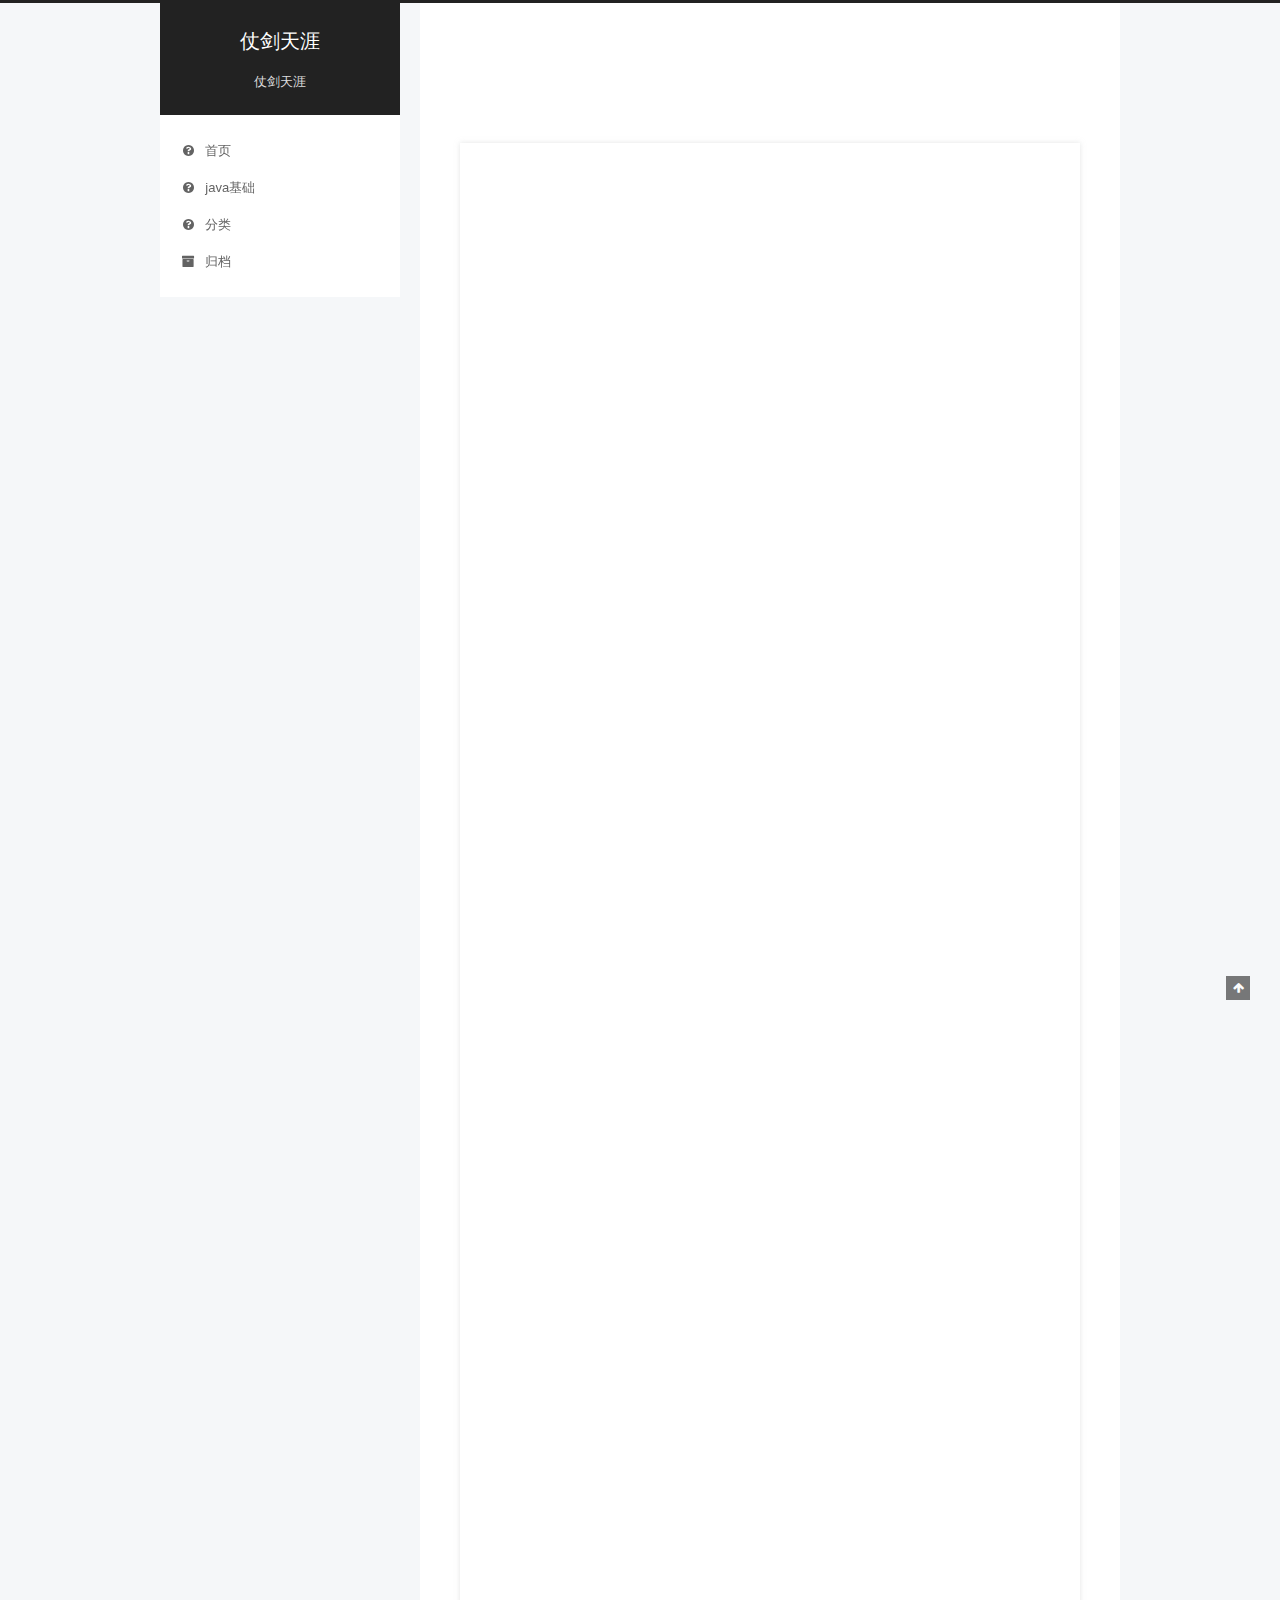
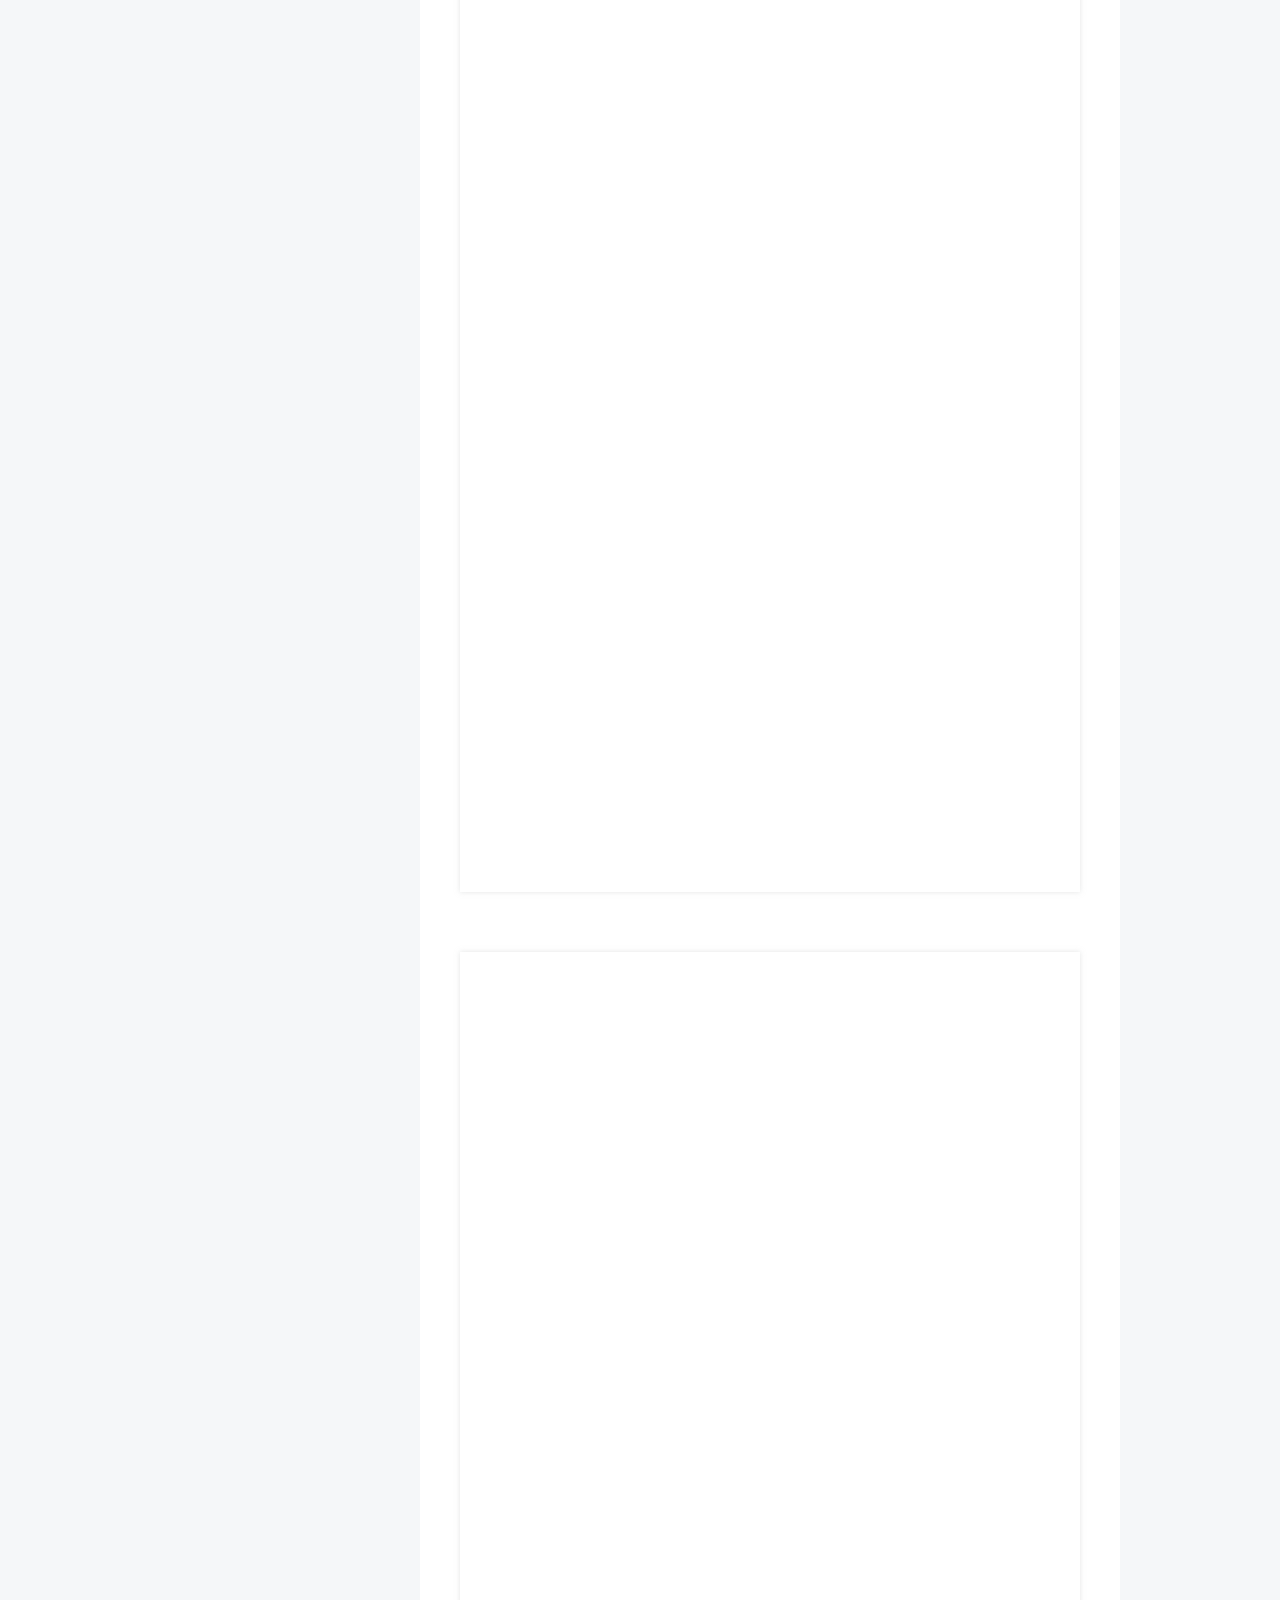
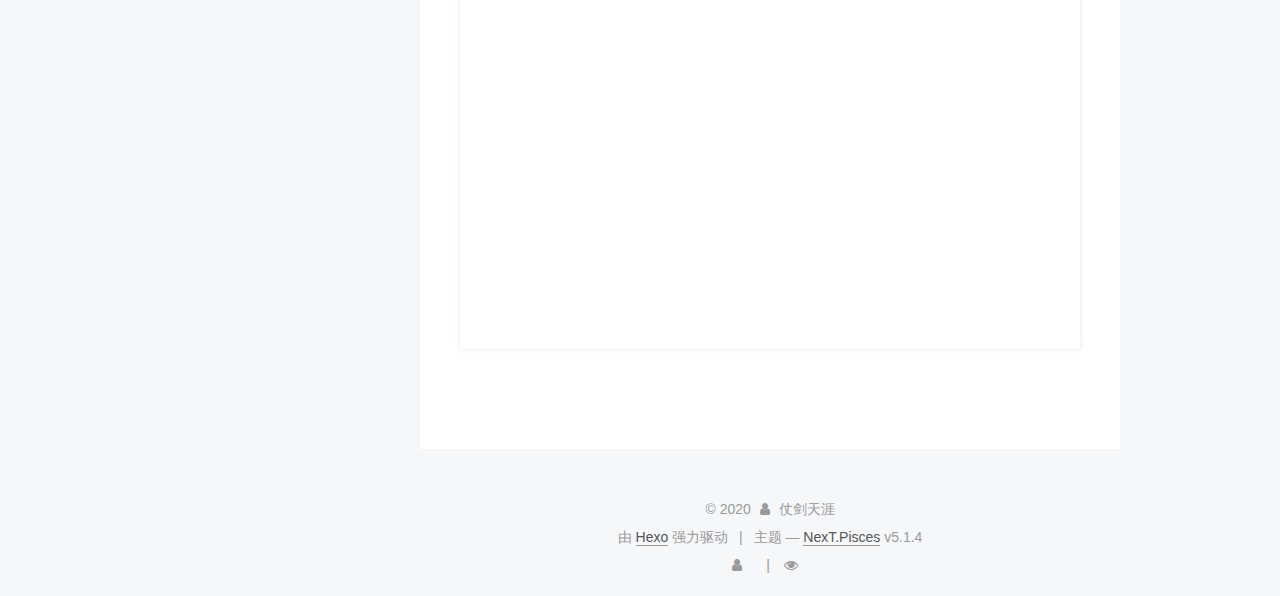
<file: index.html>
<!DOCTYPE html>



  


<html class="theme-next pisces use-motion" lang="zh-Hans">
<head>
  <meta charset="UTF-8"/>
<meta http-equiv="X-UA-Compatible" content="IE=edge" />
<meta name="viewport" content="width=device-width, initial-scale=1, maximum-scale=1"/>
<meta name="theme-color" content="#222">









<meta http-equiv="Cache-Control" content="no-transform" />
<meta http-equiv="Cache-Control" content="no-siteapp" />
















  
  
  <link href="/lib/fancybox/source/jquery.fancybox.css?v=2.1.5" rel="stylesheet" type="text/css" />







<link href="/lib/font-awesome/css/font-awesome.min.css?v=4.6.2" rel="stylesheet" type="text/css" />

<link href="/css/main.css?v=5.1.4" rel="stylesheet" type="text/css" />


  <link rel="apple-touch-icon" sizes="180x180" href="/images/apple-touch-icon-next.png?v=5.1.4">


  <link rel="icon" type="image/png" sizes="32x32" href="/images/favicon-32x32-next.png?v=5.1.4">


  <link rel="icon" type="image/png" sizes="16x16" href="/images/favicon-16x16-next.png?v=5.1.4">


  <link rel="mask-icon" href="/images/logo.svg?v=5.1.4" color="#222">





  <meta name="keywords" content="Hexo, NexT" />










<meta name="description" content="明天又是新的一天">
<meta property="og:type" content="website">
<meta property="og:title" content="仗剑天涯">
<meta property="og:url" content="http://yoursite.com/index.html">
<meta property="og:site_name" content="仗剑天涯">
<meta property="og:description" content="明天又是新的一天">
<meta property="article:author" content="仗剑天涯">
<meta name="twitter:card" content="summary">



<script type="text/javascript" id="hexo.configurations">
  var NexT = window.NexT || {};
  var CONFIG = {
    root: '/',
    scheme: 'Pisces',
    version: '5.1.4',
    sidebar: {"position":"left","display":"post","offset":12,"b2t":false,"scrollpercent":false,"onmobile":false},
    fancybox: true,
    tabs: true,
    motion: {"enable":true,"async":false,"transition":{"post_block":"fadeIn","post_header":"slideDownIn","post_body":"slideDownIn","coll_header":"slideLeftIn","sidebar":"slideUpIn"}},
    duoshuo: {
      userId: '0',
      author: '博主'
    },
    algolia: {
      applicationID: '',
      apiKey: '',
      indexName: '',
      hits: {"per_page":10},
      labels: {"input_placeholder":"Search for Posts","hits_empty":"We didn't find any results for the search: ${query}","hits_stats":"${hits} results found in ${time} ms"}
    }
  };
</script>



  <link rel="canonical" href="http://yoursite.com/"/>





  <title>仗剑天涯</title>
  








<meta name="generator" content="Hexo 4.2.0"></head>

<body itemscope itemtype="http://schema.org/WebPage" lang="zh-Hans">

  
  
    
  

  <div class="container sidebar-position-left 
  page-home">
    <div class="headband"></div>

    <header id="header" class="header" itemscope itemtype="http://schema.org/WPHeader">
      <div class="header-inner"><div class="site-brand-wrapper">
  <div class="site-meta ">
    

    <div class="custom-logo-site-title">
      <a href="/"  class="brand" rel="start">
        <span class="logo-line-before"><i></i></span>
        <span class="site-title">仗剑天涯</span>
        <span class="logo-line-after"><i></i></span>
      </a>
    </div>
      
        <p class="site-subtitle">仗剑天涯</p>
      
  </div>

  <div class="site-nav-toggle">
    <button>
      <span class="btn-bar"></span>
      <span class="btn-bar"></span>
      <span class="btn-bar"></span>
    </button>
  </div>
</div>

<nav class="site-nav">
  

  
    <ul id="menu" class="menu">
      
        
        <li class="menu-item menu-item-home">
          <a href="/" rel="section">
            
              <i class="menu-item-icon fa fa-fw fa-question-circle"></i> <br />
            
            首页
          </a>
        </li>
      
        
        <li class="menu-item menu-item-tags">
          <a href="/tags" rel="section">
            
              <i class="menu-item-icon fa fa-fw fa-question-circle"></i> <br />
            
            java基础
          </a>
        </li>
      
        
        <li class="menu-item menu-item-categories">
          <a href="/categories" rel="section">
            
              <i class="menu-item-icon fa fa-fw fa-question-circle"></i> <br />
            
            分类
          </a>
        </li>
      
        
        <li class="menu-item menu-item-archives">
          <a href="/hello-hexo/%20" rel="section">
            
              <i class="menu-item-icon fa fa-fw fa-archive"></i> <br />
            
            归档
          </a>
        </li>
      

      
    </ul>
  

  
</nav>



 </div>
    </header>

    <main id="main" class="main">
      <div class="main-inner">
        <div class="content-wrap">
          <div id="content" class="content">
            
  <section id="posts" class="posts-expand">
    
      

  

  
  
  

  <article class="post post-type-normal" itemscope itemtype="http://schema.org/Article">
  
  
  
  <div class="post-block">
    <link itemprop="mainEntityOfPage" href="http://yoursite.com/2020/02/03/hello-hexo/">

    <span hidden itemprop="author" itemscope itemtype="http://schema.org/Person">
      <meta itemprop="name" content="仗剑天涯">
      <meta itemprop="description" content="">
      <meta itemprop="image" content="/images/myLogo.png">
    </span>

    <span hidden itemprop="publisher" itemscope itemtype="http://schema.org/Organization">
      <meta itemprop="name" content="仗剑天涯">
    </span>

    
      <header class="post-header">

        
        
          <h1 class="post-title" itemprop="name headline">
                
                <a class="post-title-link" href="/2020/02/03/hello-hexo/" itemprop="url">hello,hexo</a></h1>
        

        <div class="post-meta">
          <span class="post-time">
            
              <span class="post-meta-item-icon">
                <i class="fa fa-calendar-o"></i>
              </span>
              
                <span class="post-meta-item-text">发表于</span>
              
              <time title="创建于" itemprop="dateCreated datePublished" datetime="2020-02-03T21:43:31+08:00">
                2020-02-03
              </time>
            

            

            
          </span>

          

          
            
          

          
          

          

          

          

        </div>
      </header>
    

    
    
    
    <div class="post-body" itemprop="articleBody">

      
      

      
        
          
            <h1 id="h1-标题"><a href="#h1-标题" class="headerlink" title="h1 标题"></a>h1 标题</h1><h2 id="h2-标题"><a href="#h2-标题" class="headerlink" title="h2 标题"></a>h2 标题</h2><h3 id="h3-标题"><a href="#h3-标题" class="headerlink" title="h3 标题"></a>h3 标题</h3><h4 id="h4-标题"><a href="#h4-标题" class="headerlink" title="h4 标题"></a>h4 标题</h4><h5 id="h5-标题"><a href="#h5-标题" class="headerlink" title="h5 标题"></a>h5 标题</h5><h6 id="h6-标题"><a href="#h6-标题" class="headerlink" title="h6 标题"></a>h6 标题</h6><h2 id="水平线"><a href="#水平线" class="headerlink" title="水平线"></a>水平线</h2><hr>
<hr>
<hr>
<h2 id="文本样式"><a href="#文本样式" class="headerlink" title="文本样式"></a>文本样式</h2><p><strong>This is bold text</strong></p>
<p><strong>This is bold text</strong></p>
<p><em>This is italic text</em></p>
<p><em>This is italic text</em></p>
<p><del>Strikethrough</del></p>
<h2 id="列表"><a href="#列表" class="headerlink" title="列表"></a>列表</h2><p>无序</p>
<ul>
<li>Create a list by starting a line with <code>+</code>, <code>-</code>, or <code>*</code></li>
<li>Sub-lists are made by indenting 2 spaces:<ul>
<li>Marker character change forces new list start:<ul>
<li>Ac tristique libero volutpat at</li>
</ul>
<ul>
<li>Facilisis in pretium nisl aliquet</li>
</ul>
<ul>
<li>Nulla volutpat aliquam velit</li>
</ul>
</li>
</ul>
</li>
<li>Very easy!</li>
</ul>
<p>有序</p>
<ol>
<li>Lorem ipsum dolor sit amet</li>
<li>Consectetur adipiscing elit</li>
<li>Integer molestie lorem at massa</li>
</ol>
<ol>
<li>You can use sequential numbers…</li>
<li>…or keep all the numbers as <code>1.</code></li>
</ol>
<p>Start numbering with offset:</p>
<ol start="57">
<li>foo</li>
<li>bar</li>
</ol>
<h2 id="代码"><a href="#代码" class="headerlink" title="代码"></a>代码</h2><p>Inline <code>code</code></p>
<p>Indented code</p>
<pre><code>// Some comments
line 1 of code
line 2 of code
line 3 of code</code></pre><p>Block code “fences”</p>
<figure class="highlight plain"><table><tr><td class="gutter"><pre><span class="line">1</span><br></pre></td><td class="code"><pre><span class="line">Sample text here...</span><br></pre></td></tr></table></figure>

<p>Syntax highlighting</p>
<figure class="highlight js"><table><tr><td class="gutter"><pre><span class="line">1</span><br><span class="line">2</span><br><span class="line">3</span><br><span class="line">4</span><br><span class="line">5</span><br></pre></td><td class="code"><pre><span class="line"><span class="keyword">var</span> foo = <span class="function"><span class="keyword">function</span> (<span class="params">bar</span>) </span>&#123;</span><br><span class="line">  <span class="keyword">return</span> bar++;</span><br><span class="line">&#125;;</span><br><span class="line"></span><br><span class="line"><span class="built_in">console</span>.log(foo(<span class="number">5</span>));</span><br></pre></td></tr></table></figure>
          
        
      
    </div>
    
    
    

    

    

    

    <footer class="post-footer">
      

      

      

      
      
        <div class="post-eof"></div>
      
    </footer>
  </div>
  
  
  
  </article>


    
      

  

  
  
  

  <article class="post post-type-normal" itemscope itemtype="http://schema.org/Article">
  
  
  
  <div class="post-block">
    <link itemprop="mainEntityOfPage" href="http://yoursite.com/2020/02/02/hello-world/">

    <span hidden itemprop="author" itemscope itemtype="http://schema.org/Person">
      <meta itemprop="name" content="仗剑天涯">
      <meta itemprop="description" content="">
      <meta itemprop="image" content="/images/myLogo.png">
    </span>

    <span hidden itemprop="publisher" itemscope itemtype="http://schema.org/Organization">
      <meta itemprop="name" content="仗剑天涯">
    </span>

    
      <header class="post-header">

        
        
          <h1 class="post-title" itemprop="name headline">
                
                <a class="post-title-link" href="/2020/02/02/hello-world/" itemprop="url">Hello World</a></h1>
        

        <div class="post-meta">
          <span class="post-time">
            
              <span class="post-meta-item-icon">
                <i class="fa fa-calendar-o"></i>
              </span>
              
                <span class="post-meta-item-text">发表于</span>
              
              <time title="创建于" itemprop="dateCreated datePublished" datetime="2020-02-02T23:50:45+08:00">
                2020-02-02
              </time>
            

            

            
          </span>

          

          
            
          

          
          

          

          

          

        </div>
      </header>
    

    
    
    
    <div class="post-body" itemprop="articleBody">

      
      

      
        
          
            <p>Welcome to <a href="https://hexo.io/" target="_blank" rel="noopener">Hexo</a>! This is your very first post. Check <a href="https://hexo.io/docs/" target="_blank" rel="noopener">documentation</a> for more info. If you get any problems when using Hexo, you can find the answer in <a href="https://hexo.io/docs/troubleshooting.html" target="_blank" rel="noopener">troubleshooting</a> or you can ask me on <a href="https://github.com/hexojs/hexo/issues" target="_blank" rel="noopener">GitHub</a>.</p>
<h2 id="Quick-Start"><a href="#Quick-Start" class="headerlink" title="Quick Start"></a>Quick Start</h2><h3 id="Create-a-new-post"><a href="#Create-a-new-post" class="headerlink" title="Create a new post"></a>Create a new post</h3><figure class="highlight bash"><table><tr><td class="gutter"><pre><span class="line">1</span><br></pre></td><td class="code"><pre><span class="line">$ hexo new <span class="string">"My New Post"</span></span><br></pre></td></tr></table></figure>

<p>More info: <a href="https://hexo.io/docs/writing.html" target="_blank" rel="noopener">Writing</a></p>
<h3 id="Run-server"><a href="#Run-server" class="headerlink" title="Run server"></a>Run server</h3><figure class="highlight bash"><table><tr><td class="gutter"><pre><span class="line">1</span><br></pre></td><td class="code"><pre><span class="line">$ hexo server</span><br></pre></td></tr></table></figure>

<p>More info: <a href="https://hexo.io/docs/server.html" target="_blank" rel="noopener">Server</a></p>
<h3 id="Generate-static-files"><a href="#Generate-static-files" class="headerlink" title="Generate static files"></a>Generate static files</h3><figure class="highlight bash"><table><tr><td class="gutter"><pre><span class="line">1</span><br></pre></td><td class="code"><pre><span class="line">$ hexo generate</span><br></pre></td></tr></table></figure>

<p>More info: <a href="https://hexo.io/docs/generating.html" target="_blank" rel="noopener">Generating</a></p>
<h3 id="Deploy-to-remote-sites"><a href="#Deploy-to-remote-sites" class="headerlink" title="Deploy to remote sites"></a>Deploy to remote sites</h3><figure class="highlight bash"><table><tr><td class="gutter"><pre><span class="line">1</span><br></pre></td><td class="code"><pre><span class="line">$ hexo deploy</span><br></pre></td></tr></table></figure>

<p>More info: <a href="https://hexo.io/docs/one-command-deployment.html" target="_blank" rel="noopener">Deployment</a></p>

          
        
      
    </div>
    
    
    

    

    

    

    <footer class="post-footer">
      

      

      

      
      
        <div class="post-eof"></div>
      
    </footer>
  </div>
  
  
  
  </article>


    
  </section>

  


          </div>
          


          

        </div>
        
          
  
  <div class="sidebar-toggle">
    <div class="sidebar-toggle-line-wrap">
      <span class="sidebar-toggle-line sidebar-toggle-line-first"></span>
      <span class="sidebar-toggle-line sidebar-toggle-line-middle"></span>
      <span class="sidebar-toggle-line sidebar-toggle-line-last"></span>
    </div>
  </div>

  <aside id="sidebar" class="sidebar">
    
    <div class="sidebar-inner">

      

      

      <section class="site-overview-wrap sidebar-panel sidebar-panel-active">
        <div class="site-overview">
          <div class="site-author motion-element" itemprop="author" itemscope itemtype="http://schema.org/Person">
            
              <img class="site-author-image" itemprop="image"
                src="/images/myLogo.png"
                alt="仗剑天涯" />
            
              <p class="site-author-name" itemprop="name">仗剑天涯</p>
              <p class="site-description motion-element" itemprop="description">明天又是新的一天</p>
          </div>

          <nav class="site-state motion-element">

            
              <div class="site-state-item site-state-posts">
              
                <a href="/hello-hexo/%20%7C%7C%20archive">
              
                  <span class="site-state-item-count">2</span>
                  <span class="site-state-item-name">日志</span>
                </a>
              </div>
            

            

            

          </nav>

          

          

          
          

          
          

          

        </div>
      </section>

      

      

    </div>
  </aside>


        
      </div>
    </main>

    <footer id="footer" class="footer">
      <div class="footer-inner">
        <div class="copyright">&copy; <span itemprop="copyrightYear">2020</span>
  <span class="with-love">
    <i class="fa fa-user"></i>
  </span>
  <span class="author" itemprop="copyrightHolder">仗剑天涯</span>

  
</div>


  <div class="powered-by">由 <a class="theme-link" target="_blank" href="https://hexo.io">Hexo</a> 强力驱动</div>



  <span class="post-meta-divider">|</span>



  <div class="theme-info">主题 &mdash; <a class="theme-link" target="_blank" href="https://github.com/iissnan/hexo-theme-next">NexT.Pisces</a> v5.1.4</div>




        
<div class="busuanzi-count">
  <script async src="https://dn-lbstatics.qbox.me/busuanzi/2.3/busuanzi.pure.mini.js"></script>

  
    <span class="site-uv">
      <i class="fa fa-user"></i>
      <span class="busuanzi-value" id="busuanzi_value_site_uv"></span>
      
    </span>
  

  
    <span class="site-pv">
      <i class="fa fa-eye"></i>
      <span class="busuanzi-value" id="busuanzi_value_site_pv"></span>
      
    </span>
  
</div>








        
      </div>
    </footer>

    
      <div class="back-to-top">
        <i class="fa fa-arrow-up"></i>
        
      </div>
    

    

  </div>

  

<script type="text/javascript">
  if (Object.prototype.toString.call(window.Promise) !== '[object Function]') {
    window.Promise = null;
  }
</script>









  












  
  
    <script type="text/javascript" src="/lib/jquery/index.js?v=2.1.3"></script>
  

  
  
    <script type="text/javascript" src="/lib/fastclick/lib/fastclick.min.js?v=1.0.6"></script>
  

  
  
    <script type="text/javascript" src="/lib/jquery_lazyload/jquery.lazyload.js?v=1.9.7"></script>
  

  
  
    <script type="text/javascript" src="/lib/velocity/velocity.min.js?v=1.2.1"></script>
  

  
  
    <script type="text/javascript" src="/lib/velocity/velocity.ui.min.js?v=1.2.1"></script>
  

  
  
    <script type="text/javascript" src="/lib/fancybox/source/jquery.fancybox.pack.js?v=2.1.5"></script>
  


  


  <script type="text/javascript" src="/js/src/utils.js?v=5.1.4"></script>

  <script type="text/javascript" src="/js/src/motion.js?v=5.1.4"></script>



  
  


  <script type="text/javascript" src="/js/src/affix.js?v=5.1.4"></script>

  <script type="text/javascript" src="/js/src/schemes/pisces.js?v=5.1.4"></script>



  

  


  <script type="text/javascript" src="/js/src/bootstrap.js?v=5.1.4"></script>



  


  




	





  





  












  





  

  

  

  
  

  

  

  

</body>
</html>
</file>
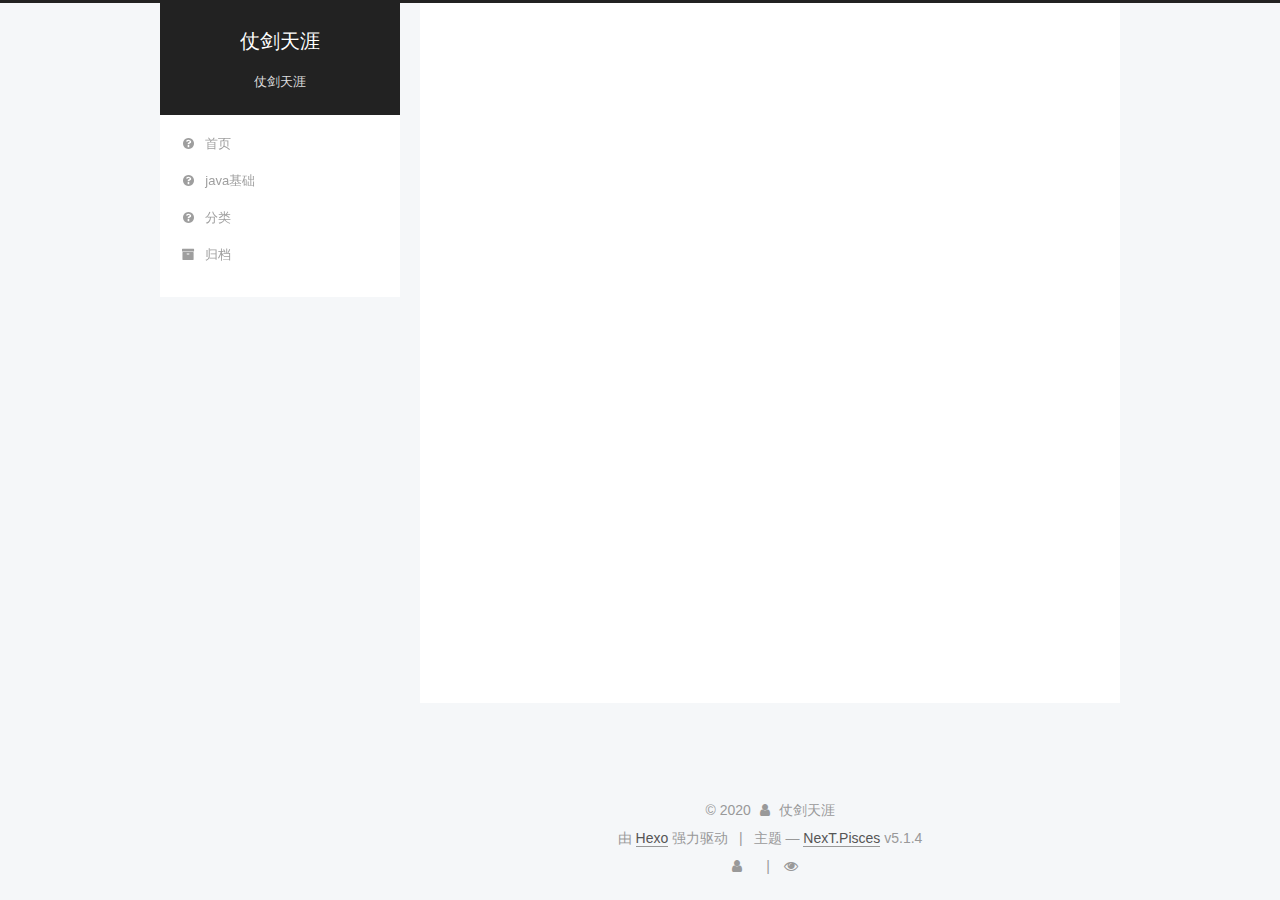
<file: archives/index.html>
<!DOCTYPE html>



  


<html class="theme-next pisces use-motion" lang="zh-Hans">
<head>
  <meta charset="UTF-8"/>
<meta http-equiv="X-UA-Compatible" content="IE=edge" />
<meta name="viewport" content="width=device-width, initial-scale=1, maximum-scale=1"/>
<meta name="theme-color" content="#222">









<meta http-equiv="Cache-Control" content="no-transform" />
<meta http-equiv="Cache-Control" content="no-siteapp" />
















  
  
  <link href="/lib/fancybox/source/jquery.fancybox.css?v=2.1.5" rel="stylesheet" type="text/css" />







<link href="/lib/font-awesome/css/font-awesome.min.css?v=4.6.2" rel="stylesheet" type="text/css" />

<link href="/css/main.css?v=5.1.4" rel="stylesheet" type="text/css" />


  <link rel="apple-touch-icon" sizes="180x180" href="/images/apple-touch-icon-next.png?v=5.1.4">


  <link rel="icon" type="image/png" sizes="32x32" href="/images/favicon-32x32-next.png?v=5.1.4">


  <link rel="icon" type="image/png" sizes="16x16" href="/images/favicon-16x16-next.png?v=5.1.4">


  <link rel="mask-icon" href="/images/logo.svg?v=5.1.4" color="#222">





  <meta name="keywords" content="Hexo, NexT" />










<meta name="description" content="明天又是新的一天">
<meta property="og:type" content="website">
<meta property="og:title" content="仗剑天涯">
<meta property="og:url" content="http://yoursite.com/archives/index.html">
<meta property="og:site_name" content="仗剑天涯">
<meta property="og:description" content="明天又是新的一天">
<meta property="article:author" content="仗剑天涯">
<meta name="twitter:card" content="summary">



<script type="text/javascript" id="hexo.configurations">
  var NexT = window.NexT || {};
  var CONFIG = {
    root: '/',
    scheme: 'Pisces',
    version: '5.1.4',
    sidebar: {"position":"left","display":"post","offset":12,"b2t":false,"scrollpercent":false,"onmobile":false},
    fancybox: true,
    tabs: true,
    motion: {"enable":true,"async":false,"transition":{"post_block":"fadeIn","post_header":"slideDownIn","post_body":"slideDownIn","coll_header":"slideLeftIn","sidebar":"slideUpIn"}},
    duoshuo: {
      userId: '0',
      author: '博主'
    },
    algolia: {
      applicationID: '',
      apiKey: '',
      indexName: '',
      hits: {"per_page":10},
      labels: {"input_placeholder":"Search for Posts","hits_empty":"We didn't find any results for the search: ${query}","hits_stats":"${hits} results found in ${time} ms"}
    }
  };
</script>



  <link rel="canonical" href="http://yoursite.com/archives/"/>





  <title>归档 | 仗剑天涯</title>
  








<meta name="generator" content="Hexo 4.2.0"></head>

<body itemscope itemtype="http://schema.org/WebPage" lang="zh-Hans">

  
  
    
  

  <div class="container sidebar-position-left page-archive">
    <div class="headband"></div>

    <header id="header" class="header" itemscope itemtype="http://schema.org/WPHeader">
      <div class="header-inner"><div class="site-brand-wrapper">
  <div class="site-meta ">
    

    <div class="custom-logo-site-title">
      <a href="/"  class="brand" rel="start">
        <span class="logo-line-before"><i></i></span>
        <span class="site-title">仗剑天涯</span>
        <span class="logo-line-after"><i></i></span>
      </a>
    </div>
      
        <p class="site-subtitle">仗剑天涯</p>
      
  </div>

  <div class="site-nav-toggle">
    <button>
      <span class="btn-bar"></span>
      <span class="btn-bar"></span>
      <span class="btn-bar"></span>
    </button>
  </div>
</div>

<nav class="site-nav">
  

  
    <ul id="menu" class="menu">
      
        
        <li class="menu-item menu-item-home">
          <a href="/" rel="section">
            
              <i class="menu-item-icon fa fa-fw fa-question-circle"></i> <br />
            
            首页
          </a>
        </li>
      
        
        <li class="menu-item menu-item-tags">
          <a href="/tags" rel="section">
            
              <i class="menu-item-icon fa fa-fw fa-question-circle"></i> <br />
            
            java基础
          </a>
        </li>
      
        
        <li class="menu-item menu-item-categories">
          <a href="/categories" rel="section">
            
              <i class="menu-item-icon fa fa-fw fa-question-circle"></i> <br />
            
            分类
          </a>
        </li>
      
        
        <li class="menu-item menu-item-archives">
          <a href="/hello-hexo/%20" rel="section">
            
              <i class="menu-item-icon fa fa-fw fa-archive"></i> <br />
            
            归档
          </a>
        </li>
      

      
    </ul>
  

  
</nav>



 </div>
    </header>

    <main id="main" class="main">
      <div class="main-inner">
        <div class="content-wrap">
          <div id="content" class="content">
            

  
  
  
  <div class="post-block archive">
    <div id="posts" class="posts-collapse">
      <span class="archive-move-on"></span>

      <span class="archive-page-counter">
        
        
        
          
        
        嗯..! 目前共计 2 篇日志。 继续努力。
      </span>

      

        
        
        

        
          
          <div class="collection-title">
            <h1 class="archive-year" id="archive-year-2020">2020</h1>
          </div>
        
        

        

  <article class="post post-type-normal" itemscope itemtype="http://schema.org/Article">
    <header class="post-header">

      <h2 class="post-title">
        
            <a class="post-title-link" href="/2020/02/03/hello-hexo/" itemprop="url">
              
                <span itemprop="name">hello,hexo</span>
              
            </a>
        
      </h2>

      <div class="post-meta">
        <time class="post-time" itemprop="dateCreated"
              datetime="2020-02-03T21:43:31+08:00"
              content="2020-02-03" >
          02-03
        </time>
      </div>

    </header>
  </article>



      

        
        
        

        
        

        

  <article class="post post-type-normal" itemscope itemtype="http://schema.org/Article">
    <header class="post-header">

      <h2 class="post-title">
        
            <a class="post-title-link" href="/2020/02/02/hello-world/" itemprop="url">
              
                <span itemprop="name">Hello World</span>
              
            </a>
        
      </h2>

      <div class="post-meta">
        <time class="post-time" itemprop="dateCreated"
              datetime="2020-02-02T23:50:45+08:00"
              content="2020-02-02" >
          02-02
        </time>
      </div>

    </header>
  </article>



      

    </div>
  </div>
  
  
  

  



          </div>
          


          

        </div>
        
          
  
  <div class="sidebar-toggle">
    <div class="sidebar-toggle-line-wrap">
      <span class="sidebar-toggle-line sidebar-toggle-line-first"></span>
      <span class="sidebar-toggle-line sidebar-toggle-line-middle"></span>
      <span class="sidebar-toggle-line sidebar-toggle-line-last"></span>
    </div>
  </div>

  <aside id="sidebar" class="sidebar">
    
    <div class="sidebar-inner">

      

      

      <section class="site-overview-wrap sidebar-panel sidebar-panel-active">
        <div class="site-overview">
          <div class="site-author motion-element" itemprop="author" itemscope itemtype="http://schema.org/Person">
            
              <img class="site-author-image" itemprop="image"
                src="/images/myLogo.png"
                alt="仗剑天涯" />
            
              <p class="site-author-name" itemprop="name">仗剑天涯</p>
              <p class="site-description motion-element" itemprop="description">明天又是新的一天</p>
          </div>

          <nav class="site-state motion-element">

            
              <div class="site-state-item site-state-posts">
              
                <a href="/hello-hexo/%20%7C%7C%20archive">
              
                  <span class="site-state-item-count">2</span>
                  <span class="site-state-item-name">日志</span>
                </a>
              </div>
            

            

            

          </nav>

          

          

          
          

          
          

          

        </div>
      </section>

      

      

    </div>
  </aside>


        
      </div>
    </main>

    <footer id="footer" class="footer">
      <div class="footer-inner">
        <div class="copyright">&copy; <span itemprop="copyrightYear">2020</span>
  <span class="with-love">
    <i class="fa fa-user"></i>
  </span>
  <span class="author" itemprop="copyrightHolder">仗剑天涯</span>

  
</div>


  <div class="powered-by">由 <a class="theme-link" target="_blank" href="https://hexo.io">Hexo</a> 强力驱动</div>



  <span class="post-meta-divider">|</span>



  <div class="theme-info">主题 &mdash; <a class="theme-link" target="_blank" href="https://github.com/iissnan/hexo-theme-next">NexT.Pisces</a> v5.1.4</div>




        
<div class="busuanzi-count">
  <script async src="https://dn-lbstatics.qbox.me/busuanzi/2.3/busuanzi.pure.mini.js"></script>

  
    <span class="site-uv">
      <i class="fa fa-user"></i>
      <span class="busuanzi-value" id="busuanzi_value_site_uv"></span>
      
    </span>
  

  
    <span class="site-pv">
      <i class="fa fa-eye"></i>
      <span class="busuanzi-value" id="busuanzi_value_site_pv"></span>
      
    </span>
  
</div>








        
      </div>
    </footer>

    
      <div class="back-to-top">
        <i class="fa fa-arrow-up"></i>
        
      </div>
    

    

  </div>

  

<script type="text/javascript">
  if (Object.prototype.toString.call(window.Promise) !== '[object Function]') {
    window.Promise = null;
  }
</script>









  












  
  
    <script type="text/javascript" src="/lib/jquery/index.js?v=2.1.3"></script>
  

  
  
    <script type="text/javascript" src="/lib/fastclick/lib/fastclick.min.js?v=1.0.6"></script>
  

  
  
    <script type="text/javascript" src="/lib/jquery_lazyload/jquery.lazyload.js?v=1.9.7"></script>
  

  
  
    <script type="text/javascript" src="/lib/velocity/velocity.min.js?v=1.2.1"></script>
  

  
  
    <script type="text/javascript" src="/lib/velocity/velocity.ui.min.js?v=1.2.1"></script>
  

  
  
    <script type="text/javascript" src="/lib/fancybox/source/jquery.fancybox.pack.js?v=2.1.5"></script>
  


  


  <script type="text/javascript" src="/js/src/utils.js?v=5.1.4"></script>

  <script type="text/javascript" src="/js/src/motion.js?v=5.1.4"></script>



  
  


  <script type="text/javascript" src="/js/src/affix.js?v=5.1.4"></script>

  <script type="text/javascript" src="/js/src/schemes/pisces.js?v=5.1.4"></script>



  

  


  <script type="text/javascript" src="/js/src/bootstrap.js?v=5.1.4"></script>



  


  




	





  





  












  





  

  

  

  
  

  

  

  

</body>
</html>
</file>
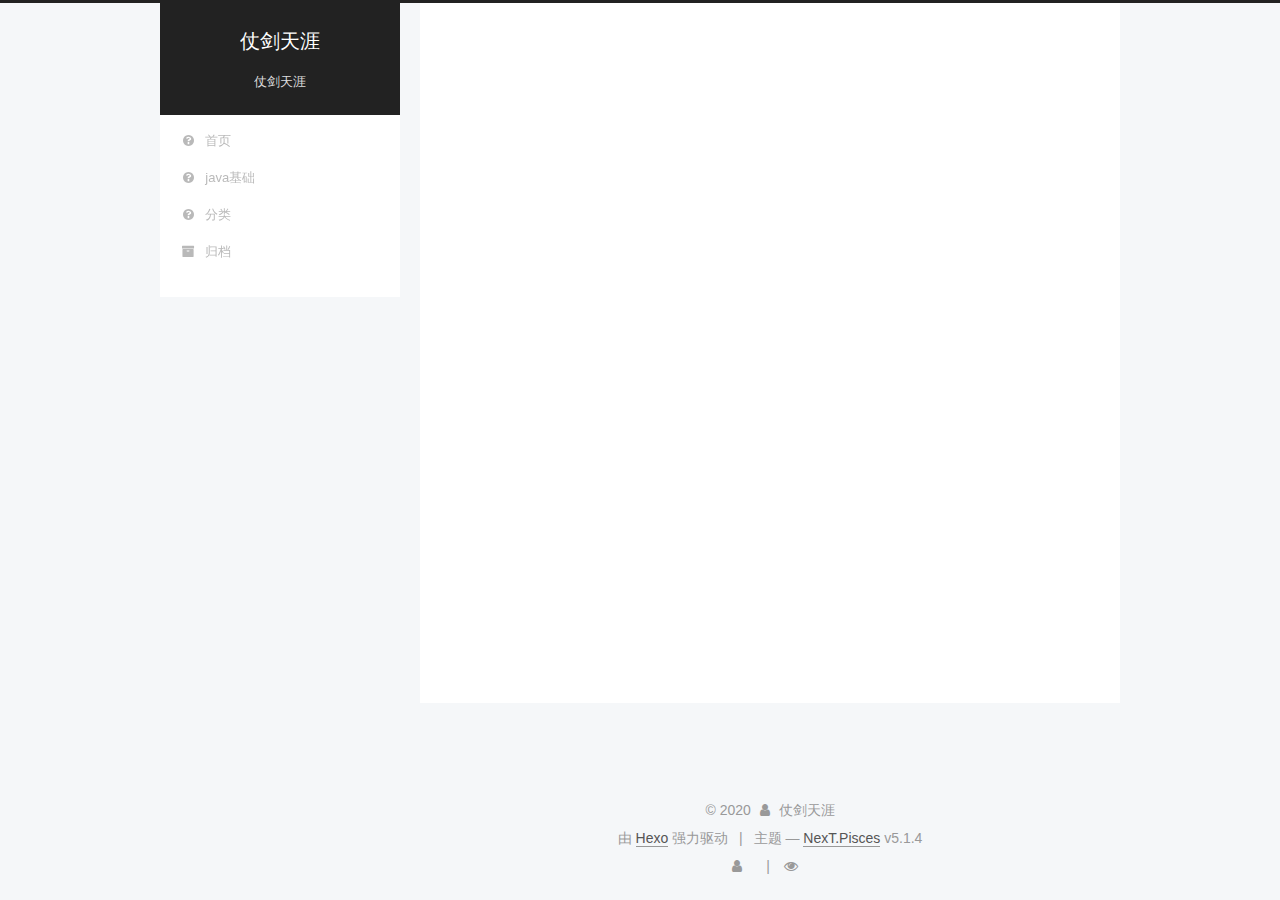
<file: beginJava/index.html>
<!DOCTYPE html>



  


<html class="theme-next pisces use-motion" lang="zh-Hans">
<head>
  <meta charset="UTF-8"/>
<meta http-equiv="X-UA-Compatible" content="IE=edge" />
<meta name="viewport" content="width=device-width, initial-scale=1, maximum-scale=1"/>
<meta name="theme-color" content="#222">









<meta http-equiv="Cache-Control" content="no-transform" />
<meta http-equiv="Cache-Control" content="no-siteapp" />
















  
  
  <link href="/lib/fancybox/source/jquery.fancybox.css?v=2.1.5" rel="stylesheet" type="text/css" />







<link href="/lib/font-awesome/css/font-awesome.min.css?v=4.6.2" rel="stylesheet" type="text/css" />

<link href="/css/main.css?v=5.1.4" rel="stylesheet" type="text/css" />


  <link rel="apple-touch-icon" sizes="180x180" href="/images/apple-touch-icon-next.png?v=5.1.4">


  <link rel="icon" type="image/png" sizes="32x32" href="/images/favicon-32x32-next.png?v=5.1.4">


  <link rel="icon" type="image/png" sizes="16x16" href="/images/favicon-16x16-next.png?v=5.1.4">


  <link rel="mask-icon" href="/images/logo.svg?v=5.1.4" color="#222">





  <meta name="keywords" content="Hexo, NexT" />










<meta name="description" content="操作系统和平台的相关性操作系统:（Operating System，简称OS）:是管理和控制计算机硬件与软件资源的计算机程序，是直接运行在“裸机”上的最基本的系统软件，任何其他软件都必须在操作系统的支持下才能运行 平台(硬件+OS)相关性:我们称能够支持程序运行的硬件或软件环境为平台。不同的平台都有其特有的指令格式，也就是说Win支持的指令格式和Linux支持的指令格式是不一样的，进而导致了Win">
<meta property="og:type" content="website">
<meta property="og:title" content="走进java">
<meta property="og:url" content="http://yoursite.com/beginJava/index.html">
<meta property="og:site_name" content="仗剑天涯">
<meta property="og:description" content="操作系统和平台的相关性操作系统:（Operating System，简称OS）:是管理和控制计算机硬件与软件资源的计算机程序，是直接运行在“裸机”上的最基本的系统软件，任何其他软件都必须在操作系统的支持下才能运行 平台(硬件+OS)相关性:我们称能够支持程序运行的硬件或软件环境为平台。不同的平台都有其特有的指令格式，也就是说Win支持的指令格式和Linux支持的指令格式是不一样的，进而导致了Win">
<meta property="article:published_time" content="2020-02-04T16:31:10.000Z">
<meta property="article:modified_time" content="2020-02-04T16:40:00.129Z">
<meta property="article:author" content="仗剑天涯">
<meta name="twitter:card" content="summary">



<script type="text/javascript" id="hexo.configurations">
  var NexT = window.NexT || {};
  var CONFIG = {
    root: '/',
    scheme: 'Pisces',
    version: '5.1.4',
    sidebar: {"position":"left","display":"post","offset":12,"b2t":false,"scrollpercent":false,"onmobile":false},
    fancybox: true,
    tabs: true,
    motion: {"enable":true,"async":false,"transition":{"post_block":"fadeIn","post_header":"slideDownIn","post_body":"slideDownIn","coll_header":"slideLeftIn","sidebar":"slideUpIn"}},
    duoshuo: {
      userId: '0',
      author: '博主'
    },
    algolia: {
      applicationID: '',
      apiKey: '',
      indexName: '',
      hits: {"per_page":10},
      labels: {"input_placeholder":"Search for Posts","hits_empty":"We didn't find any results for the search: ${query}","hits_stats":"${hits} results found in ${time} ms"}
    }
  };
</script>



  <link rel="canonical" href="http://yoursite.com/beginJava/"/>





  <title>走进java | 仗剑天涯</title>
  








<meta name="generator" content="Hexo 4.2.0"></head>

<body itemscope itemtype="http://schema.org/WebPage" lang="zh-Hans">

  
  
    
  

  <div class="container sidebar-position-left page-post-detail">
    <div class="headband"></div>

    <header id="header" class="header" itemscope itemtype="http://schema.org/WPHeader">
      <div class="header-inner"><div class="site-brand-wrapper">
  <div class="site-meta ">
    

    <div class="custom-logo-site-title">
      <a href="/"  class="brand" rel="start">
        <span class="logo-line-before"><i></i></span>
        <span class="site-title">仗剑天涯</span>
        <span class="logo-line-after"><i></i></span>
      </a>
    </div>
      
        <p class="site-subtitle">仗剑天涯</p>
      
  </div>

  <div class="site-nav-toggle">
    <button>
      <span class="btn-bar"></span>
      <span class="btn-bar"></span>
      <span class="btn-bar"></span>
    </button>
  </div>
</div>

<nav class="site-nav">
  

  
    <ul id="menu" class="menu">
      
        
        <li class="menu-item menu-item-home">
          <a href="/" rel="section">
            
              <i class="menu-item-icon fa fa-fw fa-question-circle"></i> <br />
            
            首页
          </a>
        </li>
      
        
        <li class="menu-item menu-item-tags">
          <a href="/tags" rel="section">
            
              <i class="menu-item-icon fa fa-fw fa-question-circle"></i> <br />
            
            java基础
          </a>
        </li>
      
        
        <li class="menu-item menu-item-categories">
          <a href="/categories" rel="section">
            
              <i class="menu-item-icon fa fa-fw fa-question-circle"></i> <br />
            
            分类
          </a>
        </li>
      
        
        <li class="menu-item menu-item-archives">
          <a href="/hello-hexo/%20" rel="section">
            
              <i class="menu-item-icon fa fa-fw fa-archive"></i> <br />
            
            归档
          </a>
        </li>
      

      
    </ul>
  

  
</nav>



 </div>
    </header>

    <main id="main" class="main">
      <div class="main-inner">
        <div class="content-wrap">
          <div id="content" class="content">
            

  <div id="posts" class="posts-expand">
    
    
    
    <div class="post-block page">
      <header class="post-header">

	<h1 class="post-title" itemprop="name headline">走进java</h1>



</header>

      
      
      
      <div class="post-body">
        
        
          <h3 id="操作系统和平台的相关性"><a href="#操作系统和平台的相关性" class="headerlink" title="操作系统和平台的相关性"></a>操作系统和平台的相关性</h3><p>操作系统:（Operating System，简称OS）:是管理和控制计算机硬件与软件资源的计算机程序，<br>是直接运行在“裸机”上的最基本的系统软件，任何其他软件都必须在操作系统的支持下才能运行</p>
<h6 id="平台-硬件-OS-相关性"><a href="#平台-硬件-OS-相关性" class="headerlink" title="平台(硬件+OS)相关性:"></a>平台(硬件+OS)相关性:</h6><p>我们称能够支持程序运行的硬件或软件环境为平台。<br>不同的平台都有其特有的指令格式，也就是说Win支持的指令格式和Linux支持<br>的指令格式是不一样的，<br>进而导致了Windows的可执行文件不能在Linux平台上运行，反之Linux的可执行文件也无法再Windows上运行，把这种情况称为</p>

        
      </div>
      
      
      
    </div>
    
    
    
  </div>


          </div>
          


          

  



        </div>
        
          
  
  <div class="sidebar-toggle">
    <div class="sidebar-toggle-line-wrap">
      <span class="sidebar-toggle-line sidebar-toggle-line-first"></span>
      <span class="sidebar-toggle-line sidebar-toggle-line-middle"></span>
      <span class="sidebar-toggle-line sidebar-toggle-line-last"></span>
    </div>
  </div>

  <aside id="sidebar" class="sidebar">
    
    <div class="sidebar-inner">

      

      
        <ul class="sidebar-nav motion-element">
          <li class="sidebar-nav-toc sidebar-nav-active" data-target="post-toc-wrap">
            文章目录
          </li>
          <li class="sidebar-nav-overview" data-target="site-overview-wrap">
            站点概览
          </li>
        </ul>
      

      <section class="site-overview-wrap sidebar-panel">
        <div class="site-overview">
          <div class="site-author motion-element" itemprop="author" itemscope itemtype="http://schema.org/Person">
            
              <img class="site-author-image" itemprop="image"
                src="/images/myLogo.png"
                alt="仗剑天涯" />
            
              <p class="site-author-name" itemprop="name">仗剑天涯</p>
              <p class="site-description motion-element" itemprop="description">明天又是新的一天</p>
          </div>

          <nav class="site-state motion-element">

            
              <div class="site-state-item site-state-posts">
              
                <a href="/hello-hexo/%20%7C%7C%20archive">
              
                  <span class="site-state-item-count">2</span>
                  <span class="site-state-item-name">日志</span>
                </a>
              </div>
            

            

            

          </nav>

          

          

          
          

          
          

          

        </div>
      </section>

      
      <!--noindex-->
        <section class="post-toc-wrap motion-element sidebar-panel sidebar-panel-active">
          <div class="post-toc">

            
              
            

            
              <div class="post-toc-content"><ol class="nav"><li class="nav-item nav-level-3"><a class="nav-link" href="#操作系统和平台的相关性"><span class="nav-number">1.</span> <span class="nav-text">操作系统和平台的相关性</span></a><ol class="nav-child"><li class="nav-item nav-level-6"><a class="nav-link" href="#平台-硬件-OS-相关性"><span class="nav-number">1.0.0.1.</span> <span class="nav-text">平台(硬件+OS)相关性:</span></a></li></ol></li></ol></li></ol></li></ol></div>
            

          </div>
        </section>
      <!--/noindex-->
      

      

    </div>
  </aside>


        
      </div>
    </main>

    <footer id="footer" class="footer">
      <div class="footer-inner">
        <div class="copyright">&copy; <span itemprop="copyrightYear">2020</span>
  <span class="with-love">
    <i class="fa fa-user"></i>
  </span>
  <span class="author" itemprop="copyrightHolder">仗剑天涯</span>

  
</div>


  <div class="powered-by">由 <a class="theme-link" target="_blank" href="https://hexo.io">Hexo</a> 强力驱动</div>



  <span class="post-meta-divider">|</span>



  <div class="theme-info">主题 &mdash; <a class="theme-link" target="_blank" href="https://github.com/iissnan/hexo-theme-next">NexT.Pisces</a> v5.1.4</div>




        
<div class="busuanzi-count">
  <script async src="https://dn-lbstatics.qbox.me/busuanzi/2.3/busuanzi.pure.mini.js"></script>

  
    <span class="site-uv">
      <i class="fa fa-user"></i>
      <span class="busuanzi-value" id="busuanzi_value_site_uv"></span>
      
    </span>
  

  
    <span class="site-pv">
      <i class="fa fa-eye"></i>
      <span class="busuanzi-value" id="busuanzi_value_site_pv"></span>
      
    </span>
  
</div>








        
      </div>
    </footer>

    
      <div class="back-to-top">
        <i class="fa fa-arrow-up"></i>
        
      </div>
    

    

  </div>

  

<script type="text/javascript">
  if (Object.prototype.toString.call(window.Promise) !== '[object Function]') {
    window.Promise = null;
  }
</script>









  












  
  
    <script type="text/javascript" src="/lib/jquery/index.js?v=2.1.3"></script>
  

  
  
    <script type="text/javascript" src="/lib/fastclick/lib/fastclick.min.js?v=1.0.6"></script>
  

  
  
    <script type="text/javascript" src="/lib/jquery_lazyload/jquery.lazyload.js?v=1.9.7"></script>
  

  
  
    <script type="text/javascript" src="/lib/velocity/velocity.min.js?v=1.2.1"></script>
  

  
  
    <script type="text/javascript" src="/lib/velocity/velocity.ui.min.js?v=1.2.1"></script>
  

  
  
    <script type="text/javascript" src="/lib/fancybox/source/jquery.fancybox.pack.js?v=2.1.5"></script>
  


  


  <script type="text/javascript" src="/js/src/utils.js?v=5.1.4"></script>

  <script type="text/javascript" src="/js/src/motion.js?v=5.1.4"></script>



  
  


  <script type="text/javascript" src="/js/src/affix.js?v=5.1.4"></script>

  <script type="text/javascript" src="/js/src/schemes/pisces.js?v=5.1.4"></script>



  
  <script type="text/javascript" src="/js/src/scrollspy.js?v=5.1.4"></script>
<script type="text/javascript" src="/js/src/post-details.js?v=5.1.4"></script>



  


  <script type="text/javascript" src="/js/src/bootstrap.js?v=5.1.4"></script>



  


  




	





  





  












  





  

  

  

  
  

  

  

  

</body>
</html>
</file>
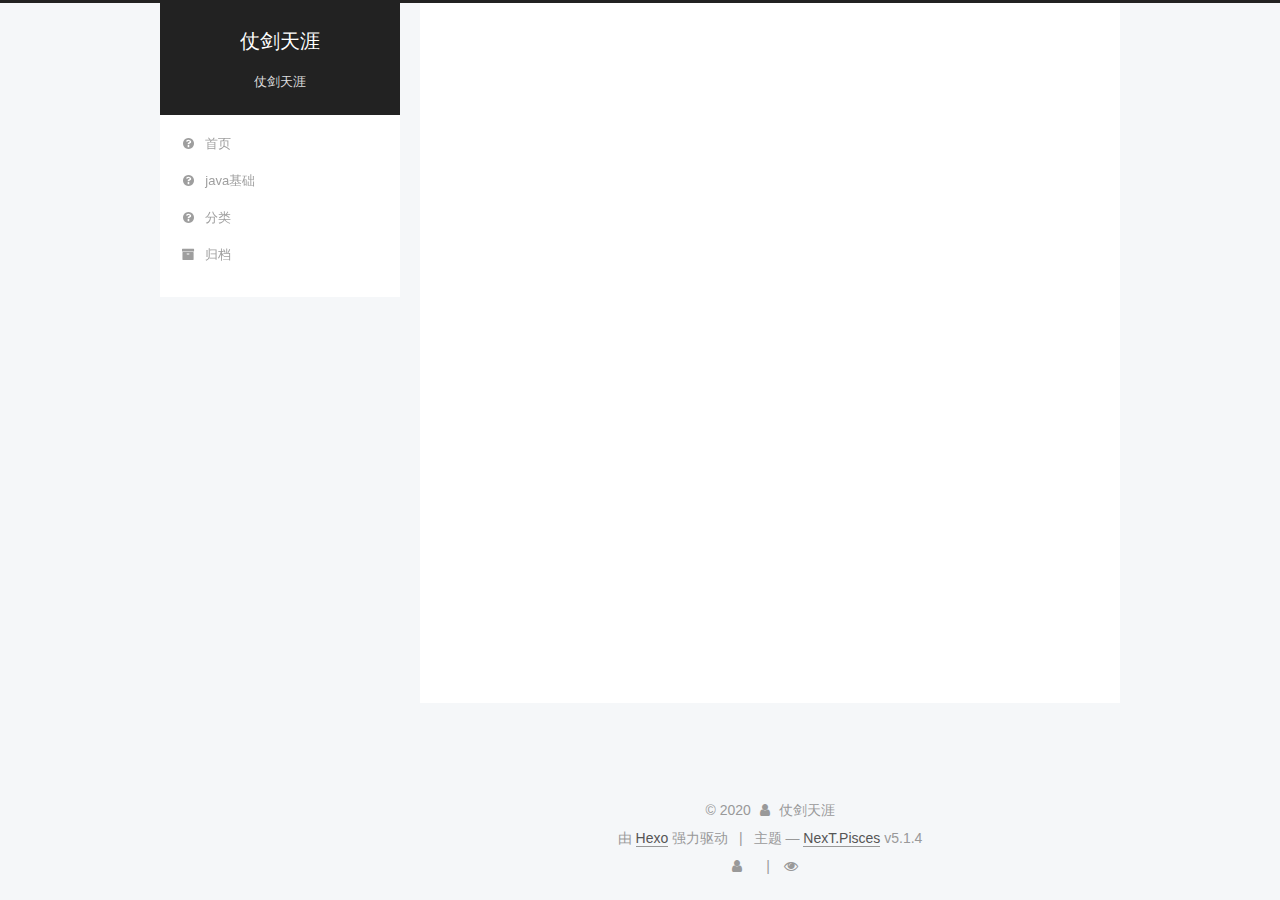
<file: tags/index.html>
<!DOCTYPE html>



  


<html class="theme-next pisces use-motion" lang="zh-Hans">
<head>
  <meta charset="UTF-8"/>
<meta http-equiv="X-UA-Compatible" content="IE=edge" />
<meta name="viewport" content="width=device-width, initial-scale=1, maximum-scale=1"/>
<meta name="theme-color" content="#222">









<meta http-equiv="Cache-Control" content="no-transform" />
<meta http-equiv="Cache-Control" content="no-siteapp" />
















  
  
  <link href="/lib/fancybox/source/jquery.fancybox.css?v=2.1.5" rel="stylesheet" type="text/css" />







<link href="/lib/font-awesome/css/font-awesome.min.css?v=4.6.2" rel="stylesheet" type="text/css" />

<link href="/css/main.css?v=5.1.4" rel="stylesheet" type="text/css" />


  <link rel="apple-touch-icon" sizes="180x180" href="/images/apple-touch-icon-next.png?v=5.1.4">


  <link rel="icon" type="image/png" sizes="32x32" href="/images/favicon-32x32-next.png?v=5.1.4">


  <link rel="icon" type="image/png" sizes="16x16" href="/images/favicon-16x16-next.png?v=5.1.4">


  <link rel="mask-icon" href="/images/logo.svg?v=5.1.4" color="#222">





  <meta name="keywords" content="Hexo, NexT" />










<meta name="description" content="走进java 数据类型和运算符 流程语句 方法和数组 数组高级和常见算法 面向对象">
<meta property="og:type" content="website">
<meta property="og:title" content="java基础">
<meta property="og:url" content="http://yoursite.com/tags/index.html">
<meta property="og:site_name" content="仗剑天涯">
<meta property="og:description" content="走进java 数据类型和运算符 流程语句 方法和数组 数组高级和常见算法 面向对象">
<meta property="article:published_time" content="2020-02-04T14:58:51.000Z">
<meta property="article:modified_time" content="2020-02-04T16:28:38.714Z">
<meta property="article:author" content="仗剑天涯">
<meta name="twitter:card" content="summary">



<script type="text/javascript" id="hexo.configurations">
  var NexT = window.NexT || {};
  var CONFIG = {
    root: '/',
    scheme: 'Pisces',
    version: '5.1.4',
    sidebar: {"position":"left","display":"post","offset":12,"b2t":false,"scrollpercent":false,"onmobile":false},
    fancybox: true,
    tabs: true,
    motion: {"enable":true,"async":false,"transition":{"post_block":"fadeIn","post_header":"slideDownIn","post_body":"slideDownIn","coll_header":"slideLeftIn","sidebar":"slideUpIn"}},
    duoshuo: {
      userId: '0',
      author: '博主'
    },
    algolia: {
      applicationID: '',
      apiKey: '',
      indexName: '',
      hits: {"per_page":10},
      labels: {"input_placeholder":"Search for Posts","hits_empty":"We didn't find any results for the search: ${query}","hits_stats":"${hits} results found in ${time} ms"}
    }
  };
</script>



  <link rel="canonical" href="http://yoursite.com/tags/"/>





  <title>java基础 | 仗剑天涯</title>
  








<meta name="generator" content="Hexo 4.2.0"></head>

<body itemscope itemtype="http://schema.org/WebPage" lang="zh-Hans">

  
  
    
  

  <div class="container sidebar-position-left page-post-detail">
    <div class="headband"></div>

    <header id="header" class="header" itemscope itemtype="http://schema.org/WPHeader">
      <div class="header-inner"><div class="site-brand-wrapper">
  <div class="site-meta ">
    

    <div class="custom-logo-site-title">
      <a href="/"  class="brand" rel="start">
        <span class="logo-line-before"><i></i></span>
        <span class="site-title">仗剑天涯</span>
        <span class="logo-line-after"><i></i></span>
      </a>
    </div>
      
        <p class="site-subtitle">仗剑天涯</p>
      
  </div>

  <div class="site-nav-toggle">
    <button>
      <span class="btn-bar"></span>
      <span class="btn-bar"></span>
      <span class="btn-bar"></span>
    </button>
  </div>
</div>

<nav class="site-nav">
  

  
    <ul id="menu" class="menu">
      
        
        <li class="menu-item menu-item-home">
          <a href="/" rel="section">
            
              <i class="menu-item-icon fa fa-fw fa-question-circle"></i> <br />
            
            首页
          </a>
        </li>
      
        
        <li class="menu-item menu-item-tags">
          <a href="/tags" rel="section">
            
              <i class="menu-item-icon fa fa-fw fa-question-circle"></i> <br />
            
            java基础
          </a>
        </li>
      
        
        <li class="menu-item menu-item-categories">
          <a href="/categories" rel="section">
            
              <i class="menu-item-icon fa fa-fw fa-question-circle"></i> <br />
            
            分类
          </a>
        </li>
      
        
        <li class="menu-item menu-item-archives">
          <a href="/hello-hexo/%20" rel="section">
            
              <i class="menu-item-icon fa fa-fw fa-archive"></i> <br />
            
            归档
          </a>
        </li>
      

      
    </ul>
  

  
</nav>



 </div>
    </header>

    <main id="main" class="main">
      <div class="main-inner">
        <div class="content-wrap">
          <div id="content" class="content">
            

  <div id="posts" class="posts-expand">
    
    
    
    <div class="post-block page">
      <header class="post-header">

	<h1 class="post-title" itemprop="name headline">java基础</h1>



</header>

      
      
      
      <div class="post-body">
        
        
          <ol>
<li><a href="/beginJava">走进java</a></li>
<li><a href="/2020/02/03/hello-hexo">数据类型和运算符</a></li>
<li><a href="/beginJava">流程语句</a></li>
<li><a href="/beginJava">方法和数组</a></li>
<li><a href="/beginJava">数组高级和常见算法</a></li>
<li><a href="/beginJava">面向对象</a></li>
</ol>

        
      </div>
      
      
      
    </div>
    
    
    
  </div>


          </div>
          


          

  



        </div>
        
          
  
  <div class="sidebar-toggle">
    <div class="sidebar-toggle-line-wrap">
      <span class="sidebar-toggle-line sidebar-toggle-line-first"></span>
      <span class="sidebar-toggle-line sidebar-toggle-line-middle"></span>
      <span class="sidebar-toggle-line sidebar-toggle-line-last"></span>
    </div>
  </div>

  <aside id="sidebar" class="sidebar">
    
    <div class="sidebar-inner">

      

      

      <section class="site-overview-wrap sidebar-panel sidebar-panel-active">
        <div class="site-overview">
          <div class="site-author motion-element" itemprop="author" itemscope itemtype="http://schema.org/Person">
            
              <img class="site-author-image" itemprop="image"
                src="/images/myLogo.png"
                alt="仗剑天涯" />
            
              <p class="site-author-name" itemprop="name">仗剑天涯</p>
              <p class="site-description motion-element" itemprop="description">明天又是新的一天</p>
          </div>

          <nav class="site-state motion-element">

            
              <div class="site-state-item site-state-posts">
              
                <a href="/hello-hexo/%20%7C%7C%20archive">
              
                  <span class="site-state-item-count">2</span>
                  <span class="site-state-item-name">日志</span>
                </a>
              </div>
            

            

            

          </nav>

          

          

          
          

          
          

          

        </div>
      </section>

      

      

    </div>
  </aside>


        
      </div>
    </main>

    <footer id="footer" class="footer">
      <div class="footer-inner">
        <div class="copyright">&copy; <span itemprop="copyrightYear">2020</span>
  <span class="with-love">
    <i class="fa fa-user"></i>
  </span>
  <span class="author" itemprop="copyrightHolder">仗剑天涯</span>

  
</div>


  <div class="powered-by">由 <a class="theme-link" target="_blank" href="https://hexo.io">Hexo</a> 强力驱动</div>



  <span class="post-meta-divider">|</span>



  <div class="theme-info">主题 &mdash; <a class="theme-link" target="_blank" href="https://github.com/iissnan/hexo-theme-next">NexT.Pisces</a> v5.1.4</div>




        
<div class="busuanzi-count">
  <script async src="https://dn-lbstatics.qbox.me/busuanzi/2.3/busuanzi.pure.mini.js"></script>

  
    <span class="site-uv">
      <i class="fa fa-user"></i>
      <span class="busuanzi-value" id="busuanzi_value_site_uv"></span>
      
    </span>
  

  
    <span class="site-pv">
      <i class="fa fa-eye"></i>
      <span class="busuanzi-value" id="busuanzi_value_site_pv"></span>
      
    </span>
  
</div>








        
      </div>
    </footer>

    
      <div class="back-to-top">
        <i class="fa fa-arrow-up"></i>
        
      </div>
    

    

  </div>

  

<script type="text/javascript">
  if (Object.prototype.toString.call(window.Promise) !== '[object Function]') {
    window.Promise = null;
  }
</script>









  












  
  
    <script type="text/javascript" src="/lib/jquery/index.js?v=2.1.3"></script>
  

  
  
    <script type="text/javascript" src="/lib/fastclick/lib/fastclick.min.js?v=1.0.6"></script>
  

  
  
    <script type="text/javascript" src="/lib/jquery_lazyload/jquery.lazyload.js?v=1.9.7"></script>
  

  
  
    <script type="text/javascript" src="/lib/velocity/velocity.min.js?v=1.2.1"></script>
  

  
  
    <script type="text/javascript" src="/lib/velocity/velocity.ui.min.js?v=1.2.1"></script>
  

  
  
    <script type="text/javascript" src="/lib/fancybox/source/jquery.fancybox.pack.js?v=2.1.5"></script>
  


  


  <script type="text/javascript" src="/js/src/utils.js?v=5.1.4"></script>

  <script type="text/javascript" src="/js/src/motion.js?v=5.1.4"></script>



  
  


  <script type="text/javascript" src="/js/src/affix.js?v=5.1.4"></script>

  <script type="text/javascript" src="/js/src/schemes/pisces.js?v=5.1.4"></script>



  
  <script type="text/javascript" src="/js/src/scrollspy.js?v=5.1.4"></script>
<script type="text/javascript" src="/js/src/post-details.js?v=5.1.4"></script>



  


  <script type="text/javascript" src="/js/src/bootstrap.js?v=5.1.4"></script>



  


  




	





  





  












  





  

  

  

  
  

  

  

  

</body>
</html>
</file>
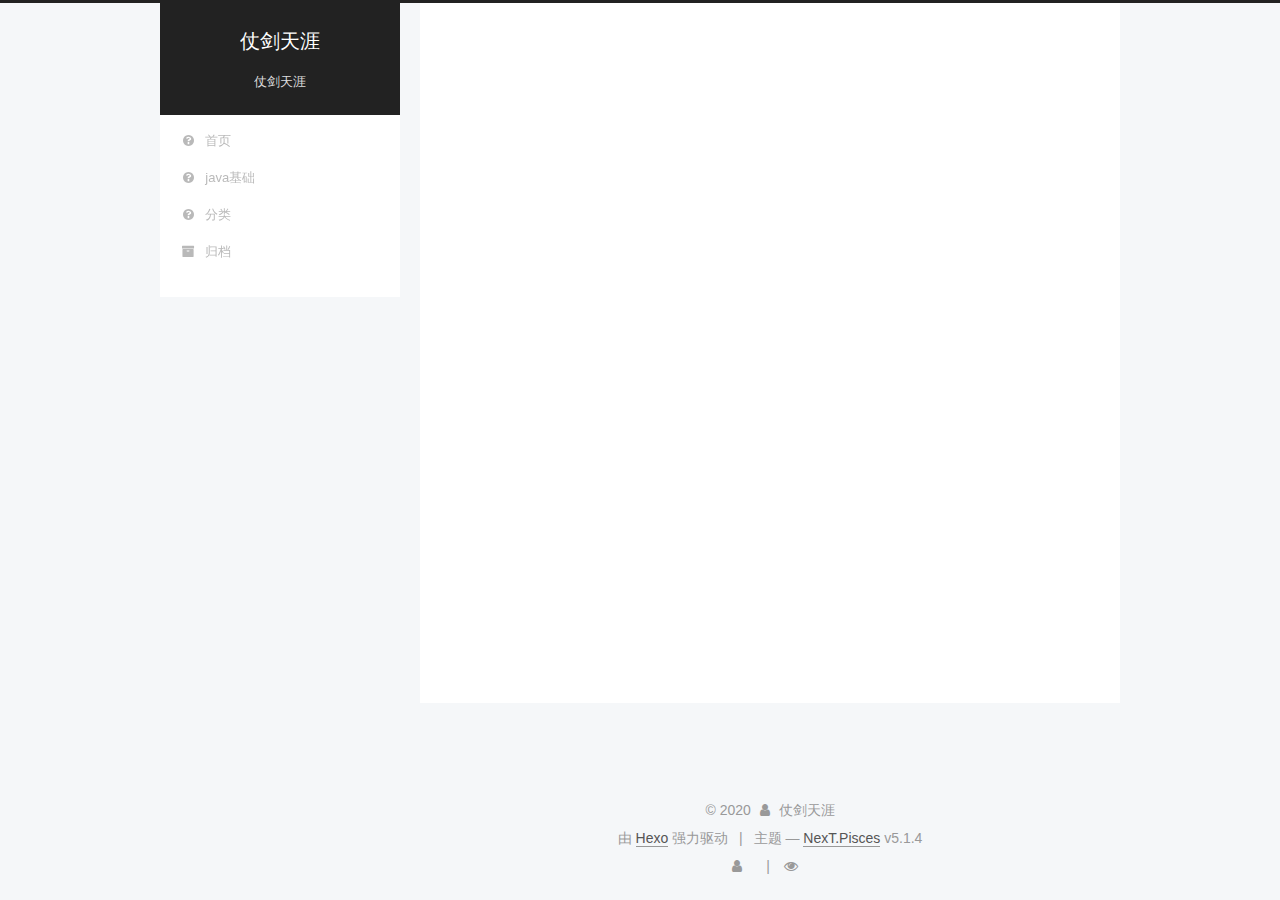
<file: archives/2020/index.html>
<!DOCTYPE html>



  


<html class="theme-next pisces use-motion" lang="zh-Hans">
<head>
  <meta charset="UTF-8"/>
<meta http-equiv="X-UA-Compatible" content="IE=edge" />
<meta name="viewport" content="width=device-width, initial-scale=1, maximum-scale=1"/>
<meta name="theme-color" content="#222">









<meta http-equiv="Cache-Control" content="no-transform" />
<meta http-equiv="Cache-Control" content="no-siteapp" />
















  
  
  <link href="/lib/fancybox/source/jquery.fancybox.css?v=2.1.5" rel="stylesheet" type="text/css" />







<link href="/lib/font-awesome/css/font-awesome.min.css?v=4.6.2" rel="stylesheet" type="text/css" />

<link href="/css/main.css?v=5.1.4" rel="stylesheet" type="text/css" />


  <link rel="apple-touch-icon" sizes="180x180" href="/images/apple-touch-icon-next.png?v=5.1.4">


  <link rel="icon" type="image/png" sizes="32x32" href="/images/favicon-32x32-next.png?v=5.1.4">


  <link rel="icon" type="image/png" sizes="16x16" href="/images/favicon-16x16-next.png?v=5.1.4">


  <link rel="mask-icon" href="/images/logo.svg?v=5.1.4" color="#222">





  <meta name="keywords" content="Hexo, NexT" />










<meta name="description" content="明天又是新的一天">
<meta property="og:type" content="website">
<meta property="og:title" content="仗剑天涯">
<meta property="og:url" content="http://yoursite.com/archives/2020/index.html">
<meta property="og:site_name" content="仗剑天涯">
<meta property="og:description" content="明天又是新的一天">
<meta property="article:author" content="仗剑天涯">
<meta name="twitter:card" content="summary">



<script type="text/javascript" id="hexo.configurations">
  var NexT = window.NexT || {};
  var CONFIG = {
    root: '/',
    scheme: 'Pisces',
    version: '5.1.4',
    sidebar: {"position":"left","display":"post","offset":12,"b2t":false,"scrollpercent":false,"onmobile":false},
    fancybox: true,
    tabs: true,
    motion: {"enable":true,"async":false,"transition":{"post_block":"fadeIn","post_header":"slideDownIn","post_body":"slideDownIn","coll_header":"slideLeftIn","sidebar":"slideUpIn"}},
    duoshuo: {
      userId: '0',
      author: '博主'
    },
    algolia: {
      applicationID: '',
      apiKey: '',
      indexName: '',
      hits: {"per_page":10},
      labels: {"input_placeholder":"Search for Posts","hits_empty":"We didn't find any results for the search: ${query}","hits_stats":"${hits} results found in ${time} ms"}
    }
  };
</script>



  <link rel="canonical" href="http://yoursite.com/archives/2020/"/>





  <title>归档 | 仗剑天涯</title>
  








<meta name="generator" content="Hexo 4.2.0"></head>

<body itemscope itemtype="http://schema.org/WebPage" lang="zh-Hans">

  
  
    
  

  <div class="container sidebar-position-left page-archive">
    <div class="headband"></div>

    <header id="header" class="header" itemscope itemtype="http://schema.org/WPHeader">
      <div class="header-inner"><div class="site-brand-wrapper">
  <div class="site-meta ">
    

    <div class="custom-logo-site-title">
      <a href="/"  class="brand" rel="start">
        <span class="logo-line-before"><i></i></span>
        <span class="site-title">仗剑天涯</span>
        <span class="logo-line-after"><i></i></span>
      </a>
    </div>
      
        <p class="site-subtitle">仗剑天涯</p>
      
  </div>

  <div class="site-nav-toggle">
    <button>
      <span class="btn-bar"></span>
      <span class="btn-bar"></span>
      <span class="btn-bar"></span>
    </button>
  </div>
</div>

<nav class="site-nav">
  

  
    <ul id="menu" class="menu">
      
        
        <li class="menu-item menu-item-home">
          <a href="/" rel="section">
            
              <i class="menu-item-icon fa fa-fw fa-question-circle"></i> <br />
            
            首页
          </a>
        </li>
      
        
        <li class="menu-item menu-item-tags">
          <a href="/tags" rel="section">
            
              <i class="menu-item-icon fa fa-fw fa-question-circle"></i> <br />
            
            java基础
          </a>
        </li>
      
        
        <li class="menu-item menu-item-categories">
          <a href="/categories" rel="section">
            
              <i class="menu-item-icon fa fa-fw fa-question-circle"></i> <br />
            
            分类
          </a>
        </li>
      
        
        <li class="menu-item menu-item-archives">
          <a href="/hello-hexo/%20" rel="section">
            
              <i class="menu-item-icon fa fa-fw fa-archive"></i> <br />
            
            归档
          </a>
        </li>
      

      
    </ul>
  

  
</nav>



 </div>
    </header>

    <main id="main" class="main">
      <div class="main-inner">
        <div class="content-wrap">
          <div id="content" class="content">
            

  
  
  
  <div class="post-block archive">
    <div id="posts" class="posts-collapse">
      <span class="archive-move-on"></span>

      <span class="archive-page-counter">
        
        
        
          
        
        嗯..! 目前共计 2 篇日志。 继续努力。
      </span>

      

        
        
        

        
          
          <div class="collection-title">
            <h1 class="archive-year" id="archive-year-2020">2020</h1>
          </div>
        
        

        

  <article class="post post-type-normal" itemscope itemtype="http://schema.org/Article">
    <header class="post-header">

      <h2 class="post-title">
        
            <a class="post-title-link" href="/2020/02/03/hello-hexo/" itemprop="url">
              
                <span itemprop="name">hello,hexo</span>
              
            </a>
        
      </h2>

      <div class="post-meta">
        <time class="post-time" itemprop="dateCreated"
              datetime="2020-02-03T21:43:31+08:00"
              content="2020-02-03" >
          02-03
        </time>
      </div>

    </header>
  </article>



      

        
        
        

        
        

        

  <article class="post post-type-normal" itemscope itemtype="http://schema.org/Article">
    <header class="post-header">

      <h2 class="post-title">
        
            <a class="post-title-link" href="/2020/02/02/hello-world/" itemprop="url">
              
                <span itemprop="name">Hello World</span>
              
            </a>
        
      </h2>

      <div class="post-meta">
        <time class="post-time" itemprop="dateCreated"
              datetime="2020-02-02T23:50:45+08:00"
              content="2020-02-02" >
          02-02
        </time>
      </div>

    </header>
  </article>



      

    </div>
  </div>
  
  
  

  



          </div>
          


          

        </div>
        
          
  
  <div class="sidebar-toggle">
    <div class="sidebar-toggle-line-wrap">
      <span class="sidebar-toggle-line sidebar-toggle-line-first"></span>
      <span class="sidebar-toggle-line sidebar-toggle-line-middle"></span>
      <span class="sidebar-toggle-line sidebar-toggle-line-last"></span>
    </div>
  </div>

  <aside id="sidebar" class="sidebar">
    
    <div class="sidebar-inner">

      

      

      <section class="site-overview-wrap sidebar-panel sidebar-panel-active">
        <div class="site-overview">
          <div class="site-author motion-element" itemprop="author" itemscope itemtype="http://schema.org/Person">
            
              <img class="site-author-image" itemprop="image"
                src="/images/myLogo.png"
                alt="仗剑天涯" />
            
              <p class="site-author-name" itemprop="name">仗剑天涯</p>
              <p class="site-description motion-element" itemprop="description">明天又是新的一天</p>
          </div>

          <nav class="site-state motion-element">

            
              <div class="site-state-item site-state-posts">
              
                <a href="/hello-hexo/%20%7C%7C%20archive">
              
                  <span class="site-state-item-count">2</span>
                  <span class="site-state-item-name">日志</span>
                </a>
              </div>
            

            

            

          </nav>

          

          

          
          

          
          

          

        </div>
      </section>

      

      

    </div>
  </aside>


        
      </div>
    </main>

    <footer id="footer" class="footer">
      <div class="footer-inner">
        <div class="copyright">&copy; <span itemprop="copyrightYear">2020</span>
  <span class="with-love">
    <i class="fa fa-user"></i>
  </span>
  <span class="author" itemprop="copyrightHolder">仗剑天涯</span>

  
</div>


  <div class="powered-by">由 <a class="theme-link" target="_blank" href="https://hexo.io">Hexo</a> 强力驱动</div>



  <span class="post-meta-divider">|</span>



  <div class="theme-info">主题 &mdash; <a class="theme-link" target="_blank" href="https://github.com/iissnan/hexo-theme-next">NexT.Pisces</a> v5.1.4</div>




        
<div class="busuanzi-count">
  <script async src="https://dn-lbstatics.qbox.me/busuanzi/2.3/busuanzi.pure.mini.js"></script>

  
    <span class="site-uv">
      <i class="fa fa-user"></i>
      <span class="busuanzi-value" id="busuanzi_value_site_uv"></span>
      
    </span>
  

  
    <span class="site-pv">
      <i class="fa fa-eye"></i>
      <span class="busuanzi-value" id="busuanzi_value_site_pv"></span>
      
    </span>
  
</div>








        
      </div>
    </footer>

    
      <div class="back-to-top">
        <i class="fa fa-arrow-up"></i>
        
      </div>
    

    

  </div>

  

<script type="text/javascript">
  if (Object.prototype.toString.call(window.Promise) !== '[object Function]') {
    window.Promise = null;
  }
</script>









  












  
  
    <script type="text/javascript" src="/lib/jquery/index.js?v=2.1.3"></script>
  

  
  
    <script type="text/javascript" src="/lib/fastclick/lib/fastclick.min.js?v=1.0.6"></script>
  

  
  
    <script type="text/javascript" src="/lib/jquery_lazyload/jquery.lazyload.js?v=1.9.7"></script>
  

  
  
    <script type="text/javascript" src="/lib/velocity/velocity.min.js?v=1.2.1"></script>
  

  
  
    <script type="text/javascript" src="/lib/velocity/velocity.ui.min.js?v=1.2.1"></script>
  

  
  
    <script type="text/javascript" src="/lib/fancybox/source/jquery.fancybox.pack.js?v=2.1.5"></script>
  


  


  <script type="text/javascript" src="/js/src/utils.js?v=5.1.4"></script>

  <script type="text/javascript" src="/js/src/motion.js?v=5.1.4"></script>



  
  


  <script type="text/javascript" src="/js/src/affix.js?v=5.1.4"></script>

  <script type="text/javascript" src="/js/src/schemes/pisces.js?v=5.1.4"></script>



  

  


  <script type="text/javascript" src="/js/src/bootstrap.js?v=5.1.4"></script>



  


  




	





  





  












  





  

  

  

  
  

  

  

  

</body>
</html>
</file>
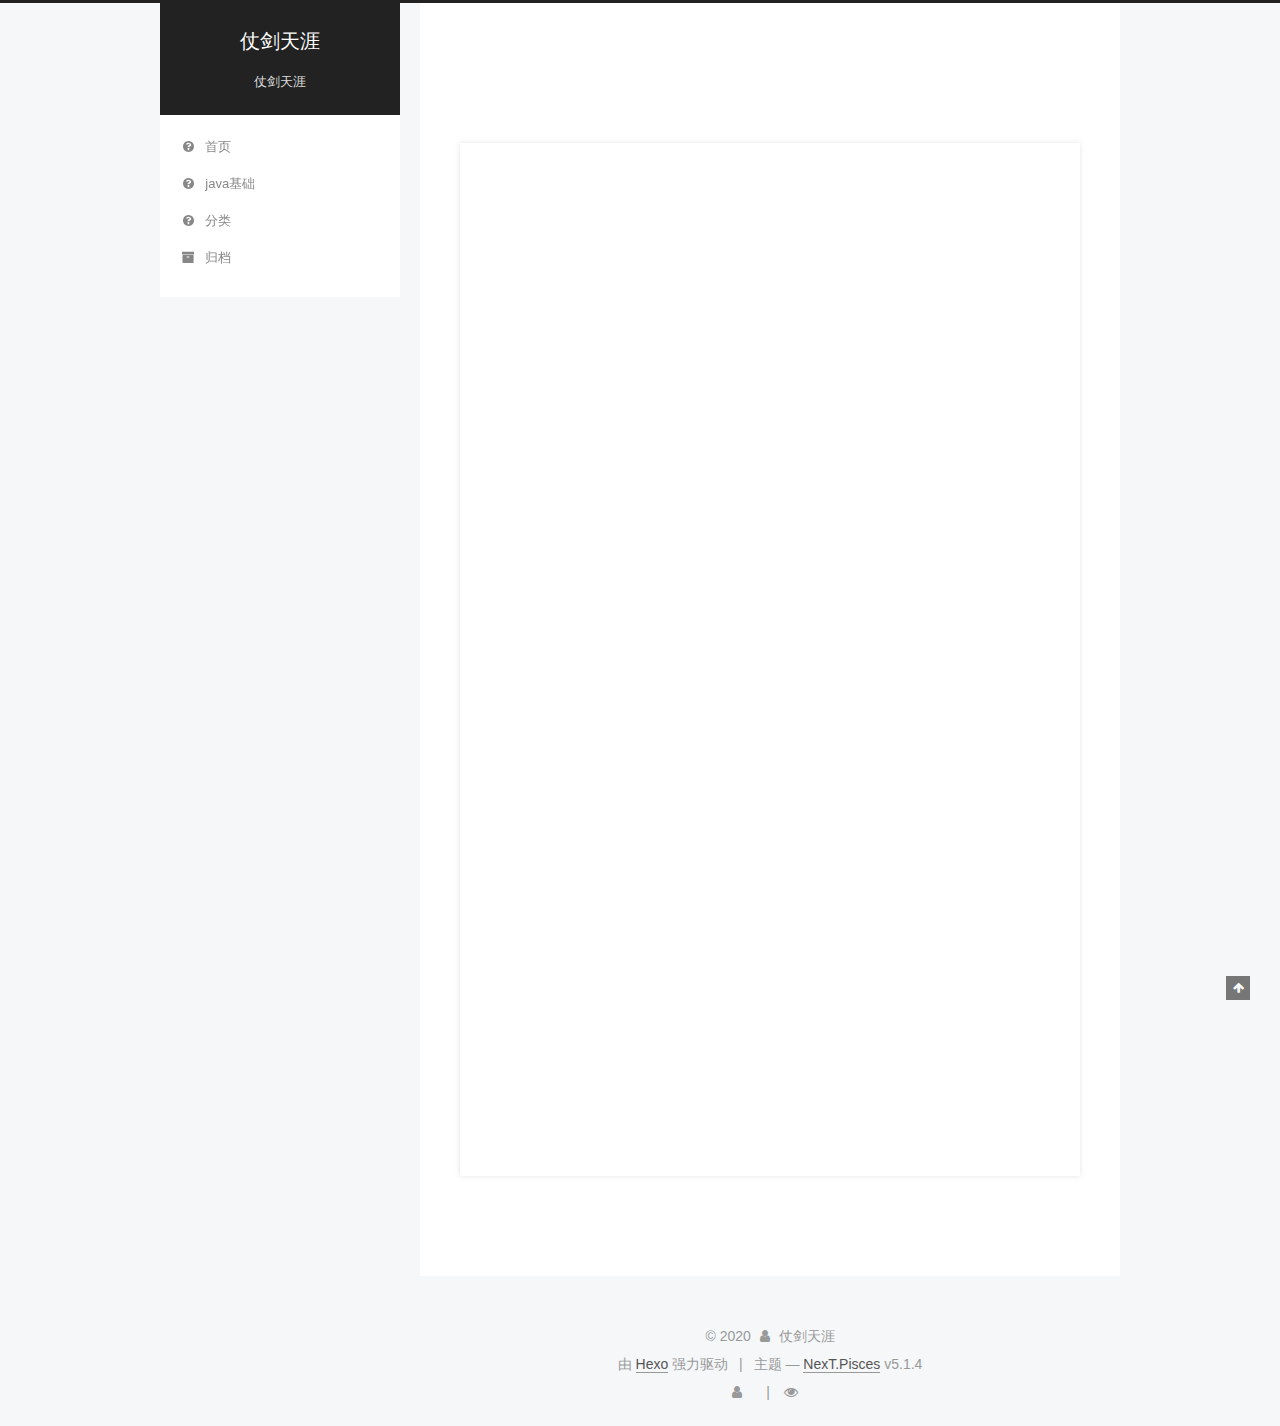
<file: 2020/02/02/hello-world/index.html>
<!DOCTYPE html>



  


<html class="theme-next pisces use-motion" lang="zh-Hans">
<head>
  <meta charset="UTF-8"/>
<meta http-equiv="X-UA-Compatible" content="IE=edge" />
<meta name="viewport" content="width=device-width, initial-scale=1, maximum-scale=1"/>
<meta name="theme-color" content="#222">









<meta http-equiv="Cache-Control" content="no-transform" />
<meta http-equiv="Cache-Control" content="no-siteapp" />
















  
  
  <link href="/lib/fancybox/source/jquery.fancybox.css?v=2.1.5" rel="stylesheet" type="text/css" />







<link href="/lib/font-awesome/css/font-awesome.min.css?v=4.6.2" rel="stylesheet" type="text/css" />

<link href="/css/main.css?v=5.1.4" rel="stylesheet" type="text/css" />


  <link rel="apple-touch-icon" sizes="180x180" href="/images/apple-touch-icon-next.png?v=5.1.4">


  <link rel="icon" type="image/png" sizes="32x32" href="/images/favicon-32x32-next.png?v=5.1.4">


  <link rel="icon" type="image/png" sizes="16x16" href="/images/favicon-16x16-next.png?v=5.1.4">


  <link rel="mask-icon" href="/images/logo.svg?v=5.1.4" color="#222">





  <meta name="keywords" content="Hexo, NexT" />










<meta name="description" content="Welcome to Hexo! This is your very first post. Check documentation for more info. If you get any problems when using Hexo, you can find the answer in troubleshooting or you can ask me on GitHub. Quick">
<meta property="og:type" content="article">
<meta property="og:title" content="Hello World">
<meta property="og:url" content="http://yoursite.com/2020/02/02/hello-world/index.html">
<meta property="og:site_name" content="仗剑天涯">
<meta property="og:description" content="Welcome to Hexo! This is your very first post. Check documentation for more info. If you get any problems when using Hexo, you can find the answer in troubleshooting or you can ask me on GitHub. Quick">
<meta property="article:published_time" content="2020-02-02T15:50:45.149Z">
<meta property="article:modified_time" content="2020-02-02T15:50:45.149Z">
<meta property="article:author" content="仗剑天涯">
<meta name="twitter:card" content="summary">



<script type="text/javascript" id="hexo.configurations">
  var NexT = window.NexT || {};
  var CONFIG = {
    root: '/',
    scheme: 'Pisces',
    version: '5.1.4',
    sidebar: {"position":"left","display":"post","offset":12,"b2t":false,"scrollpercent":false,"onmobile":false},
    fancybox: true,
    tabs: true,
    motion: {"enable":true,"async":false,"transition":{"post_block":"fadeIn","post_header":"slideDownIn","post_body":"slideDownIn","coll_header":"slideLeftIn","sidebar":"slideUpIn"}},
    duoshuo: {
      userId: '0',
      author: '博主'
    },
    algolia: {
      applicationID: '',
      apiKey: '',
      indexName: '',
      hits: {"per_page":10},
      labels: {"input_placeholder":"Search for Posts","hits_empty":"We didn't find any results for the search: ${query}","hits_stats":"${hits} results found in ${time} ms"}
    }
  };
</script>



  <link rel="canonical" href="http://yoursite.com/2020/02/02/hello-world/"/>





  <title>Hello World | 仗剑天涯</title>
  








<meta name="generator" content="Hexo 4.2.0"></head>

<body itemscope itemtype="http://schema.org/WebPage" lang="zh-Hans">

  
  
    
  

  <div class="container sidebar-position-left page-post-detail">
    <div class="headband"></div>

    <header id="header" class="header" itemscope itemtype="http://schema.org/WPHeader">
      <div class="header-inner"><div class="site-brand-wrapper">
  <div class="site-meta ">
    

    <div class="custom-logo-site-title">
      <a href="/"  class="brand" rel="start">
        <span class="logo-line-before"><i></i></span>
        <span class="site-title">仗剑天涯</span>
        <span class="logo-line-after"><i></i></span>
      </a>
    </div>
      
        <p class="site-subtitle">仗剑天涯</p>
      
  </div>

  <div class="site-nav-toggle">
    <button>
      <span class="btn-bar"></span>
      <span class="btn-bar"></span>
      <span class="btn-bar"></span>
    </button>
  </div>
</div>

<nav class="site-nav">
  

  
    <ul id="menu" class="menu">
      
        
        <li class="menu-item menu-item-home">
          <a href="/" rel="section">
            
              <i class="menu-item-icon fa fa-fw fa-question-circle"></i> <br />
            
            首页
          </a>
        </li>
      
        
        <li class="menu-item menu-item-tags">
          <a href="/tags" rel="section">
            
              <i class="menu-item-icon fa fa-fw fa-question-circle"></i> <br />
            
            java基础
          </a>
        </li>
      
        
        <li class="menu-item menu-item-categories">
          <a href="/categories" rel="section">
            
              <i class="menu-item-icon fa fa-fw fa-question-circle"></i> <br />
            
            分类
          </a>
        </li>
      
        
        <li class="menu-item menu-item-archives">
          <a href="/hello-hexo/%20" rel="section">
            
              <i class="menu-item-icon fa fa-fw fa-archive"></i> <br />
            
            归档
          </a>
        </li>
      

      
    </ul>
  

  
</nav>



 </div>
    </header>

    <main id="main" class="main">
      <div class="main-inner">
        <div class="content-wrap">
          <div id="content" class="content">
            

  <div id="posts" class="posts-expand">
    

  

  
  
  

  <article class="post post-type-normal" itemscope itemtype="http://schema.org/Article">
  
  
  
  <div class="post-block">
    <link itemprop="mainEntityOfPage" href="http://yoursite.com/2020/02/02/hello-world/">

    <span hidden itemprop="author" itemscope itemtype="http://schema.org/Person">
      <meta itemprop="name" content="仗剑天涯">
      <meta itemprop="description" content="">
      <meta itemprop="image" content="/images/myLogo.png">
    </span>

    <span hidden itemprop="publisher" itemscope itemtype="http://schema.org/Organization">
      <meta itemprop="name" content="仗剑天涯">
    </span>

    
      <header class="post-header">

        
        
          <h1 class="post-title" itemprop="name headline">Hello World</h1>
        

        <div class="post-meta">
          <span class="post-time">
            
              <span class="post-meta-item-icon">
                <i class="fa fa-calendar-o"></i>
              </span>
              
                <span class="post-meta-item-text">发表于</span>
              
              <time title="创建于" itemprop="dateCreated datePublished" datetime="2020-02-02T23:50:45+08:00">
                2020-02-02
              </time>
            

            

            
          </span>

          

          
            
          

          
          

          
            <span class="post-meta-divider">|</span>
            <span class="page-pv"><i class="fa fa-file-o"></i>
            <span class="busuanzi-value" id="busuanzi_value_page_pv" ></span>
            </span>
          

          

          

        </div>
      </header>
    

    
    
    
    <div class="post-body" itemprop="articleBody">

      
      

      
        <p>Welcome to <a href="https://hexo.io/" target="_blank" rel="noopener">Hexo</a>! This is your very first post. Check <a href="https://hexo.io/docs/" target="_blank" rel="noopener">documentation</a> for more info. If you get any problems when using Hexo, you can find the answer in <a href="https://hexo.io/docs/troubleshooting.html" target="_blank" rel="noopener">troubleshooting</a> or you can ask me on <a href="https://github.com/hexojs/hexo/issues" target="_blank" rel="noopener">GitHub</a>.</p>
<h2 id="Quick-Start"><a href="#Quick-Start" class="headerlink" title="Quick Start"></a>Quick Start</h2><h3 id="Create-a-new-post"><a href="#Create-a-new-post" class="headerlink" title="Create a new post"></a>Create a new post</h3><figure class="highlight bash"><table><tr><td class="gutter"><pre><span class="line">1</span><br></pre></td><td class="code"><pre><span class="line">$ hexo new <span class="string">"My New Post"</span></span><br></pre></td></tr></table></figure>

<p>More info: <a href="https://hexo.io/docs/writing.html" target="_blank" rel="noopener">Writing</a></p>
<h3 id="Run-server"><a href="#Run-server" class="headerlink" title="Run server"></a>Run server</h3><figure class="highlight bash"><table><tr><td class="gutter"><pre><span class="line">1</span><br></pre></td><td class="code"><pre><span class="line">$ hexo server</span><br></pre></td></tr></table></figure>

<p>More info: <a href="https://hexo.io/docs/server.html" target="_blank" rel="noopener">Server</a></p>
<h3 id="Generate-static-files"><a href="#Generate-static-files" class="headerlink" title="Generate static files"></a>Generate static files</h3><figure class="highlight bash"><table><tr><td class="gutter"><pre><span class="line">1</span><br></pre></td><td class="code"><pre><span class="line">$ hexo generate</span><br></pre></td></tr></table></figure>

<p>More info: <a href="https://hexo.io/docs/generating.html" target="_blank" rel="noopener">Generating</a></p>
<h3 id="Deploy-to-remote-sites"><a href="#Deploy-to-remote-sites" class="headerlink" title="Deploy to remote sites"></a>Deploy to remote sites</h3><figure class="highlight bash"><table><tr><td class="gutter"><pre><span class="line">1</span><br></pre></td><td class="code"><pre><span class="line">$ hexo deploy</span><br></pre></td></tr></table></figure>

<p>More info: <a href="https://hexo.io/docs/one-command-deployment.html" target="_blank" rel="noopener">Deployment</a></p>

      
    </div>
    
    
    

    

    

    

    <footer class="post-footer">
      

      
      
      

      
        <div class="post-nav">
          <div class="post-nav-next post-nav-item">
            
          </div>

          <span class="post-nav-divider"></span>

          <div class="post-nav-prev post-nav-item">
            
              <a href="/2020/02/03/hello-hexo/" rel="prev" title="hello,hexo">
                hello,hexo <i class="fa fa-chevron-right"></i>
              </a>
            
          </div>
        </div>
      

      
      
    </footer>
  </div>
  
  
  
  </article>



    <div class="post-spread">
      
    </div>
  </div>


          </div>
          


          

  



        </div>
        
          
  
  <div class="sidebar-toggle">
    <div class="sidebar-toggle-line-wrap">
      <span class="sidebar-toggle-line sidebar-toggle-line-first"></span>
      <span class="sidebar-toggle-line sidebar-toggle-line-middle"></span>
      <span class="sidebar-toggle-line sidebar-toggle-line-last"></span>
    </div>
  </div>

  <aside id="sidebar" class="sidebar">
    
    <div class="sidebar-inner">

      

      
        <ul class="sidebar-nav motion-element">
          <li class="sidebar-nav-toc sidebar-nav-active" data-target="post-toc-wrap">
            文章目录
          </li>
          <li class="sidebar-nav-overview" data-target="site-overview-wrap">
            站点概览
          </li>
        </ul>
      

      <section class="site-overview-wrap sidebar-panel">
        <div class="site-overview">
          <div class="site-author motion-element" itemprop="author" itemscope itemtype="http://schema.org/Person">
            
              <img class="site-author-image" itemprop="image"
                src="/images/myLogo.png"
                alt="仗剑天涯" />
            
              <p class="site-author-name" itemprop="name">仗剑天涯</p>
              <p class="site-description motion-element" itemprop="description">明天又是新的一天</p>
          </div>

          <nav class="site-state motion-element">

            
              <div class="site-state-item site-state-posts">
              
                <a href="/hello-hexo/%20%7C%7C%20archive">
              
                  <span class="site-state-item-count">2</span>
                  <span class="site-state-item-name">日志</span>
                </a>
              </div>
            

            

            

          </nav>

          

          

          
          

          
          

          

        </div>
      </section>

      
      <!--noindex-->
        <section class="post-toc-wrap motion-element sidebar-panel sidebar-panel-active">
          <div class="post-toc">

            
              
            

            
              <div class="post-toc-content"><ol class="nav"><li class="nav-item nav-level-2"><a class="nav-link" href="#Quick-Start"><span class="nav-number">1.</span> <span class="nav-text">Quick Start</span></a><ol class="nav-child"><li class="nav-item nav-level-3"><a class="nav-link" href="#Create-a-new-post"><span class="nav-number">1.1.</span> <span class="nav-text">Create a new post</span></a></li><li class="nav-item nav-level-3"><a class="nav-link" href="#Run-server"><span class="nav-number">1.2.</span> <span class="nav-text">Run server</span></a></li><li class="nav-item nav-level-3"><a class="nav-link" href="#Generate-static-files"><span class="nav-number">1.3.</span> <span class="nav-text">Generate static files</span></a></li><li class="nav-item nav-level-3"><a class="nav-link" href="#Deploy-to-remote-sites"><span class="nav-number">1.4.</span> <span class="nav-text">Deploy to remote sites</span></a></li></ol></li></ol></div>
            

          </div>
        </section>
      <!--/noindex-->
      

      

    </div>
  </aside>


        
      </div>
    </main>

    <footer id="footer" class="footer">
      <div class="footer-inner">
        <div class="copyright">&copy; <span itemprop="copyrightYear">2020</span>
  <span class="with-love">
    <i class="fa fa-user"></i>
  </span>
  <span class="author" itemprop="copyrightHolder">仗剑天涯</span>

  
</div>


  <div class="powered-by">由 <a class="theme-link" target="_blank" href="https://hexo.io">Hexo</a> 强力驱动</div>



  <span class="post-meta-divider">|</span>



  <div class="theme-info">主题 &mdash; <a class="theme-link" target="_blank" href="https://github.com/iissnan/hexo-theme-next">NexT.Pisces</a> v5.1.4</div>




        
<div class="busuanzi-count">
  <script async src="https://dn-lbstatics.qbox.me/busuanzi/2.3/busuanzi.pure.mini.js"></script>

  
    <span class="site-uv">
      <i class="fa fa-user"></i>
      <span class="busuanzi-value" id="busuanzi_value_site_uv"></span>
      
    </span>
  

  
    <span class="site-pv">
      <i class="fa fa-eye"></i>
      <span class="busuanzi-value" id="busuanzi_value_site_pv"></span>
      
    </span>
  
</div>








        
      </div>
    </footer>

    
      <div class="back-to-top">
        <i class="fa fa-arrow-up"></i>
        
      </div>
    

    

  </div>

  

<script type="text/javascript">
  if (Object.prototype.toString.call(window.Promise) !== '[object Function]') {
    window.Promise = null;
  }
</script>









  












  
  
    <script type="text/javascript" src="/lib/jquery/index.js?v=2.1.3"></script>
  

  
  
    <script type="text/javascript" src="/lib/fastclick/lib/fastclick.min.js?v=1.0.6"></script>
  

  
  
    <script type="text/javascript" src="/lib/jquery_lazyload/jquery.lazyload.js?v=1.9.7"></script>
  

  
  
    <script type="text/javascript" src="/lib/velocity/velocity.min.js?v=1.2.1"></script>
  

  
  
    <script type="text/javascript" src="/lib/velocity/velocity.ui.min.js?v=1.2.1"></script>
  

  
  
    <script type="text/javascript" src="/lib/fancybox/source/jquery.fancybox.pack.js?v=2.1.5"></script>
  


  


  <script type="text/javascript" src="/js/src/utils.js?v=5.1.4"></script>

  <script type="text/javascript" src="/js/src/motion.js?v=5.1.4"></script>



  
  


  <script type="text/javascript" src="/js/src/affix.js?v=5.1.4"></script>

  <script type="text/javascript" src="/js/src/schemes/pisces.js?v=5.1.4"></script>



  
  <script type="text/javascript" src="/js/src/scrollspy.js?v=5.1.4"></script>
<script type="text/javascript" src="/js/src/post-details.js?v=5.1.4"></script>



  


  <script type="text/javascript" src="/js/src/bootstrap.js?v=5.1.4"></script>



  


  




	





  





  












  





  

  

  

  
  

  

  

  

</body>
</html>
</file>
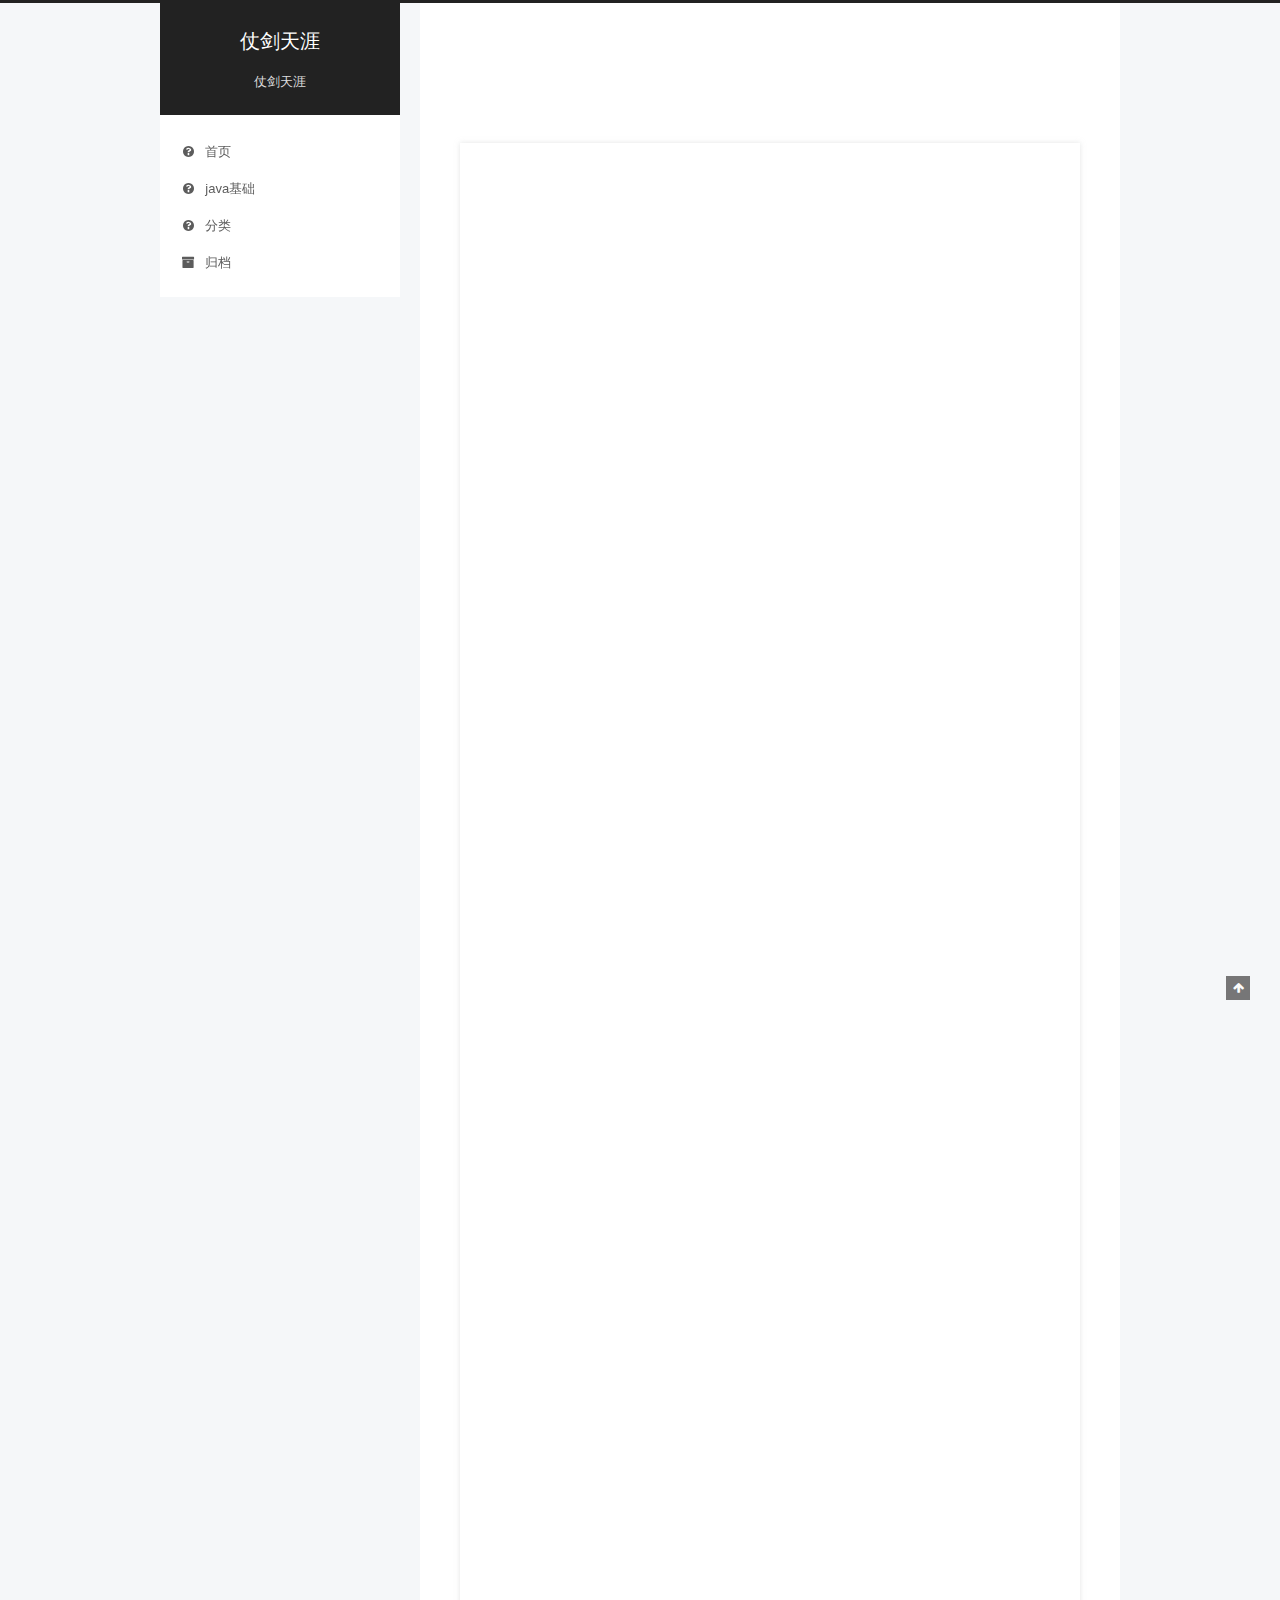
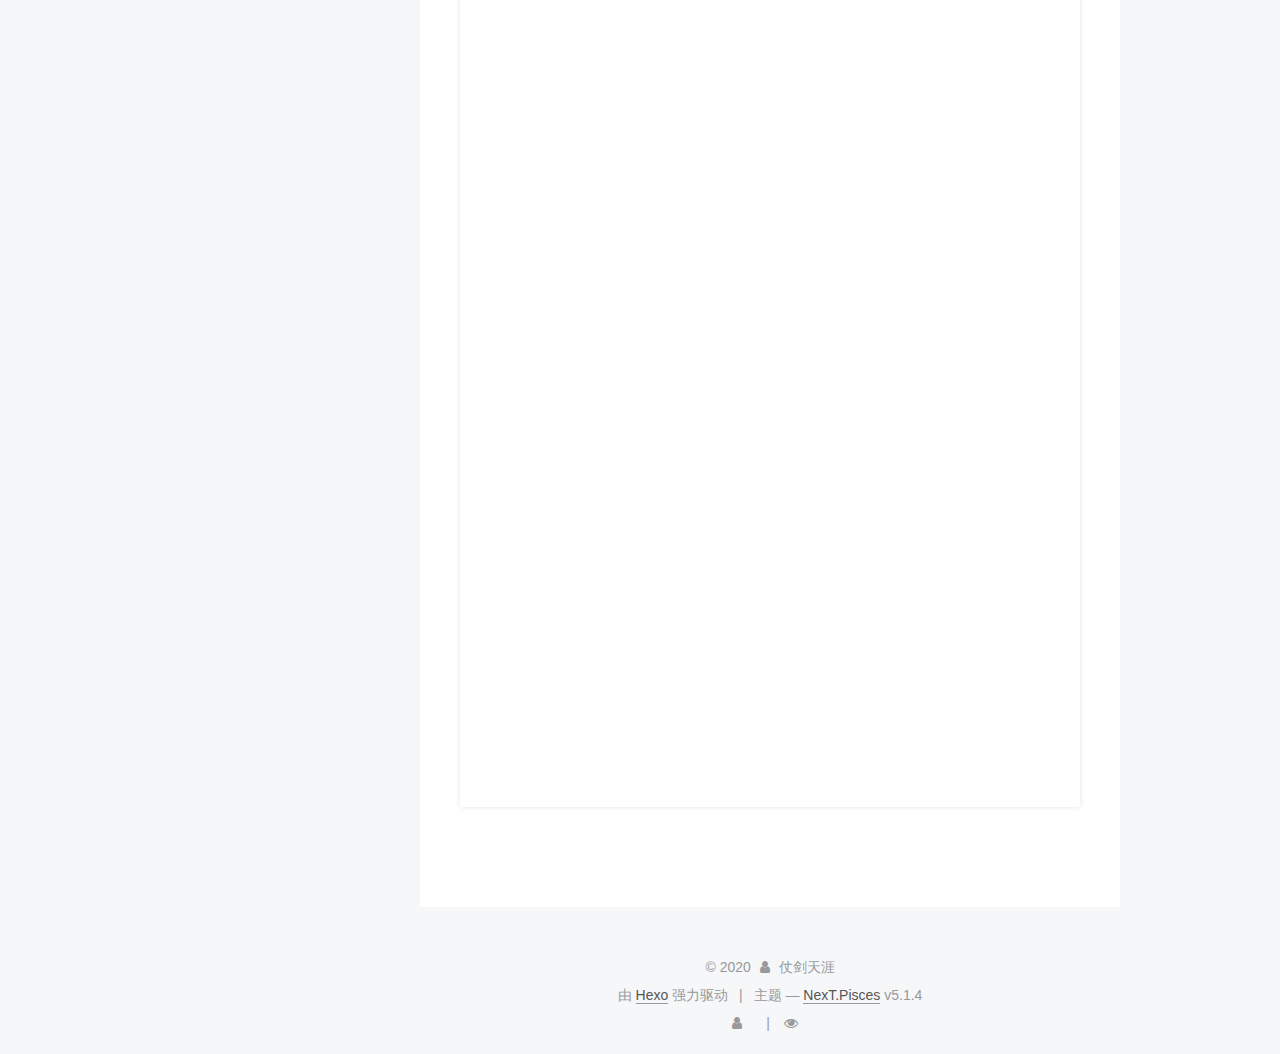
<file: 2020/02/03/hello-hexo/index.html>
<!DOCTYPE html>



  


<html class="theme-next pisces use-motion" lang="zh-Hans">
<head>
  <meta charset="UTF-8"/>
<meta http-equiv="X-UA-Compatible" content="IE=edge" />
<meta name="viewport" content="width=device-width, initial-scale=1, maximum-scale=1"/>
<meta name="theme-color" content="#222">









<meta http-equiv="Cache-Control" content="no-transform" />
<meta http-equiv="Cache-Control" content="no-siteapp" />
















  
  
  <link href="/lib/fancybox/source/jquery.fancybox.css?v=2.1.5" rel="stylesheet" type="text/css" />







<link href="/lib/font-awesome/css/font-awesome.min.css?v=4.6.2" rel="stylesheet" type="text/css" />

<link href="/css/main.css?v=5.1.4" rel="stylesheet" type="text/css" />


  <link rel="apple-touch-icon" sizes="180x180" href="/images/apple-touch-icon-next.png?v=5.1.4">


  <link rel="icon" type="image/png" sizes="32x32" href="/images/favicon-32x32-next.png?v=5.1.4">


  <link rel="icon" type="image/png" sizes="16x16" href="/images/favicon-16x16-next.png?v=5.1.4">


  <link rel="mask-icon" href="/images/logo.svg?v=5.1.4" color="#222">





  <meta name="keywords" content="Hexo, NexT" />










<meta name="description" content="h1 标题h2 标题h3 标题h4 标题h5 标题h6 标题水平线   文本样式This is bold text This is bold text This is italic text This is italic text Strikethrough 列表无序  Create a list by starting a line with +, -, or * Sub-lists are m">
<meta property="og:type" content="article">
<meta property="og:title" content="hello,hexo">
<meta property="og:url" content="http://yoursite.com/2020/02/03/hello-hexo/index.html">
<meta property="og:site_name" content="仗剑天涯">
<meta property="og:description" content="h1 标题h2 标题h3 标题h4 标题h5 标题h6 标题水平线   文本样式This is bold text This is bold text This is italic text This is italic text Strikethrough 列表无序  Create a list by starting a line with +, -, or * Sub-lists are m">
<meta property="article:published_time" content="2020-02-03T13:43:31.000Z">
<meta property="article:modified_time" content="2020-02-04T13:23:36.263Z">
<meta property="article:author" content="仗剑天涯">
<meta name="twitter:card" content="summary">



<script type="text/javascript" id="hexo.configurations">
  var NexT = window.NexT || {};
  var CONFIG = {
    root: '/',
    scheme: 'Pisces',
    version: '5.1.4',
    sidebar: {"position":"left","display":"post","offset":12,"b2t":false,"scrollpercent":false,"onmobile":false},
    fancybox: true,
    tabs: true,
    motion: {"enable":true,"async":false,"transition":{"post_block":"fadeIn","post_header":"slideDownIn","post_body":"slideDownIn","coll_header":"slideLeftIn","sidebar":"slideUpIn"}},
    duoshuo: {
      userId: '0',
      author: '博主'
    },
    algolia: {
      applicationID: '',
      apiKey: '',
      indexName: '',
      hits: {"per_page":10},
      labels: {"input_placeholder":"Search for Posts","hits_empty":"We didn't find any results for the search: ${query}","hits_stats":"${hits} results found in ${time} ms"}
    }
  };
</script>



  <link rel="canonical" href="http://yoursite.com/2020/02/03/hello-hexo/"/>





  <title>hello,hexo | 仗剑天涯</title>
  








<meta name="generator" content="Hexo 4.2.0"></head>

<body itemscope itemtype="http://schema.org/WebPage" lang="zh-Hans">

  
  
    
  

  <div class="container sidebar-position-left page-post-detail">
    <div class="headband"></div>

    <header id="header" class="header" itemscope itemtype="http://schema.org/WPHeader">
      <div class="header-inner"><div class="site-brand-wrapper">
  <div class="site-meta ">
    

    <div class="custom-logo-site-title">
      <a href="/"  class="brand" rel="start">
        <span class="logo-line-before"><i></i></span>
        <span class="site-title">仗剑天涯</span>
        <span class="logo-line-after"><i></i></span>
      </a>
    </div>
      
        <p class="site-subtitle">仗剑天涯</p>
      
  </div>

  <div class="site-nav-toggle">
    <button>
      <span class="btn-bar"></span>
      <span class="btn-bar"></span>
      <span class="btn-bar"></span>
    </button>
  </div>
</div>

<nav class="site-nav">
  

  
    <ul id="menu" class="menu">
      
        
        <li class="menu-item menu-item-home">
          <a href="/" rel="section">
            
              <i class="menu-item-icon fa fa-fw fa-question-circle"></i> <br />
            
            首页
          </a>
        </li>
      
        
        <li class="menu-item menu-item-tags">
          <a href="/tags" rel="section">
            
              <i class="menu-item-icon fa fa-fw fa-question-circle"></i> <br />
            
            java基础
          </a>
        </li>
      
        
        <li class="menu-item menu-item-categories">
          <a href="/categories" rel="section">
            
              <i class="menu-item-icon fa fa-fw fa-question-circle"></i> <br />
            
            分类
          </a>
        </li>
      
        
        <li class="menu-item menu-item-archives">
          <a href="/hello-hexo/%20" rel="section">
            
              <i class="menu-item-icon fa fa-fw fa-archive"></i> <br />
            
            归档
          </a>
        </li>
      

      
    </ul>
  

  
</nav>



 </div>
    </header>

    <main id="main" class="main">
      <div class="main-inner">
        <div class="content-wrap">
          <div id="content" class="content">
            

  <div id="posts" class="posts-expand">
    

  

  
  
  

  <article class="post post-type-normal" itemscope itemtype="http://schema.org/Article">
  
  
  
  <div class="post-block">
    <link itemprop="mainEntityOfPage" href="http://yoursite.com/2020/02/03/hello-hexo/">

    <span hidden itemprop="author" itemscope itemtype="http://schema.org/Person">
      <meta itemprop="name" content="仗剑天涯">
      <meta itemprop="description" content="">
      <meta itemprop="image" content="/images/myLogo.png">
    </span>

    <span hidden itemprop="publisher" itemscope itemtype="http://schema.org/Organization">
      <meta itemprop="name" content="仗剑天涯">
    </span>

    
      <header class="post-header">

        
        
          <h1 class="post-title" itemprop="name headline">hello,hexo</h1>
        

        <div class="post-meta">
          <span class="post-time">
            
              <span class="post-meta-item-icon">
                <i class="fa fa-calendar-o"></i>
              </span>
              
                <span class="post-meta-item-text">发表于</span>
              
              <time title="创建于" itemprop="dateCreated datePublished" datetime="2020-02-03T21:43:31+08:00">
                2020-02-03
              </time>
            

            

            
          </span>

          

          
            
          

          
          

          
            <span class="post-meta-divider">|</span>
            <span class="page-pv"><i class="fa fa-file-o"></i>
            <span class="busuanzi-value" id="busuanzi_value_page_pv" ></span>
            </span>
          

          

          

        </div>
      </header>
    

    
    
    
    <div class="post-body" itemprop="articleBody">

      
      

      
        <h1 id="h1-标题"><a href="#h1-标题" class="headerlink" title="h1 标题"></a>h1 标题</h1><h2 id="h2-标题"><a href="#h2-标题" class="headerlink" title="h2 标题"></a>h2 标题</h2><h3 id="h3-标题"><a href="#h3-标题" class="headerlink" title="h3 标题"></a>h3 标题</h3><h4 id="h4-标题"><a href="#h4-标题" class="headerlink" title="h4 标题"></a>h4 标题</h4><h5 id="h5-标题"><a href="#h5-标题" class="headerlink" title="h5 标题"></a>h5 标题</h5><h6 id="h6-标题"><a href="#h6-标题" class="headerlink" title="h6 标题"></a>h6 标题</h6><h2 id="水平线"><a href="#水平线" class="headerlink" title="水平线"></a>水平线</h2><hr>
<hr>
<hr>
<h2 id="文本样式"><a href="#文本样式" class="headerlink" title="文本样式"></a>文本样式</h2><p><strong>This is bold text</strong></p>
<p><strong>This is bold text</strong></p>
<p><em>This is italic text</em></p>
<p><em>This is italic text</em></p>
<p><del>Strikethrough</del></p>
<h2 id="列表"><a href="#列表" class="headerlink" title="列表"></a>列表</h2><p>无序</p>
<ul>
<li>Create a list by starting a line with <code>+</code>, <code>-</code>, or <code>*</code></li>
<li>Sub-lists are made by indenting 2 spaces:<ul>
<li>Marker character change forces new list start:<ul>
<li>Ac tristique libero volutpat at</li>
</ul>
<ul>
<li>Facilisis in pretium nisl aliquet</li>
</ul>
<ul>
<li>Nulla volutpat aliquam velit</li>
</ul>
</li>
</ul>
</li>
<li>Very easy!</li>
</ul>
<p>有序</p>
<ol>
<li>Lorem ipsum dolor sit amet</li>
<li>Consectetur adipiscing elit</li>
<li>Integer molestie lorem at massa</li>
</ol>
<ol>
<li>You can use sequential numbers…</li>
<li>…or keep all the numbers as <code>1.</code></li>
</ol>
<p>Start numbering with offset:</p>
<ol start="57">
<li>foo</li>
<li>bar</li>
</ol>
<h2 id="代码"><a href="#代码" class="headerlink" title="代码"></a>代码</h2><p>Inline <code>code</code></p>
<p>Indented code</p>
<pre><code>// Some comments
line 1 of code
line 2 of code
line 3 of code</code></pre><p>Block code “fences”</p>
<figure class="highlight plain"><table><tr><td class="gutter"><pre><span class="line">1</span><br></pre></td><td class="code"><pre><span class="line">Sample text here...</span><br></pre></td></tr></table></figure>

<p>Syntax highlighting</p>
<figure class="highlight js"><table><tr><td class="gutter"><pre><span class="line">1</span><br><span class="line">2</span><br><span class="line">3</span><br><span class="line">4</span><br><span class="line">5</span><br></pre></td><td class="code"><pre><span class="line"><span class="keyword">var</span> foo = <span class="function"><span class="keyword">function</span> (<span class="params">bar</span>) </span>&#123;</span><br><span class="line">  <span class="keyword">return</span> bar++;</span><br><span class="line">&#125;;</span><br><span class="line"></span><br><span class="line"><span class="built_in">console</span>.log(foo(<span class="number">5</span>));</span><br></pre></td></tr></table></figure>
      
    </div>
    
    
    

    

    

    

    <footer class="post-footer">
      

      
      
      

      
        <div class="post-nav">
          <div class="post-nav-next post-nav-item">
            
              <a href="/2020/02/02/hello-world/" rel="next" title="Hello World">
                <i class="fa fa-chevron-left"></i> Hello World
              </a>
            
          </div>

          <span class="post-nav-divider"></span>

          <div class="post-nav-prev post-nav-item">
            
          </div>
        </div>
      

      
      
    </footer>
  </div>
  
  
  
  </article>



    <div class="post-spread">
      
    </div>
  </div>


          </div>
          


          

  



        </div>
        
          
  
  <div class="sidebar-toggle">
    <div class="sidebar-toggle-line-wrap">
      <span class="sidebar-toggle-line sidebar-toggle-line-first"></span>
      <span class="sidebar-toggle-line sidebar-toggle-line-middle"></span>
      <span class="sidebar-toggle-line sidebar-toggle-line-last"></span>
    </div>
  </div>

  <aside id="sidebar" class="sidebar">
    
    <div class="sidebar-inner">

      

      
        <ul class="sidebar-nav motion-element">
          <li class="sidebar-nav-toc sidebar-nav-active" data-target="post-toc-wrap">
            文章目录
          </li>
          <li class="sidebar-nav-overview" data-target="site-overview-wrap">
            站点概览
          </li>
        </ul>
      

      <section class="site-overview-wrap sidebar-panel">
        <div class="site-overview">
          <div class="site-author motion-element" itemprop="author" itemscope itemtype="http://schema.org/Person">
            
              <img class="site-author-image" itemprop="image"
                src="/images/myLogo.png"
                alt="仗剑天涯" />
            
              <p class="site-author-name" itemprop="name">仗剑天涯</p>
              <p class="site-description motion-element" itemprop="description">明天又是新的一天</p>
          </div>

          <nav class="site-state motion-element">

            
              <div class="site-state-item site-state-posts">
              
                <a href="/hello-hexo/%20%7C%7C%20archive">
              
                  <span class="site-state-item-count">2</span>
                  <span class="site-state-item-name">日志</span>
                </a>
              </div>
            

            

            

          </nav>

          

          

          
          

          
          

          

        </div>
      </section>

      
      <!--noindex-->
        <section class="post-toc-wrap motion-element sidebar-panel sidebar-panel-active">
          <div class="post-toc">

            
              
            

            
              <div class="post-toc-content"><ol class="nav"><li class="nav-item nav-level-1"><a class="nav-link" href="#h1-标题"><span class="nav-number">1.</span> <span class="nav-text">h1 标题</span></a><ol class="nav-child"><li class="nav-item nav-level-2"><a class="nav-link" href="#h2-标题"><span class="nav-number">1.1.</span> <span class="nav-text">h2 标题</span></a><ol class="nav-child"><li class="nav-item nav-level-3"><a class="nav-link" href="#h3-标题"><span class="nav-number">1.1.1.</span> <span class="nav-text">h3 标题</span></a><ol class="nav-child"><li class="nav-item nav-level-4"><a class="nav-link" href="#h4-标题"><span class="nav-number">1.1.1.1.</span> <span class="nav-text">h4 标题</span></a><ol class="nav-child"><li class="nav-item nav-level-5"><a class="nav-link" href="#h5-标题"><span class="nav-number">1.1.1.1.1.</span> <span class="nav-text">h5 标题</span></a><ol class="nav-child"><li class="nav-item nav-level-6"><a class="nav-link" href="#h6-标题"><span class="nav-number">1.1.1.1.1.1.</span> <span class="nav-text">h6 标题</span></a></li></ol></li></ol></li></ol></li></ol></li><li class="nav-item nav-level-2"><a class="nav-link" href="#水平线"><span class="nav-number">1.2.</span> <span class="nav-text">水平线</span></a></li><li class="nav-item nav-level-2"><a class="nav-link" href="#文本样式"><span class="nav-number">1.3.</span> <span class="nav-text">文本样式</span></a></li><li class="nav-item nav-level-2"><a class="nav-link" href="#列表"><span class="nav-number">1.4.</span> <span class="nav-text">列表</span></a></li><li class="nav-item nav-level-2"><a class="nav-link" href="#代码"><span class="nav-number">1.5.</span> <span class="nav-text">代码</span></a></li></ol></li></ol></div>
            

          </div>
        </section>
      <!--/noindex-->
      

      

    </div>
  </aside>


        
      </div>
    </main>

    <footer id="footer" class="footer">
      <div class="footer-inner">
        <div class="copyright">&copy; <span itemprop="copyrightYear">2020</span>
  <span class="with-love">
    <i class="fa fa-user"></i>
  </span>
  <span class="author" itemprop="copyrightHolder">仗剑天涯</span>

  
</div>


  <div class="powered-by">由 <a class="theme-link" target="_blank" href="https://hexo.io">Hexo</a> 强力驱动</div>



  <span class="post-meta-divider">|</span>



  <div class="theme-info">主题 &mdash; <a class="theme-link" target="_blank" href="https://github.com/iissnan/hexo-theme-next">NexT.Pisces</a> v5.1.4</div>




        
<div class="busuanzi-count">
  <script async src="https://dn-lbstatics.qbox.me/busuanzi/2.3/busuanzi.pure.mini.js"></script>

  
    <span class="site-uv">
      <i class="fa fa-user"></i>
      <span class="busuanzi-value" id="busuanzi_value_site_uv"></span>
      
    </span>
  

  
    <span class="site-pv">
      <i class="fa fa-eye"></i>
      <span class="busuanzi-value" id="busuanzi_value_site_pv"></span>
      
    </span>
  
</div>








        
      </div>
    </footer>

    
      <div class="back-to-top">
        <i class="fa fa-arrow-up"></i>
        
      </div>
    

    

  </div>

  

<script type="text/javascript">
  if (Object.prototype.toString.call(window.Promise) !== '[object Function]') {
    window.Promise = null;
  }
</script>









  












  
  
    <script type="text/javascript" src="/lib/jquery/index.js?v=2.1.3"></script>
  

  
  
    <script type="text/javascript" src="/lib/fastclick/lib/fastclick.min.js?v=1.0.6"></script>
  

  
  
    <script type="text/javascript" src="/lib/jquery_lazyload/jquery.lazyload.js?v=1.9.7"></script>
  

  
  
    <script type="text/javascript" src="/lib/velocity/velocity.min.js?v=1.2.1"></script>
  

  
  
    <script type="text/javascript" src="/lib/velocity/velocity.ui.min.js?v=1.2.1"></script>
  

  
  
    <script type="text/javascript" src="/lib/fancybox/source/jquery.fancybox.pack.js?v=2.1.5"></script>
  


  


  <script type="text/javascript" src="/js/src/utils.js?v=5.1.4"></script>

  <script type="text/javascript" src="/js/src/motion.js?v=5.1.4"></script>



  
  


  <script type="text/javascript" src="/js/src/affix.js?v=5.1.4"></script>

  <script type="text/javascript" src="/js/src/schemes/pisces.js?v=5.1.4"></script>



  
  <script type="text/javascript" src="/js/src/scrollspy.js?v=5.1.4"></script>
<script type="text/javascript" src="/js/src/post-details.js?v=5.1.4"></script>



  


  <script type="text/javascript" src="/js/src/bootstrap.js?v=5.1.4"></script>



  


  




	





  





  












  





  

  

  

  
  

  

  

  

</body>
</html>
</file>
<file: css/main.css>
/* normalize.css v3.0.2 | MIT License | git.io/normalize */
html {
  font-family: sans-serif; /* 1 */
  -ms-text-size-adjust: 100%; /* 2 */
  -webkit-text-size-adjust: 100%; /* 2 */
}
body {
  margin: 0;
}
article,
aside,
details,
figcaption,
figure,
footer,
header,
hgroup,
main,
menu,
nav,
section,
summary {
  display: block;
}
audio,
canvas,
progress,
video {
  display: inline-block; /* 1 */
  vertical-align: baseline; /* 2 */
}
audio:not([controls]) {
  display: none;
  height: 0;
}
[hidden],
template {
  display: none;
}
a {
  background-color: transparent;
}
a:active,
a:hover {
  outline: 0;
}
abbr[title] {
  border-bottom: 1px dotted;
}
b,
strong {
  font-weight: bold;
}
dfn {
  font-style: italic;
}
h1 {
  font-size: 2em;
  margin: 0.67em 0;
}
mark {
  background: #ff0;
  color: #000;
}
small {
  font-size: 80%;
}
sub,
sup {
  font-size: 75%;
  line-height: 0;
  position: relative;
  vertical-align: baseline;
}
sup {
  top: -0.5em;
}
sub {
  bottom: -0.25em;
}
img {
  border: 0;
}
svg:not(:root) {
  overflow: hidden;
}
figure {
  margin: 1em 40px;
}
hr {
  -moz-box-sizing: content-box;
  box-sizing: content-box;
  height: 0;
}
pre {
  overflow: auto;
}
code,
kbd,
pre,
samp {
  font-family: monospace, monospace;
  font-size: 1em;
}
button,
input,
optgroup,
select,
textarea {
  color: inherit; /* 1 */
  font: inherit; /* 2 */
  margin: 0; /* 3 */
}
button {
  overflow: visible;
}
button,
select {
  text-transform: none;
}
button,
html input[type="button"],
input[type="reset"],
input[type="submit"] {
  -webkit-appearance: button; /* 2 */
  cursor: pointer; /* 3 */
}
button[disabled],
html input[disabled] {
  cursor: default;
}
button::-moz-focus-inner,
input::-moz-focus-inner {
  border: 0;
  padding: 0;
}
input {
  line-height: normal;
}
input[type="checkbox"],
input[type="radio"] {
  box-sizing: border-box; /* 1 */
  padding: 0; /* 2 */
}
input[type="number"]::-webkit-inner-spin-button,
input[type="number"]::-webkit-outer-spin-button {
  height: auto;
}
input[type="search"] {
  -webkit-appearance: textfield; /* 1 */
  -moz-box-sizing: content-box;
  -webkit-box-sizing: content-box; /* 2 */
  box-sizing: content-box;
}
input[type="search"]::-webkit-search-cancel-button,
input[type="search"]::-webkit-search-decoration {
  -webkit-appearance: none;
}
fieldset {
  border: 1px solid #c0c0c0;
  margin: 0 2px;
  padding: 0.35em 0.625em 0.75em;
}
legend {
  border: 0; /* 1 */
  padding: 0; /* 2 */
}
textarea {
  overflow: auto;
}
optgroup {
  font-weight: bold;
}
table {
  border-collapse: collapse;
  border-spacing: 0;
}
td,
th {
  padding: 0;
}
::selection {
  background: #262a30;
  color: #fff;
}
body {
  position: relative;
  font-family: 'Lato', "PingFang SC", "Microsoft YaHei", sans-serif;
  font-size: 14px;
  line-height: 2;
  color: #555;
  background: #f5f7f9;
}
@media (max-width: 767px) {
  body {
    padding-right: 0 !important;
  }
}
@media (min-width: 768px) and (max-width: 991px) {
  body {
    padding-right: 0 !important;
  }
}
@media (min-width: 1600px) {
  body {
    font-size: 16px;
  }
}
h1,
h2,
h3,
h4,
h5,
h6 {
  margin: 0;
  padding: 0;
  font-weight: bold;
  line-height: 1.5;
  font-family: 'Lato', "PingFang SC", "Microsoft YaHei", sans-serif;
}
h2,
h3,
h4,
h5,
h6 {
  margin: 20px 0 15px;
}
h1 {
  font-size: 22px;
}
@media (max-width: 767px) {
  h1 {
    font-size: 18px;
  }
}
h2 {
  font-size: 20px;
}
@media (max-width: 767px) {
  h2 {
    font-size: 16px;
  }
}
h3 {
  font-size: 18px;
}
@media (max-width: 767px) {
  h3 {
    font-size: 14px;
  }
}
h4 {
  font-size: 16px;
}
@media (max-width: 767px) {
  h4 {
    font-size: 12px;
  }
}
h5 {
  font-size: 14px;
}
@media (max-width: 767px) {
  h5 {
    font-size: 10px;
  }
}
h6 {
  font-size: 12px;
}
@media (max-width: 767px) {
  h6 {
    font-size: 8px;
  }
}
p {
  margin: 0 0 20px 0;
}
a {
  color: #555;
  text-decoration: none;
  outline: none;
  border-bottom: 1px solid #999;
  word-wrap: break-word;
}
a:hover {
  color: #222;
  border-bottom-color: #222;
}
blockquote {
  margin: 0;
  padding: 0;
}
img {
  display: block;
  margin: auto;
  max-width: 100%;
  height: auto;
}
hr {
  margin: 40px 0;
  height: 3px;
  border: none;
  background-color: #ddd;
  background-image: repeating-linear-gradient(-45deg, #fff, #fff 4px, transparent 4px, transparent 8px);
}
blockquote {
  padding: 0 15px;
  color: #666;
  border-left: 4px solid #ddd;
}
blockquote cite::before {
  content: "-";
  padding: 0 5px;
}
dt {
  font-weight: 700;
}
dd {
  margin: 0;
  padding: 0;
}
kbd {
  border: 1px solid #ccc;
  border-radius: 0.2em;
  box-shadow: 0.1em 0.1em 0.2em rgba(0,0,0,0.1);
  background-color: #f9f9f9;
  font-family: inherit;
  background-image: -webkit-linear-gradient(top, #eee, #fff, #eee);
  padding: 0.1em 0.3em;
  white-space: nowrap;
}
.text-left {
  text-align: left;
}
.text-center {
  text-align: center;
}
.text-right {
  text-align: right;
}
.text-justify {
  text-align: justify;
}
.text-nowrap {
  white-space: nowrap;
}
.text-lowercase {
  text-transform: lowercase;
}
.text-uppercase {
  text-transform: uppercase;
}
.text-capitalize {
  text-transform: capitalize;
}
.center-block {
  display: block;
  margin-left: auto;
  margin-right: auto;
}
.clearfix:before,
.clearfix:after {
  content: " ";
  display: table;
}
.clearfix:after {
  clear: both;
}
.pullquote {
  width: 45%;
}
.pullquote.left {
  float: left;
  margin-left: 5px;
  margin-right: 10px;
}
.pullquote.right {
  float: right;
  margin-left: 10px;
  margin-right: 5px;
}
.affix.affix.affix {
  position: fixed;
}
.translation {
  margin-top: -20px;
  font-size: 14px;
  color: #999;
}
.scrollbar-measure {
  width: 100px;
  height: 100px;
  overflow: scroll;
  position: absolute;
  top: -9999px;
}
.use-motion .motion-element {
  opacity: 0;
}
table {
  margin: 20px 0;
  width: 100%;
  border-collapse: collapse;
  border-spacing: 0;
  border: 1px solid #ddd;
  font-size: 14px;
  table-layout: fixed;
  word-wrap: break-all;
}
table>tbody>tr:nth-of-type(odd) {
  background-color: #f9f9f9;
}
table>tbody>tr:hover {
  background-color: #f5f5f5;
}
caption,
th,
td {
  padding: 8px;
  text-align: left;
  vertical-align: middle;
  font-weight: normal;
}
th,
td {
  border-bottom: 3px solid #ddd;
  border-right: 1px solid #eee;
}
th {
  padding-bottom: 10px;
  font-weight: 700;
}
td {
  border-bottom-width: 1px;
}
html,
body {
  height: 100%;
}
.container {
  position: relative;
  min-height: 100%;
}
.header-inner {
  margin: 0 auto;
  padding: 100px 0 70px;
  width: 700px;
}
@media (min-width: 1600px) {
  .container .header-inner {
    width: 900px;
  }
}
.main {
  padding-bottom: 150px;
}
.main-inner {
  margin: 0 auto;
  width: 700px;
}
@media (min-width: 1600px) {
  .container .main-inner {
    width: 900px;
  }
}
.footer {
  position: absolute;
  left: 0;
  bottom: 0;
  width: 100%;
  min-height: 50px;
}
.footer-inner {
  box-sizing: border-box;
  margin: 20px auto;
  width: 700px;
}
@media (min-width: 1600px) {
  .container .footer-inner {
    width: 900px;
  }
}
pre,
.highlight {
  overflow: auto;
  margin: 20px 0;
  padding: 0;
  font-size: 13px;
  color: #4d4d4c;
  background: #f7f7f7;
  line-height: 1.6;
}
pre,
code {
  font-family: consolas, Menlo, "PingFang SC", "Microsoft YaHei", monospace;
}
code {
  padding: 2px 4px;
  word-wrap: break-word;
  color: #555;
  background: #eee;
  border-radius: 3px;
  font-size: 13px;
}
pre {
  padding: 10px;
}
pre code {
  padding: 0;
  color: #4d4d4c;
  background: none;
  text-shadow: none;
}
.highlight {
  border-radius: 1px;
}
.highlight pre {
  border: none;
  margin: 0;
  padding: 10px 0;
}
.highlight table {
  margin: 0;
  width: auto;
  border: none;
}
.highlight td {
  border: none;
  padding: 0;
}
.highlight figcaption {
  font-size: 1em;
  color: #4d4d4c;
  line-height: 1em;
  margin-bottom: 1em;
}
.highlight figcaption:before,
.highlight figcaption:after {
  content: " ";
  display: table;
}
.highlight figcaption:after {
  clear: both;
}
.highlight figcaption a {
  float: right;
  color: #4d4d4c;
}
.highlight figcaption a:hover {
  border-bottom-color: #4d4d4c;
}
.highlight .gutter pre {
  padding-left: 10px;
  padding-right: 10px;
  color: #869194;
  text-align: right;
  background-color: #eff2f3;
}
.highlight .code pre {
  width: 100%;
  padding-left: 10px;
  padding-right: 10px;
  background-color: #f7f7f7;
}
.highlight .line {
  height: 20px;
}
.gutter {
  -webkit-user-select: none;
  -moz-user-select: none;
  -ms-user-select: none;
  user-select: none;
}
.gist table {
  width: auto;
}
.gist table td {
  border: none;
}
pre .deletion {
  background: #fdd;
}
pre .addition {
  background: #dfd;
}
pre .meta {
  color: #8959a8;
}
pre .comment {
  color: #8e908c;
}
pre .variable,
pre .attribute,
pre .tag,
pre .regexp,
pre .ruby .constant,
pre .xml .tag .title,
pre .xml .pi,
pre .xml .doctype,
pre .html .doctype,
pre .css .id,
pre .css .class,
pre .css .pseudo {
  color: #c82829;
}
pre .number,
pre .preprocessor,
pre .built_in,
pre .literal,
pre .params,
pre .constant,
pre .command {
  color: #f5871f;
}
pre .ruby .class .title,
pre .css .rules .attribute,
pre .string,
pre .value,
pre .inheritance,
pre .header,
pre .ruby .symbol,
pre .xml .cdata,
pre .special,
pre .number,
pre .formula {
  color: #718c00;
}
pre .title,
pre .css .hexcolor {
  color: #3e999f;
}
pre .function,
pre .python .decorator,
pre .python .title,
pre .ruby .function .title,
pre .ruby .title .keyword,
pre .perl .sub,
pre .javascript .title,
pre .coffeescript .title {
  color: #4271ae;
}
pre .keyword,
pre .javascript .function {
  color: #8959a8;
}
.full-image.full-image.full-image.full-image {
  border: none;
  max-width: 100%;
  width: auto;
  margin: 20px auto 25px;
}
@media (min-width: 992px) {
  .full-image.full-image.full-image.full-image {
    max-width: none;
    width: 118%;
    margin: 0 -9%;
  }
}
.blockquote-center,
.page-home .post-type-quote blockquote,
.page-post-detail .post-type-quote blockquote {
  position: relative;
  margin: 40px 0;
  padding: 0;
  border-left: none;
  text-align: center;
}
.blockquote-center::before,
.page-home .post-type-quote blockquote::before,
.page-post-detail .post-type-quote blockquote::before,
.blockquote-center::after,
.page-home .post-type-quote blockquote::after,
.page-post-detail .post-type-quote blockquote::after {
  position: absolute;
  content: ' ';
  display: block;
  width: 100%;
  height: 24px;
  opacity: 0.2;
  background-repeat: no-repeat;
  background-position: 0 -6px;
  background-size: 22px 22px;
}
.blockquote-center::before,
.page-home .post-type-quote blockquote::before,
.page-post-detail .post-type-quote blockquote::before {
  top: -20px;
  background-image: url("../images/quote-l.svg");
  border-top: 1px solid #ccc;
}
.blockquote-center::after,
.page-home .post-type-quote blockquote::after,
.page-post-detail .post-type-quote blockquote::after {
  bottom: -20px;
  background-image: url("../images/quote-r.svg");
  border-bottom: 1px solid #ccc;
  background-position: 100% 8px;
}
.blockquote-center p,
.page-home .post-type-quote blockquote p,
.page-post-detail .post-type-quote blockquote p,
.blockquote-center div,
.page-home .post-type-quote blockquote div,
.page-post-detail .post-type-quote blockquote div {
  text-align: center;
}
.post .post-body .group-picture img {
  box-sizing: border-box;
  padding: 0 3px;
  border: none;
}
.post .group-picture-row {
  overflow: hidden;
  margin-top: 6px;
}
.post .group-picture-row:first-child {
  margin-top: 0;
}
.post .group-picture-column {
  float: left;
}
.page-post-detail .post-body .group-picture-column {
  float: none;
  margin-top: 10px;
  width: auto !important;
}
.page-post-detail .post-body .group-picture-column img {
  margin: 0 auto;
}
.page-archive .group-picture-container {
  overflow: hidden;
}
.page-archive .group-picture-row {
  float: left;
}
.page-archive .group-picture-row:first-child {
  margin-top: 6px;
}
.page-archive .group-picture-column {
  max-width: 150px;
  max-height: 150px;
}
.post-body .note {
  position: relative;
  padding: 15px;
  margin-bottom: 20px;
  border: 1px solid #eee;
  border-left-width: 5px;
  border-radius: 3px;
}
.post-body .note h2,
.post-body .note h3,
.post-body .note h4,
.post-body .note h5,
.post-body .note h6 {
  margin-top: 0;
  margin-bottom: 0;
  border-bottom: initial;
  padding-top: 0 !important;
}
.post-body .note p:first-child,
.post-body .note ul:first-child,
.post-body .note ol:first-child,
.post-body .note table:first-child,
.post-body .note pre:first-child,
.post-body .note blockquote:first-child {
  margin-top: 0;
}
.post-body .note p:last-child,
.post-body .note ul:last-child,
.post-body .note ol:last-child,
.post-body .note table:last-child,
.post-body .note pre:last-child,
.post-body .note blockquote:last-child {
  margin-bottom: 0;
}
.post-body .note.default {
  border-left-color: #777;
}
.post-body .note.default h2,
.post-body .note.default h3,
.post-body .note.default h4,
.post-body .note.default h5,
.post-body .note.default h6 {
  color: #777;
}
.post-body .note.primary {
  border-left-color: #6f42c1;
}
.post-body .note.primary h2,
.post-body .note.primary h3,
.post-body .note.primary h4,
.post-body .note.primary h5,
.post-body .note.primary h6 {
  color: #6f42c1;
}
.post-body .note.info {
  border-left-color: #428bca;
}
.post-body .note.info h2,
.post-body .note.info h3,
.post-body .note.info h4,
.post-body .note.info h5,
.post-body .note.info h6 {
  color: #428bca;
}
.post-body .note.success {
  border-left-color: #5cb85c;
}
.post-body .note.success h2,
.post-body .note.success h3,
.post-body .note.success h4,
.post-body .note.success h5,
.post-body .note.success h6 {
  color: #5cb85c;
}
.post-body .note.warning {
  border-left-color: #f0ad4e;
}
.post-body .note.warning h2,
.post-body .note.warning h3,
.post-body .note.warning h4,
.post-body .note.warning h5,
.post-body .note.warning h6 {
  color: #f0ad4e;
}
.post-body .note.danger {
  border-left-color: #d9534f;
}
.post-body .note.danger h2,
.post-body .note.danger h3,
.post-body .note.danger h4,
.post-body .note.danger h5,
.post-body .note.danger h6 {
  color: #d9534f;
}
.post-body .label {
  display: inline;
  padding: 0 2px;
  white-space: nowrap;
}
.post-body .label.default {
  background-color: #f0f0f0;
}
.post-body .label.primary {
  background-color: #efe6f7;
}
.post-body .label.info {
  background-color: #e5f2f8;
}
.post-body .label.success {
  background-color: #e7f4e9;
}
.post-body .label.warning {
  background-color: #fcf6e1;
}
.post-body .label.danger {
  background-color: #fae8eb;
}
.post-body .tabs {
  position: relative;
  display: block;
  margin-bottom: 20px;
  padding-top: 10px;
}
.post-body .tabs ul.nav-tabs {
  margin: 0;
  padding: 0;
  display: flex;
  margin-bottom: -1px;
}
@media (max-width: 413px) {
  .post-body .tabs ul.nav-tabs {
    display: block;
    margin-bottom: 5px;
  }
}
.post-body .tabs ul.nav-tabs li.tab {
  list-style-type: none !important;
  margin: 0 0.25em 0 0;
  border-top: 3px solid transparent;
  border-left: 1px solid transparent;
  border-right: 1px solid transparent;
}
@media (max-width: 413px) {
  .post-body .tabs ul.nav-tabs li.tab {
    margin: initial;
    border-top: 1px solid transparent;
    border-left: 3px solid transparent;
    border-right: 1px solid transparent;
    border-bottom: 1px solid transparent;
  }
}
.post-body .tabs ul.nav-tabs li.tab a {
  outline: 0;
  border-bottom: initial;
  display: block;
  line-height: 1.8em;
  padding: 0.25em 0.75em;
  transition-duration: 0.2s;
  transition-timing-function: ease-out;
  transition-delay: 0s;
}
.post-body .tabs ul.nav-tabs li.tab a i {
  width: 1.285714285714286em;
}
.post-body .tabs ul.nav-tabs li.tab.active {
  border-top: 3px solid #fc6423;
  border-left: 1px solid #ddd;
  border-right: 1px solid #ddd;
  background-color: #fff;
}
@media (max-width: 413px) {
  .post-body .tabs ul.nav-tabs li.tab.active {
    border-top: 1px solid #ddd;
    border-left: 3px solid #fc6423;
    border-right: 1px solid #ddd;
    border-bottom: 1px solid #ddd;
  }
}
.post-body .tabs ul.nav-tabs li.tab.active a {
  cursor: default;
  color: #555;
}
.post-body .tabs .tab-content {
  background-color: #fff;
}
.post-body .tabs .tab-content .tab-pane {
  border: 1px solid #ddd;
  padding: 20px 20px 0 20px;
}
.post-body .tabs .tab-content .tab-pane:not(.active) {
  display: none !important;
}
.post-body .tabs .tab-content .tab-pane.active {
  display: block !important;
}
.btn {
  display: inline-block;
  padding: 0 20px;
  font-size: 14px;
  color: #555;
  background: #fff;
  border: 2px solid #555;
  text-decoration: none;
  border-radius: 2px;
  transition-property: background-color;
  transition-duration: 0.2s;
  transition-timing-function: ease-in-out;
  transition-delay: 0s;
  line-height: 2;
}
.btn:hover {
  border-color: #222;
  color: #fff;
  background: #222;
}
.btn +.btn {
  margin: 0 0 8px 8px;
}
.btn .fa-fw {
  width: 1.285714285714286em;
  text-align: left;
}
.btn-bar {
  display: block;
  width: 22px;
  height: 2px;
  background: #555;
  border-radius: 1px;
}
.btn-bar+.btn-bar {
  margin-top: 4px;
}
.pagination {
  margin: 120px 0 40px;
  text-align: center;
  border-top: 1px solid #eee;
}
.page-number-basic,
.pagination .prev,
.pagination .next,
.pagination .page-number,
.pagination .space {
  display: inline-block;
  position: relative;
  top: -1px;
  margin: 0 10px;
  padding: 0 11px;
}
@media (max-width: 767px) {
  .page-number-basic,
  .pagination .prev,
  .pagination .next,
  .pagination .page-number,
  .pagination .space {
    margin: 0 5px;
  }
}
.pagination .prev,
.pagination .next,
.pagination .page-number {
  border-bottom: 0;
  border-top: 1px solid #eee;
  transition-property: border-color;
  transition-duration: 0.2s;
  transition-timing-function: ease-in-out;
  transition-delay: 0s;
}
.pagination .prev:hover,
.pagination .next:hover,
.pagination .page-number:hover {
  border-top-color: #222;
}
.pagination .space {
  padding: 0;
  margin: 0;
}
.pagination .prev {
  margin-left: 0;
}
.pagination .next {
  margin-right: 0;
}
.pagination .page-number.current {
  color: #fff;
  background: #ccc;
  border-top-color: #ccc;
}
@media (max-width: 767px) {
  .pagination {
    border-top: none;
  }
  .pagination .prev,
  .pagination .next,
  .pagination .page-number {
    margin-bottom: 10px;
    border-top: 0;
    border-bottom: 1px solid #eee;
    padding: 0 10px;
  }
  .pagination .prev:hover,
  .pagination .next:hover,
  .pagination .page-number:hover {
    border-bottom-color: #222;
  }
}
.comments {
  margin: 60px 20px 0;
}
.tag-cloud {
  text-align: center;
}
.tag-cloud a {
  display: inline-block;
  margin: 10px;
}
.back-to-top {
  box-sizing: border-box;
  position: fixed;
  bottom: -100px;
  right: 30px;
  z-index: 1050;
  padding: 0 6px;
  width: 24px;
  background: #222;
  font-size: 12px;
  opacity: 0.6;
  color: #fff;
  cursor: pointer;
  text-align: center;
  -webkit-transform: translateZ(0);
  transition-property: bottom;
  transition-duration: 0.2s;
  transition-timing-function: ease-in-out;
  transition-delay: 0s;
}
@media (min-width: 768px) and (max-width: 991px) {
  .back-to-top {
    display: none !important;
  }
}
@media (max-width: 767px) {
  .back-to-top {
    display: none !important;
  }
}
.back-to-top.back-to-top-on {
  bottom: 30px;
}
.header {
  background: transparent;
}
.header-inner {
  position: relative;
}
.headband {
  height: 3px;
  background: #222;
}
.site-meta {
  margin: 0;
  text-align: center;
}
@media (max-width: 767px) {
  .site-meta {
    text-align: center;
  }
}
.brand {
  position: relative;
  display: inline-block;
  padding: 0 40px;
  color: #fff;
  background: #222;
  border-bottom: none;
}
.brand:hover {
  color: #fff;
}
.logo {
  display: inline-block;
  margin-right: 5px;
  line-height: 36px;
  vertical-align: top;
}
.site-title {
  display: inline-block;
  vertical-align: top;
  line-height: 36px;
  font-size: 20px;
  font-weight: normal;
  font-family: 'Lato', "PingFang SC", "Microsoft YaHei", sans-serif;
}
.site-subtitle {
  margin-top: 10px;
  font-size: 13px;
  color: #ddd;
}
.use-motion .brand {
  opacity: 0;
}
.use-motion .logo,
.use-motion .site-title,
.use-motion .site-subtitle {
  opacity: 0;
  position: relative;
  top: -10px;
}
.site-nav-toggle {
  display: none;
  position: absolute;
  top: 10px;
  left: 10px;
}
@media (max-width: 767px) {
  .site-nav-toggle {
    display: block;
  }
}
.site-nav-toggle button {
  margin-top: 2px;
  padding: 9px 10px;
  background: transparent;
  border: none;
}
@media (max-width: 767px) {
  .site-nav {
    display: none;
    margin: 0 -10px;
    padding: 0 10px;
    clear: both;
    border-top: 1px solid #ddd;
  }
}
@media (min-width: 768px) and (max-width: 991px) {
  .site-nav {
    display: block !important;
  }
}
@media (min-width: 992px) {
  .site-nav {
    display: block !important;
  }
}
.menu {
  margin-top: 20px;
  padding-left: 0;
  text-align: center;
}
.menu .menu-item {
  display: inline-block;
  margin: 0 10px;
  list-style: none;
}
@media screen and (max-width: 767px) {
  .menu .menu-item {
    margin-top: 10px;
  }
}
.menu .menu-item a {
  display: block;
  font-size: 13px;
  line-height: inherit;
  border-bottom: 1px solid transparent;
  transition-property: border-color;
  transition-duration: 0.2s;
  transition-timing-function: ease-in-out;
  transition-delay: 0s;
}
.menu .menu-item a:hover,
.menu-item-active a {
  border-bottom-color: #222;
}
.menu .menu-item .fa {
  margin-right: 5px;
}
.use-motion .menu-item {
  opacity: 0;
}
.post-body {
  font-family: 'Lato', "PingFang SC", "Microsoft YaHei", sans-serif;
}
@media (max-width: 767px) {
  .post-body {
    word-break: break-word;
  }
}
.post-body .fancybox img {
  display: block !important;
  margin: 0 auto;
  cursor: pointer;
  cursor: zoom-in;
  cursor: -webkit-zoom-in;
}
.post-body .image-caption,
.post-body .figure .caption {
  margin: -20px auto 15px;
  text-align: center;
  font-size: 14px;
  color: #999;
  font-weight: bold;
  line-height: 1;
}
.post-sticky-flag {
  display: inline-block;
  font-size: 16px;
  -ms-transform: rotate(30deg);
  -webkit-transform: rotate(30deg);
  -moz-transform: rotate(30deg);
  -ms-transform: rotate(30deg);
  -o-transform: rotate(30deg);
  transform: rotate(30deg);
}
.use-motion .post-block,
.use-motion .pagination,
.use-motion .comments {
  opacity: 0;
}
.use-motion .post-header {
  opacity: 0;
}
.use-motion .post-body {
  opacity: 0;
}
.use-motion .collection-title {
  opacity: 0;
}
.posts-expand {
  padding-top: 40px;
}
@media (max-width: 767px) {
  .posts-expand {
    margin: 0 20px;
  }
  .post-body pre .gutter pre {
    padding-right: 10px;
  }
  .post-body .highlight {
    margin-left: 0px;
    margin-right: 0px;
    padding: 0;
  }
  .post-body .highlight .gutter pre {
    padding-right: 10px;
  }
}
@media (min-width: 992px) {
  .posts-expand .post-body {
    text-align: justify;
  }
}
.posts-expand .post-body h2,
.posts-expand .post-body h3,
.posts-expand .post-body h4,
.posts-expand .post-body h5,
.posts-expand .post-body h6 {
  padding-top: 10px;
}
.posts-expand .post-body h2 .header-anchor,
.posts-expand .post-body h3 .header-anchor,
.posts-expand .post-body h4 .header-anchor,
.posts-expand .post-body h5 .header-anchor,
.posts-expand .post-body h6 .header-anchor {
  float: right;
  margin-left: 10px;
  color: #ccc;
  border-bottom-style: none;
  visibility: hidden;
}
.posts-expand .post-body h2 .header-anchor:hover,
.posts-expand .post-body h3 .header-anchor:hover,
.posts-expand .post-body h4 .header-anchor:hover,
.posts-expand .post-body h5 .header-anchor:hover,
.posts-expand .post-body h6 .header-anchor:hover {
  color: inherit;
}
.posts-expand .post-body h2:hover .header-anchor,
.posts-expand .post-body h3:hover .header-anchor,
.posts-expand .post-body h4:hover .header-anchor,
.posts-expand .post-body h5:hover .header-anchor,
.posts-expand .post-body h6:hover .header-anchor {
  visibility: visible;
}
.posts-expand .post-body ul li {
  list-style: circle;
}
.posts-expand .post-body img {
  box-sizing: border-box;
  margin: auto;
  padding: 3px;
  border: 1px solid #ddd;
}
.posts-expand .post-body .fancybox img {
  margin: 0 auto 25px;
}
@media (max-width: 767px) {
  .posts-collapse {
    margin: 0 20px;
  }
  .posts-collapse .post-title,
  .posts-collapse .post-meta {
    display: block;
    width: auto;
    text-align: left;
  }
}
.posts-collapse {
  position: relative;
  z-index: 1010;
  margin-left: 55px;
}
.posts-collapse::after {
  content: " ";
  position: absolute;
  top: 20px;
  left: 0;
  margin-left: -2px;
  width: 4px;
  height: 100%;
  background: #f5f5f5;
  z-index: -1;
}
@media (max-width: 767px) {
  .posts-collapse {
    margin: 0 20px;
  }
}
.posts-collapse .collection-title {
  position: relative;
  margin: 60px 0;
}
.posts-collapse .collection-title h1,
.posts-collapse .collection-title h2 {
  margin-left: 20px;
}
.posts-collapse .collection-title small {
  color: #bbb;
  margin-left: 5px;
}
.posts-collapse .collection-title::before {
  content: " ";
  position: absolute;
  left: 0;
  top: 50%;
  margin-left: -4px;
  margin-top: -4px;
  width: 8px;
  height: 8px;
  background: #bbb;
  border-radius: 50%;
}
.posts-collapse .post {
  margin: 30px 0;
}
.posts-collapse .post-header {
  position: relative;
  transition-duration: 0.2s;
  transition-timing-function: ease-in-out;
  transition-delay: 0s;
  transition-property: border;
  border-bottom: 1px dashed #ccc;
}
.posts-collapse .post-header::before {
  content: " ";
  position: absolute;
  left: 0;
  top: 12px;
  width: 6px;
  height: 6px;
  margin-left: -4px;
  background: #bbb;
  border-radius: 50%;
  border: 1px solid #fff;
  transition-duration: 0.2s;
  transition-timing-function: ease-in-out;
  transition-delay: 0s;
  transition-property: background;
}
.posts-collapse .post-header:hover {
  border-bottom-color: #666;
}
.posts-collapse .post-header:hover::before {
  background: #222;
}
.posts-collapse .post-meta {
  position: absolute;
  font-size: 12px;
  left: 20px;
  top: 5px;
}
.posts-collapse .post-comments-count {
  display: none;
}
.posts-collapse .post-title {
  margin-left: 60px;
  font-size: 16px;
  font-weight: normal;
  line-height: inherit;
}
.posts-collapse .post-title::after {
  margin-left: 3px;
  opacity: 0.6;
}
.posts-collapse .post-title a {
  color: #666;
  border-bottom: none;
}
.page-home .post-type-quote .post-header,
.page-post-detail .post-type-quote .post-header,
.page-home .post-type-quote .post-tags,
.page-post-detail .post-type-quote .post-tags {
  display: none;
}
.posts-expand .post-title {
  text-align: center;
  word-break: break-word;
  font-weight: 400;
}
.posts-expand .post-title-link {
  display: inline-block;
  position: relative;
  color: #555;
  border-bottom: none;
  line-height: 1.2;
  vertical-align: top;
}
.posts-expand .post-title-link::before {
  content: "";
  position: absolute;
  width: 100%;
  height: 2px;
  bottom: 0;
  left: 0;
  background-color: #000;
  visibility: hidden;
  -webkit-transform: scaleX(0);
  -moz-transform: scaleX(0);
  -ms-transform: scaleX(0);
  -o-transform: scaleX(0);
  transform: scaleX(0);
  transition-duration: 0.2s;
  transition-timing-function: ease-in-out;
  transition-delay: 0s;
}
.posts-expand .post-title-link:hover::before {
  visibility: visible;
  -webkit-transform: scaleX(1);
  -moz-transform: scaleX(1);
  -ms-transform: scaleX(1);
  -o-transform: scaleX(1);
  transform: scaleX(1);
}
.posts-expand .post-title-link .fa {
  font-size: 16px;
}
.posts-expand .post-meta {
  margin: 3px 0 60px 0;
  color: #999;
  font-family: 'Lato', "PingFang SC", "Microsoft YaHei", sans-serif;
  font-size: 12px;
  text-align: center;
}
.posts-expand .post-meta .post-category-list {
  display: inline-block;
  margin: 0;
  padding: 3px;
}
.posts-expand .post-meta .post-category-list-link {
  color: #999;
}
.posts-expand .post-meta .post-description {
  font-size: 14px;
  margin-top: 2px;
}
.post-meta-divider {
  margin: 0 0.5em;
}
.post-meta-item-icon {
  margin-right: 3px;
}
@media (min-width: 768px) and (max-width: 991px) {
  .post-meta-item-icon {
    display: inline-block;
  }
}
@media (max-width: 767px) {
  .post-meta-item-icon {
    display: inline-block;
  }
}
@media (min-width: 768px) and (max-width: 991px) {
  .post-meta-item-text {
    display: none;
  }
}
@media (max-width: 767px) {
  .post-meta-item-text {
    display: none;
  }
}
@media (max-width: 767px) {
  .posts-expand .post-comments-count {
    display: none;
  }
}
.post-button {
  margin-top: 40px;
}
.posts-expand .post-tags {
  margin-top: 40px;
  text-align: center;
}
.posts-expand .post-tags a {
  display: inline-block;
  margin-right: 10px;
  font-size: 13px;
}
.post-nav {
  display: table;
  margin-top: 15px;
  width: 100%;
  border-top: 1px solid #eee;
}
.post-nav-divider {
  display: table-cell;
  width: 10%;
}
.post-nav-item {
  display: table-cell;
  padding: 10px 0 0 0;
  width: 45%;
  vertical-align: top;
}
.post-nav-item a {
  position: relative;
  display: block;
  line-height: 25px;
  font-size: 14px;
  color: #555;
  border-bottom: none;
}
.post-nav-item a:hover {
  color: #222;
  border-bottom: none;
}
.post-nav-item a:active {
  top: 2px;
}
.post-nav-item .fa {
  position: absolute;
  top: 8px;
  left: 0;
  font-size: 12px;
}
.post-nav-next a {
  padding-left: 15px;
}
.post-nav-prev {
  text-align: right;
}
.post-nav-prev a {
  padding-right: 15px;
}
.post-nav-prev .fa {
  right: 0;
  left: auto;
}
.posts-expand .post-eof {
  display: block;
  margin: 80px auto 60px;
  width: 8%;
  height: 1px;
  background: #ccc;
  text-align: center;
}
.post:last-child .post-eof.post-eof.post-eof {
  display: none;
}
.post-gallery {
  display: table;
  table-layout: fixed;
  width: 100%;
  border-collapse: separate;
}
.post-gallery-row {
  display: table-row;
}
.post-gallery .post-gallery-img {
  display: table-cell;
  text-align: center;
  vertical-align: middle;
  border: none;
}
.post-gallery .post-gallery-img img {
  max-width: 100%;
  max-height: 100%;
  border: none;
}
.fancybox-close,
.fancybox-close:hover {
  border: none;
}
.rtl.post-body p,
.rtl.post-body a,
.rtl.post-body h1,
.rtl.post-body h2,
.rtl.post-body h3,
.rtl.post-body h4,
.rtl.post-body h5,
.rtl.post-body h6,
.rtl.post-body li,
.rtl.post-body ul,
.rtl.post-body ol {
  direction: rtl;
  font-family: UKIJ Ekran;
}
.rtl.post-title {
  font-family: UKIJ Ekran;
}
.sidebar {
  position: fixed;
  right: 0;
  top: 0;
  bottom: 0;
  width: 0;
  z-index: 1040;
  box-shadow: inset 0 2px 6px #000;
  background: #222;
  -webkit-transform: translateZ(0);
}
.sidebar a {
  color: #999;
  border-bottom-color: #555;
}
.sidebar a:hover {
  color: #eee;
}
@media (min-width: 768px) and (max-width: 991px) {
  .sidebar {
    display: none !important;
  }
}
@media (max-width: 767px) {
  .sidebar {
    display: none !important;
  }
}
.sidebar-inner {
  position: relative;
  padding: 20px 10px;
  color: #999;
  text-align: center;
}
.site-overview-wrap {
  overflow: hidden;
}
.site-overview {
  overflow-y: auto;
  overflow-x: hidden;
}
.sidebar-toggle {
  position: fixed;
  right: 30px;
  bottom: 45px;
  width: 14px;
  height: 14px;
  padding: 5px;
  background: #222;
  line-height: 0;
  z-index: 1050;
  cursor: pointer;
  -webkit-transform: translateZ(0);
}
@media (min-width: 768px) and (max-width: 991px) {
  .sidebar-toggle {
    display: none !important;
  }
}
@media (max-width: 767px) {
  .sidebar-toggle {
    display: none !important;
  }
}
.sidebar-toggle-line {
  position: relative;
  display: inline-block;
  vertical-align: top;
  height: 2px;
  width: 100%;
  background: #fff;
  margin-top: 3px;
}
.sidebar-toggle-line:first-child {
  margin-top: 0;
}
.site-author-image {
  display: block;
  margin: 0 auto;
  padding: 2px;
  max-width: 120px;
  height: auto;
  border: 1px solid #eee;
}
.site-author-name {
  margin: 0;
  text-align: center;
  color: #222;
  font-weight: 600;
}
.site-description {
  margin-top: 0;
  text-align: center;
  font-size: 13px;
  color: #999;
}
.site-state {
  overflow: hidden;
  line-height: 1.4;
  white-space: nowrap;
  text-align: center;
}
.site-state-item {
  display: inline-block;
  padding: 0 15px;
  border-left: 1px solid #eee;
}
.site-state-item:first-child {
  border-left: none;
}
.site-state-item a {
  border-bottom: none;
}
.site-state-item-count {
  display: block;
  text-align: center;
  color: inherit;
  font-weight: 600;
  font-size: 16px;
}
.site-state-item-name {
  font-size: 13px;
  color: #999;
}
.feed-link {
  margin-top: 20px;
}
.feed-link a {
  display: inline-block;
  padding: 0 15px;
  color: #fc6423;
  border: 1px solid #fc6423;
  border-radius: 4px;
}
.feed-link a i {
  color: #fc6423;
  font-size: 14px;
}
.feed-link a:hover {
  color: #fff;
  background: #fc6423;
}
.feed-link a:hover i {
  color: #fff;
}
.links-of-author {
  margin-top: 20px;
}
.links-of-author a {
  display: inline-block;
  vertical-align: middle;
  margin-right: 10px;
  margin-bottom: 10px;
  border-bottom-color: #555;
  font-size: 13px;
}
.links-of-author a:before {
  display: inline-block;
  vertical-align: middle;
  margin-right: 3px;
  content: " ";
  width: 4px;
  height: 4px;
  border-radius: 50%;
  background: #ffc24f;
}
.links-of-blogroll {
  font-size: 13px;
}
.links-of-blogroll-title {
  margin-top: 20px;
  font-size: 14px;
  font-weight: 600;
}
.links-of-blogroll-list {
  margin: 0;
  padding: 0;
  list-style: none;
}
.links-of-blogroll-item {
  padding: 2px 10px;
}
.links-of-blogroll-item a {
  max-width: 280px;
  box-sizing: border-box;
  display: inline-block;
  overflow: hidden;
  white-space: nowrap;
  text-overflow: ellipsis;
}
.sidebar-nav {
  margin: 0 0 20px;
  padding-left: 0;
}
.sidebar-nav li {
  display: inline-block;
  cursor: pointer;
  border-bottom: 1px solid transparent;
  font-size: 14px;
  color: #555;
}
.sidebar-nav li:hover {
  color: #fc6423;
}
.page-post-detail .sidebar-nav-toc {
  padding: 0 5px;
}
.page-post-detail .sidebar-nav-overview {
  margin-left: 10px;
}
.sidebar-nav .sidebar-nav-active {
  color: #fc6423;
  border-bottom-color: #fc6423;
}
.sidebar-nav .sidebar-nav-active:hover {
  color: #fc6423;
}
.sidebar-panel {
  display: none;
}
.sidebar-panel-active {
  display: block;
}
.post-toc-empty {
  font-size: 14px;
  color: #666;
}
.post-toc-wrap {
  overflow: hidden;
}
.post-toc {
  overflow: auto;
}
.post-toc ol {
  margin: 0;
  padding: 0 2px 5px 10px;
  text-align: left;
  list-style: none;
  font-size: 14px;
}
.post-toc ol > ol {
  padding-left: 0;
}
.post-toc ol a {
  transition-duration: 0.2s;
  transition-timing-function: ease-in-out;
  transition-delay: 0s;
  transition-property: all;
  color: #666;
  border-bottom-color: #ccc;
}
.post-toc ol a:hover {
  color: #000;
  border-bottom-color: #000;
}
.post-toc .nav-item {
  overflow: hidden;
  text-overflow: ellipsis;
  text-align: justify;
  white-space: nowrap;
  line-height: 1.8;
}
.post-toc .nav .nav-child {
  display: none;
}
.post-toc .nav .active > .nav-child {
  display: block;
}
.post-toc .nav .active-current > .nav-child {
  display: block;
}
.post-toc .nav .active-current > .nav-child > .nav-item {
  display: block;
}
.post-toc .nav .active > a {
  color: #fc6423;
  border-bottom-color: #fc6423;
}
.post-toc .nav .active-current > a {
  color: #fc6423;
}
.post-toc .nav .active-current > a:hover {
  color: #fc6423;
}
.footer {
  font-size: 14px;
  color: #999;
}
.footer img {
  border: none;
}
.footer-inner {
  text-align: center;
}
.with-love {
  display: inline-block;
  margin: 0 5px;
}
.powered-by,
.theme-info {
  display: inline-block;
}
.cc-license {
  margin-top: 10px;
  text-align: center;
}
.cc-license .cc-opacity {
  opacity: 0.7;
  border-bottom: none;
}
.cc-license .cc-opacity:hover {
  opacity: 0.9;
}
.cc-license img {
  display: inline-block;
}
.theme-next #ds-thread #ds-reset {
  color: #555;
}
.theme-next #ds-thread #ds-reset .ds-replybox {
  margin-bottom: 30px;
}
.theme-next #ds-thread #ds-reset .ds-replybox .ds-avatar,
.theme-next #ds-reset .ds-avatar img {
  box-shadow: none;
}
.theme-next #ds-thread #ds-reset .ds-textarea-wrapper {
  border-color: #c7d4e1;
  background: none;
  border-top-right-radius: 3px;
  border-top-left-radius: 3px;
}
.theme-next #ds-thread #ds-reset .ds-textarea-wrapper textarea {
  height: 60px;
}
.theme-next #ds-reset .ds-rounded-top {
  border-radius: 0;
}
.theme-next #ds-thread #ds-reset .ds-post-toolbar {
  box-sizing: border-box;
  border: 1px solid #c7d4e1;
  background: #f6f8fa;
}
.theme-next #ds-thread #ds-reset .ds-post-options {
  height: 40px;
  border: none;
  background: none;
}
.theme-next #ds-thread #ds-reset .ds-toolbar-buttons {
  top: 11px;
}
.theme-next #ds-thread #ds-reset .ds-sync {
  top: 5px;
}
.theme-next #ds-thread #ds-reset .ds-post-button {
  top: 4px;
  right: 5px;
  width: 90px;
  height: 30px;
  border: 1px solid #c5ced7;
  border-radius: 3px;
  background-image: linear-gradient(#fbfbfc, #f5f7f9);
  color: #60676d;
}
.theme-next #ds-thread #ds-reset .ds-post-button:hover {
  background-position: 0 -30px;
  color: #60676d;
}
.theme-next #ds-thread #ds-reset .ds-comments-info {
  padding: 10px 0;
}
.theme-next #ds-thread #ds-reset .ds-sort {
  display: none;
}
.theme-next #ds-thread #ds-reset li.ds-tab a.ds-current {
  border: none;
  background: #f6f8fa;
  color: #60676d;
}
.theme-next #ds-thread #ds-reset li.ds-tab a.ds-current:hover {
  background-color: #e9f0f7;
  color: #60676d;
}
.theme-next #ds-thread #ds-reset li.ds-tab a {
  border-radius: 2px;
  padding: 5px;
}
.theme-next #ds-thread #ds-reset .ds-login-buttons p {
  color: #999;
  line-height: 36px;
}
.theme-next #ds-thread #ds-reset .ds-login-buttons .ds-service-list li {
  height: 28px;
}
.theme-next #ds-thread #ds-reset .ds-service-list a {
  background: none;
  padding: 5px;
  border: 1px solid;
  border-radius: 3px;
  text-align: center;
}
.theme-next #ds-thread #ds-reset .ds-service-list a:hover {
  color: #fff;
  background: #666;
}
.theme-next #ds-thread #ds-reset .ds-service-list .ds-weibo {
  color: #fc9b00;
  border-color: #fc9b00;
}
.theme-next #ds-thread #ds-reset .ds-service-list .ds-weibo:hover {
  background: #fc9b00;
}
.theme-next #ds-thread #ds-reset .ds-service-list .ds-qq {
  color: #60a3ec;
  border-color: #60a3ec;
}
.theme-next #ds-thread #ds-reset .ds-service-list .ds-qq:hover {
  background: #60a3ec;
}
.theme-next #ds-thread #ds-reset .ds-service-list .ds-renren {
  color: #2e7ac4;
  border-color: #2e7ac4;
}
.theme-next #ds-thread #ds-reset .ds-service-list .ds-renren:hover {
  background: #2e7ac4;
}
.theme-next #ds-thread #ds-reset .ds-service-list .ds-douban {
  color: #37994c;
  border-color: #37994c;
}
.theme-next #ds-thread #ds-reset .ds-service-list .ds-douban:hover {
  background: #37994c;
}
.theme-next #ds-thread #ds-reset .ds-service-list .ds-kaixin {
  color: #fef20d;
  border-color: #fef20d;
}
.theme-next #ds-thread #ds-reset .ds-service-list .ds-kaixin:hover {
  background: #fef20d;
}
.theme-next #ds-thread #ds-reset .ds-service-list .ds-netease {
  color: #f00;
  border-color: #f00;
}
.theme-next #ds-thread #ds-reset .ds-service-list .ds-netease:hover {
  background: #f00;
}
.theme-next #ds-thread #ds-reset .ds-service-list .ds-sohu {
  color: #ffcb05;
  border-color: #ffcb05;
}
.theme-next #ds-thread #ds-reset .ds-service-list .ds-sohu:hover {
  background: #ffcb05;
}
.theme-next #ds-thread #ds-reset .ds-service-list .ds-baidu {
  color: #2831e0;
  border-color: #2831e0;
}
.theme-next #ds-thread #ds-reset .ds-service-list .ds-baidu:hover {
  background: #2831e0;
}
.theme-next #ds-thread #ds-reset .ds-service-list .ds-google {
  color: #166bec;
  border-color: #166bec;
}
.theme-next #ds-thread #ds-reset .ds-service-list .ds-google:hover {
  background: #166bec;
}
.theme-next #ds-thread #ds-reset .ds-service-list .ds-weixin {
  color: #00ce0d;
  border-color: #00ce0d;
}
.theme-next #ds-thread #ds-reset .ds-service-list .ds-weixin:hover {
  background: #00ce0d;
}
.theme-next #ds-thread #ds-reset .ds-service-list .ds-more-services {
  border: none;
}
.theme-next #ds-thread #ds-reset .ds-service-list .ds-more-services:hover {
  background: none;
}
.theme-next #ds-reset .duoshuo-ua-admin {
  display: inline-block;
  color: #f00;
}
.theme-next #ds-reset .duoshuo-ua-platform,
.theme-next #ds-reset .duoshuo-ua-browser {
  color: #ccc;
}
.theme-next #ds-reset .duoshuo-ua-platform .fa,
.theme-next #ds-reset .duoshuo-ua-browser .fa {
  display: inline-block;
  margin-right: 3px;
}
.theme-next #ds-reset .duoshuo-ua-separator {
  display: inline-block;
  margin-left: 5px;
}
.theme-next .this_ua {
  background-color: #ccc !important;
  border-radius: 4px;
  padding: 0 5px !important;
  margin: 1px 1px !important;
  border: 1px solid #bbb !important;
  color: #fff;
  display: inline-block !important;
}
.theme-next .this_ua.admin {
  background-color: #d9534f !important;
  border-color: #d9534f !important;
}
.theme-next .this_ua.platform.iOS,
.theme-next .this_ua.platform.Mac,
.theme-next .this_ua.platform.Windows {
  background-color: #39b3d7 !important;
  border-color: #46b8da !important;
}
.theme-next .this_ua.platform.Linux {
  background-color: #3a3a3a !important;
  border-color: #1f1f1f !important;
}
.theme-next .this_ua.platform.Android {
  background-color: #00c47d !important;
  border-color: #01b171 !important;
}
.theme-next .this_ua.browser.Mobile,
.theme-next .this_ua.browser.Chrome {
  background-color: #5cb85c !important;
  border-color: #4cae4c !important;
}
.theme-next .this_ua.browser.Firefox {
  background-color: #f0ad4e !important;
  border-color: #eea236 !important;
}
.theme-next .this_ua.browser.Maxthon,
.theme-next .this_ua.browser.IE {
  background-color: #428bca !important;
  border-color: #357ebd !important;
}
.theme-next .this_ua.browser.baidu,
.theme-next .this_ua.browser.UCBrowser,
.theme-next .this_ua.browser.Opera {
  background-color: #d9534f !important;
  border-color: #d43f3a !important;
}
.theme-next .this_ua.browser.Android,
.theme-next .this_ua.browser.QQBrowser {
  background-color: #78ace9 !important;
  border-color: #4cae4c !important;
}
.post-spread {
  margin-top: 20px;
  text-align: center;
}
.jiathis_style {
  display: inline-block;
}
.jiathis_style a {
  border: none;
}
.fa {
  font-family: FontAwesome !important;
}
.post-spread {
  margin-top: 20px;
  text-align: center;
}
.bdshare-slide-button-box a {
  border: none;
}
.bdsharebuttonbox {
  display: inline-block;
}
.bdsharebuttonbox a {
  border: none;
}
.local-search-pop-overlay {
  position: fixed;
  width: 100%;
  height: 100%;
  top: 0;
  left: 0;
  z-index: 2080;
  background-color: rgba(0,0,0,0.3);
}
.local-search-popup {
  display: none;
  position: fixed;
  top: 10%;
  left: 50%;
  margin-left: -350px;
  width: 700px;
  height: 80%;
  padding: 0;
  background: #fff;
  color: #333;
  z-index: 9999;
  border-radius: 5px;
}
@media (max-width: 767px) {
  .local-search-popup {
    padding: 0;
    top: 0;
    left: 0;
    margin: 0;
    width: 100%;
    height: 100%;
    border-radius: 0;
  }
}
.local-search-popup ul.search-result-list {
  padding: 0;
  margin: 0 5px;
}
.local-search-popup p.search-result {
  border-bottom: 1px dashed #ccc;
  padding: 5px 0;
}
.local-search-popup a.search-result-title {
  font-weight: bold;
  font-size: 16px;
}
.local-search-popup .search-keyword {
  border-bottom: 1px dashed #f00;
  font-weight: bold;
  color: #f00;
}
.local-search-popup .local-search-header {
  padding: 5px;
  height: 36px;
  background: #f5f5f5;
  border-top-left-radius: 5px;
  border-top-right-radius: 5px;
}
.local-search-popup #local-search-result {
  overflow: auto;
  position: relative;
  padding: 5px 25px;
  height: calc(100% - 55px);
}
.local-search-popup .local-search-input-wrapper {
  display: inline-block;
  width: calc(100% - 90px);
  height: 36px;
  line-height: 36px;
  padding: 0 5px;
}
.local-search-popup .local-search-input-wrapper input {
  padding: 8px 0;
  height: 20px;
  display: block;
  width: 100%;
  outline: none;
  border: none;
  background: transparent;
  vertical-align: middle;
}
.local-search-popup .search-icon,
.local-search-popup .popup-btn-close {
  display: inline-block;
  font-size: 18px;
  color: #999;
  height: 36px;
  width: 18px;
  padding-left: 10px;
  padding-right: 10px;
}
.local-search-popup .search-icon {
  float: left;
}
.local-search-popup .popup-btn-close {
  border-left: 1px solid #eee;
  float: right;
  cursor: pointer;
}
.local-search-popup #no-result {
  position: absolute;
  left: 50%;
  top: 50%;
  -webkit-transform: translate(-50%, -50%);
  -webkit-transform: translate(-50%, -50%);
  -moz-transform: translate(-50%, -50%);
  -ms-transform: translate(-50%, -50%);
  -o-transform: translate(-50%, -50%);
  transform: translate(-50%, -50%);
  color: #ccc;
}
@media (min-width: 768px) and (max-width: 991px) {
  .busuanzi-count {
    width: auto;
  }
}
@media (max-width: 767px) {
  .busuanzi-count {
    width: auto;
  }
}
.site-uv,
.site-pv,
.page-pv {
  display: inline-block;
}
.site-uv .busuanzi-value,
.site-pv .busuanzi-value,
.page-pv .busuanzi-value {
  margin: 0 5px;
}
.site-uv {
  margin-right: 10px;
}
.site-uv::after {
  content: "|";
  padding-left: 10px;
}
.page-archive .archive-page-counter {
  position: relative;
  top: 3px;
  left: 20px;
}
@media (max-width: 767px) {
  .page-archive .archive-page-counter {
    top: 5px;
  }
}
.page-archive .posts-collapse .archive-move-on {
  position: absolute;
  top: 11px;
  left: 0;
  margin-left: -6px;
  width: 10px;
  height: 10px;
  opacity: 0.5;
  background: #555;
  border: 1px solid #fff;
  border-radius: 50%;
}
.category-all-page .category-all-title {
  text-align: center;
}
.category-all-page .category-all {
  margin-top: 20px;
}
.category-all-page .category-list {
  margin: 0;
  padding: 0;
  list-style: none;
}
.category-all-page .category-list-item {
  margin: 5px 10px;
}
.category-all-page .category-list-count {
  color: #bbb;
}
.category-all-page .category-list-count:before {
  display: inline;
  content: " (";
}
.category-all-page .category-list-count:after {
  display: inline;
  content: ") ";
}
.category-all-page .category-list-child {
  padding-left: 10px;
}
#schedule ul#event-list {
  padding-left: 30px;
}
#schedule ul#event-list hr {
  margin: 20px 0 45px 0 !important;
  background: #222;
}
#schedule ul#event-list hr:after {
  display: inline-block;
  content: 'NOW';
  background: #222;
  color: #fff;
  font-weight: bold;
  text-align: right;
  padding: 0 5px;
}
#schedule ul#event-list li.event {
  margin: 20px 0px;
  background: #f9f9f9;
  padding-left: 10px;
  min-height: 40px;
}
#schedule ul#event-list li.event h2.event-summary {
  margin: 0;
  padding-bottom: 3px;
}
#schedule ul#event-list li.event h2.event-summary:before {
  display: inline-block;
  font-family: FontAwesome;
  font-size: 8px;
  content: '\f111';
  vertical-align: middle;
  margin-right: 25px;
  color: #bbb;
}
#schedule ul#event-list li.event span.event-relative-time {
  display: inline-block;
  font-size: 12px;
  font-weight: 400;
  padding-left: 12px;
  color: #bbb;
}
#schedule ul#event-list li.event span.event-details {
  display: block;
  color: #bbb;
  margin-left: 56px;
  padding-top: 3px;
  padding-bottom: 6px;
  text-indent: -24px;
  line-height: 18px;
}
#schedule ul#event-list li.event span.event-details:before {
  text-indent: 0;
  display: inline-block;
  width: 14px;
  font-family: FontAwesome;
  text-align: center;
  margin-right: 9px;
  color: #bbb;
}
#schedule ul#event-list li.event span.event-details.event-location:before {
  content: '\f041';
}
#schedule ul#event-list li.event span.event-details.event-duration:before {
  content: '\f017';
}
#schedule ul#event-list li.event-past {
  background: #fcfcfc;
}
#schedule ul#event-list li.event-past > * {
  opacity: 0.6;
}
#schedule ul#event-list li.event-past h2.event-summary {
  color: #bbb;
}
#schedule ul#event-list li.event-past h2.event-summary:before {
  color: #dfdfdf;
}
#schedule ul#event-list li.event-now {
  background: #222;
  color: #fff;
  padding: 15px 0 15px 10px;
}
#schedule ul#event-list li.event-now h2.event-summary:before {
  -webkit-transform: scale(1.2);
  -moz-transform: scale(1.2);
  -ms-transform: scale(1.2);
  -o-transform: scale(1.2);
  transform: scale(1.2);
  color: #fff;
  animation: dot-flash 1s alternate infinite ease-in-out;
}
#schedule ul#event-list li.event-now * {
  color: #fff !important;
}
@-moz-keyframes dot-flash {
  from {
    opacity: 1;
    -webkit-transform: scale(1.1);
    -moz-transform: scale(1.1);
    -ms-transform: scale(1.1);
    -o-transform: scale(1.1);
    transform: scale(1.1);
  }
  to {
    opacity: 0;
    -webkit-transform: scale(1);
    -moz-transform: scale(1);
    -ms-transform: scale(1);
    -o-transform: scale(1);
    transform: scale(1);
  }
}
@-webkit-keyframes dot-flash {
  from {
    opacity: 1;
    -webkit-transform: scale(1.1);
    -moz-transform: scale(1.1);
    -ms-transform: scale(1.1);
    -o-transform: scale(1.1);
    transform: scale(1.1);
  }
  to {
    opacity: 0;
    -webkit-transform: scale(1);
    -moz-transform: scale(1);
    -ms-transform: scale(1);
    -o-transform: scale(1);
    transform: scale(1);
  }
}
@-o-keyframes dot-flash {
  from {
    opacity: 1;
    -webkit-transform: scale(1.1);
    -moz-transform: scale(1.1);
    -ms-transform: scale(1.1);
    -o-transform: scale(1.1);
    transform: scale(1.1);
  }
  to {
    opacity: 0;
    -webkit-transform: scale(1);
    -moz-transform: scale(1);
    -ms-transform: scale(1);
    -o-transform: scale(1);
    transform: scale(1);
  }
}
@keyframes dot-flash {
  from {
    opacity: 1;
    -webkit-transform: scale(1.1);
    -moz-transform: scale(1.1);
    -ms-transform: scale(1.1);
    -o-transform: scale(1.1);
    transform: scale(1.1);
  }
  to {
    opacity: 0;
    -webkit-transform: scale(1);
    -moz-transform: scale(1);
    -ms-transform: scale(1);
    -o-transform: scale(1);
    transform: scale(1);
  }
}
.page-post-detail .sidebar-toggle-line {
  background: #fc6423;
}
.page-post-detail .comments {
  overflow: hidden;
}
.header {
  position: relative;
  margin: 0 auto;
  width: 960px;
}
@media (min-width: 768px) and (max-width: 991px) {
  .header {
    width: auto;
  }
}
@media (max-width: 767px) {
  .header {
    width: auto;
  }
}
.header-inner {
  position: absolute;
  top: 0;
  overflow: hidden;
  padding: 0;
  width: 240px;
  background: #fff;
  box-shadow: initial;
  border-radius: initial;
}
@media (min-width: 1600px) {
  .container .header-inner {
    width: 240px;
  }
}
@media (min-width: 768px) and (max-width: 991px) {
  .header-inner {
    position: relative;
    width: auto;
    border-radius: initial;
  }
}
@media (max-width: 767px) {
  .header-inner {
    position: relative;
    width: auto;
    border-radius: initial;
  }
}
.main:before,
.main:after {
  content: " ";
  display: table;
}
.main:after {
  clear: both;
}
@media (min-width: 768px) and (max-width: 991px) {
  .main {
    padding-bottom: 100px;
  }
}
@media (max-width: 767px) {
  .main {
    padding-bottom: 100px;
  }
}
.container .main-inner {
  width: 960px;
}
@media (min-width: 768px) and (max-width: 991px) {
  .container .main-inner {
    width: auto;
  }
}
@media (max-width: 767px) {
  .container .main-inner {
    width: auto;
  }
}
.content-wrap {
  float: right;
  box-sizing: border-box;
  padding: 40px;
  width: 700px;
  background: #fff;
  min-height: 700px;
  box-shadow: initial;
  border-radius: initial;
}
@media (min-width: 768px) and (max-width: 991px) {
  .content-wrap {
    width: 100%;
    padding: 20px;
    border-radius: initial;
  }
}
@media (max-width: 767px) {
  .content-wrap {
    width: 100%;
    padding: 20px;
    min-height: auto;
    border-radius: initial;
  }
}
.sidebar {
  position: static;
  float: left;
  margin-top: 300px;
  width: 240px;
  background: #f5f7f9;
  box-shadow: none;
}
@media (min-width: 768px) and (max-width: 991px) {
  .sidebar {
    display: none;
  }
}
@media (max-width: 767px) {
  .sidebar {
    display: none;
  }
}
.sidebar-toggle {
  display: none;
}
.footer-inner {
  width: 960px;
  padding-left: 260px;
}
@media (min-width: 768px) and (max-width: 991px) {
  .footer-inner {
    width: auto;
    padding-left: 0 !important;
    padding-right: 0 !important;
  }
}
@media (max-width: 767px) {
  .footer-inner {
    width: auto;
    padding-left: 0 !important;
    padding-right: 0 !important;
  }
}
.sidebar-position-right .header-inner {
  right: 0;
}
.sidebar-position-right .content-wrap {
  float: left;
}
.sidebar-position-right .sidebar {
  float: right;
}
.sidebar-position-right .footer-inner {
  padding-left: 0;
  padding-right: 260px;
}
.site-brand-wrapper {
  position: relative;
}
.site-meta {
  padding: 20px 0;
  color: #fff;
  background: #222;
}
@media (min-width: 768px) and (max-width: 991px) {
  .site-meta {
    box-shadow: 0 0 16px rgba(0,0,0,0.5);
  }
}
@media (max-width: 767px) {
  .site-meta {
    box-shadow: 0 0 16px rgba(0,0,0,0.5);
  }
}
.brand {
  padding: 0;
  background: none;
}
.brand:hover {
  color: #fff;
}
.site-subtitle {
  margin: 10px 10px 0;
  font-weight: initial;
}
.site-search form {
  display: none;
}
.site-nav {
  border-top: none;
}
@media (min-width: 768px) and (max-width: 991px) {
  .site-nav {
    display: none !important;
  }
}
@media (min-width: 768px) and (max-width: 991px) {
  .site-nav-on {
    display: block !important;
  }
}
.menu .menu-item {
  display: block;
  margin: 0;
}
.menu .menu-item a {
  position: relative;
  box-sizing: border-box;
  padding: 5px 20px;
  text-align: left;
  line-height: inherit;
  transition-property: background-color;
  transition-duration: 0.2s;
  transition-timing-function: ease-in-out;
  transition-delay: 0s;
}
.menu .menu-item a:hover,
.menu-item-active a {
  background: #f9f9f9;
  border-bottom-color: #fff;
}
.menu .menu-item br {
  display: none;
}
.menu-item-active a:after {
  content: " ";
  position: absolute;
  top: 50%;
  margin-top: -3px;
  right: 15px;
  width: 6px;
  height: 6px;
  border-radius: 50%;
  background-color: #bbb;
}
.btn-bar {
  background-color: #fff;
}
.site-nav-toggle {
  left: 20px;
  top: 50%;
  -webkit-transform: translateY(-50%);
  -webkit-transform: translateY(-50%);
  -moz-transform: translateY(-50%);
  -ms-transform: translateY(-50%);
  -o-transform: translateY(-50%);
  transform: translateY(-50%);
}
@media (min-width: 768px) and (max-width: 991px) {
  .site-nav-toggle {
    display: block;
  }
}
.use-motion .sidebar .motion-element {
  opacity: 1;
}
.sidebar {
  margin-left: -100%;
  right: auto;
  bottom: auto;
  -webkit-transform: none;
}
.sidebar-inner {
  box-sizing: border-box;
  width: 240px;
  color: #555;
  background: #fff;
  box-shadow: initial;
  border-radius: initial;
  opacity: 0;
}
.sidebar-inner.affix {
  position: fixed;
  top: 12px;
}
.sidebar-inner.affix-bottom {
  position: absolute;
}
.site-overview {
  text-align: left;
}
.site-author:before,
.site-author:after {
  content: " ";
  display: table;
}
.site-author:after {
  clear: both;
}
.sidebar a {
  color: #555;
}
.sidebar a:hover {
  color: #222;
}
.site-state-item {
  padding: 0 10px;
}
.links-of-author-item a:before {
  display: none;
}
.links-of-author-item a {
  border-bottom: none;
  text-decoration: underline;
}
.feed-link {
  border-top: 1px dotted #ccc;
  border-bottom: 1px dotted #ccc;
  text-align: center;
}
.feed-link a {
  display: block;
  color: #fc6423;
  border: none;
}
.feed-link a:hover {
  background: none;
  color: #e34603;
}
.feed-link a:hover i {
  color: #e34603;
}
.links-of-author {
  display: flex;
  flex-wrap: wrap;
  justify-content: center;
}
.links-of-author-item {
  margin: 5px 0 0;
  width: 50%;
}
.links-of-author-item a {
  max-width: 216px;
  box-sizing: border-box;
  display: inline-block;
  margin-right: 0;
  margin-bottom: 0;
  padding: 0 5px;
  overflow: hidden;
  white-space: nowrap;
  text-overflow: ellipsis;
}
.links-of-author-item a {
  display: block;
  text-decoration: none;
}
.links-of-author-item a:hover {
  border-radius: 4px;
  background: #eee;
}
.links-of-author-item .fa {
  margin-right: 2px;
  font-size: 16px;
}
.links-of-author-item .fa-globe {
  font-size: 15px;
}
.links-of-blogroll {
  text-align: center;
  margin-top: 20px;
  padding: 3px 0 0;
  border-top: 1px dotted #ccc;
}
.links-of-blogroll-title {
  margin-top: 0;
}
.links-of-blogroll-item {
  padding: 0;
}
.links-of-blogroll-inline:before,
.links-of-blogroll-inline:after {
  content: " ";
  display: table;
}
.links-of-blogroll-inline:after {
  clear: both;
}
.links-of-blogroll-inline .links-of-blogroll-item {
  margin: 5px 0 0;
  width: 50%;
  display: inline-block;
  width: unset;
}
.links-of-blogroll-inline .links-of-blogroll-item a {
  max-width: 216px;
  box-sizing: border-box;
  display: inline-block;
  margin-right: 0;
  margin-bottom: 0;
  padding: 0 5px;
  overflow: hidden;
  white-space: nowrap;
  text-overflow: ellipsis;
}
@media (max-width: 767px) {
  .post-body {
    text-align: justify;
  }
}
.post {
  margin-top: 60px;
  margin-bottom: 60px;
  padding: 25px;
  -webkit-box-shadow: 0 0 5px rgba(202,203,203,0.5);
  -moz-box-shadow: 0 0 5px rgba(202,203,204,0.5);
}
</file>
